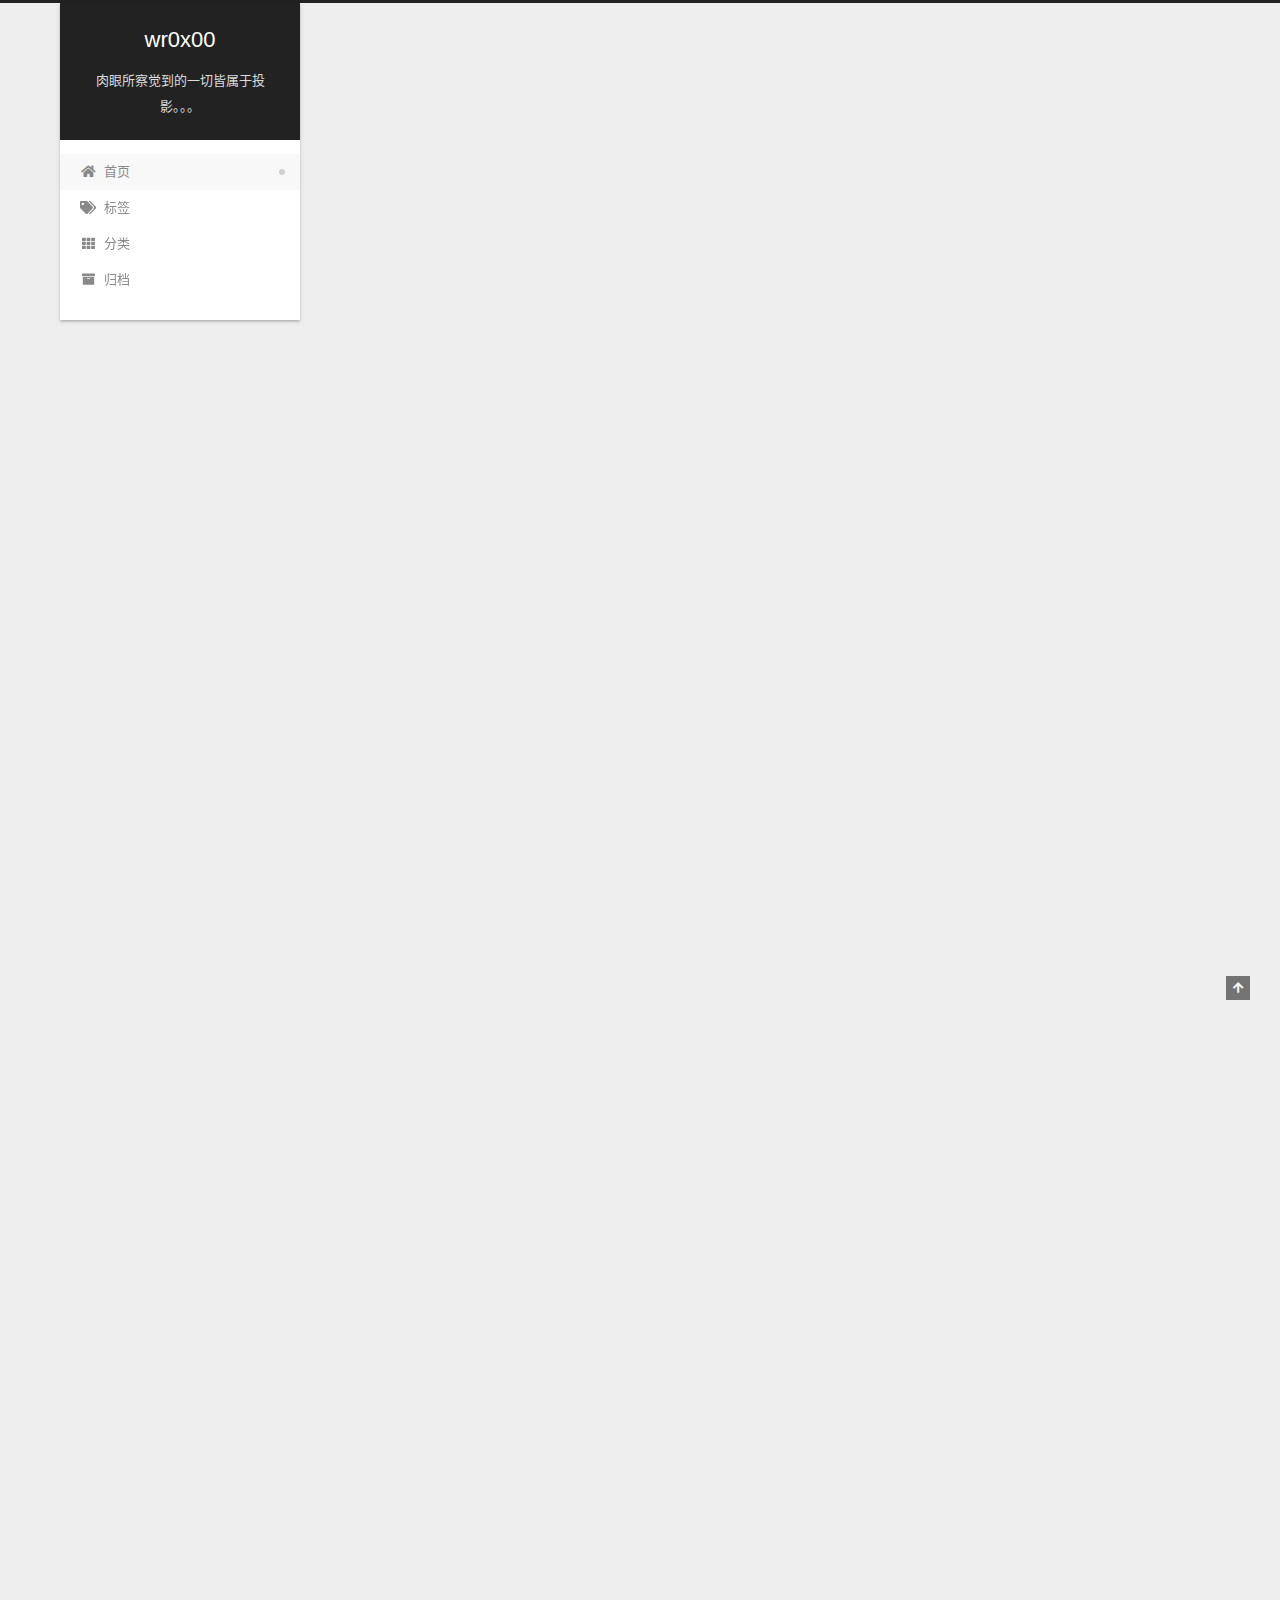
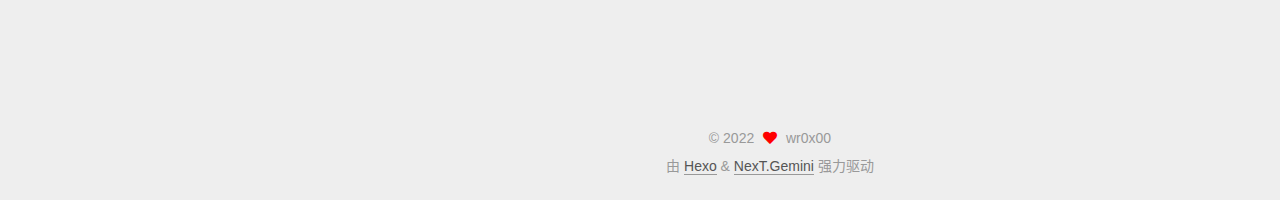
<file: index.html>
<!DOCTYPE html>
<html lang="zh-CN">
<head>
  <meta charset="UTF-8">
<meta name="viewport" content="width=device-width, initial-scale=1, maximum-scale=2">
<meta name="theme-color" content="#222">
<meta name="generator" content="Hexo 5.4.2">
  <link rel="apple-touch-icon" sizes="180x180" href="/images/apple-touch-icon-next.png">
  <link rel="icon" type="image/png" sizes="32x32" href="/images/favicon-32x32-next.png">
  <link rel="icon" type="image/png" sizes="16x16" href="/images/favicon-16x16-next.png">
  <link rel="mask-icon" href="/images/logo.svg" color="#222">

<link rel="stylesheet" href="/css/main.css">


<link rel="stylesheet" href="/lib/font-awesome/css/all.min.css">

<script id="hexo-configurations">
    var NexT = window.NexT || {};
    var CONFIG = {"hostname":"example.com","root":"/","scheme":"Gemini","version":"7.8.0","exturl":false,"sidebar":{"position":"left","display":"post","padding":18,"offset":12,"onmobile":false},"copycode":{"enable":false,"show_result":false,"style":null},"back2top":{"enable":true,"sidebar":false,"scrollpercent":false},"bookmark":{"enable":false,"color":"#222","save":"auto"},"fancybox":false,"mediumzoom":false,"lazyload":false,"pangu":false,"comments":{"style":"tabs","active":null,"storage":true,"lazyload":false,"nav":null},"algolia":{"hits":{"per_page":10},"labels":{"input_placeholder":"Search for Posts","hits_empty":"We didn't find any results for the search: ${query}","hits_stats":"${hits} results found in ${time} ms"}},"localsearch":{"enable":false,"trigger":"auto","top_n_per_article":1,"unescape":false,"preload":false},"motion":{"enable":true,"async":false,"transition":{"post_block":"fadeIn","post_header":"slideDownIn","post_body":"slideDownIn","coll_header":"slideLeftIn","sidebar":"slideUpIn"}}};
  </script>

  <meta name="description" content="时间正在缩短，节奏正在加快。">
<meta property="og:type" content="website">
<meta property="og:title" content="wr0x00">
<meta property="og:url" content="http://example.com/index.html">
<meta property="og:site_name" content="wr0x00">
<meta property="og:description" content="时间正在缩短，节奏正在加快。">
<meta property="og:locale" content="zh_CN">
<meta property="article:author" content="wr0x00">
<meta name="twitter:card" content="summary">

<link rel="canonical" href="http://example.com/">


<script id="page-configurations">
  // https://hexo.io/docs/variables.html
  CONFIG.page = {
    sidebar: "",
    isHome : true,
    isPost : false,
    lang   : 'zh-CN'
  };
</script>

  <title>wr0x00</title>
  






  <noscript>
  <style>
  .use-motion .brand,
  .use-motion .menu-item,
  .sidebar-inner,
  .use-motion .post-block,
  .use-motion .pagination,
  .use-motion .comments,
  .use-motion .post-header,
  .use-motion .post-body,
  .use-motion .collection-header { opacity: initial; }

  .use-motion .site-title,
  .use-motion .site-subtitle {
    opacity: initial;
    top: initial;
  }

  .use-motion .logo-line-before i { left: initial; }
  .use-motion .logo-line-after i { right: initial; }
  </style>
</noscript>

</head>

<body itemscope itemtype="http://schema.org/WebPage">
  <div class="container use-motion">
    <div class="headband"></div>

    <header class="header" itemscope itemtype="http://schema.org/WPHeader">
      <div class="header-inner"><div class="site-brand-container">
  <div class="site-nav-toggle">
    <div class="toggle" aria-label="切换导航栏">
      <span class="toggle-line toggle-line-first"></span>
      <span class="toggle-line toggle-line-middle"></span>
      <span class="toggle-line toggle-line-last"></span>
    </div>
  </div>

  <div class="site-meta">

    <a href="/" class="brand" rel="start">
      <span class="logo-line-before"><i></i></span>
      <h1 class="site-title">wr0x00</h1>
      <span class="logo-line-after"><i></i></span>
    </a>
      <p class="site-subtitle" itemprop="description">肉眼所察觉到的一切皆属于投影。。。</p>
  </div>

  <div class="site-nav-right">
    <div class="toggle popup-trigger">
    </div>
  </div>
</div>




<nav class="site-nav">
  <ul id="menu" class="main-menu menu">
        <li class="menu-item menu-item-home">

    <a href="/" rel="section"><i class="fa fa-home fa-fw"></i>首页</a>

  </li>
        <li class="menu-item menu-item-tags">

    <a href="/tags/" rel="section"><i class="fa fa-tags fa-fw"></i>标签</a>

  </li>
        <li class="menu-item menu-item-categories">

    <a href="/categories/" rel="section"><i class="fa fa-th fa-fw"></i>分类</a>

  </li>
        <li class="menu-item menu-item-archives">

    <a href="/archives/" rel="section"><i class="fa fa-archive fa-fw"></i>归档</a>

  </li>
  </ul>
</nav>




</div>
    </header>

    
  <div class="back-to-top">
    <i class="fa fa-arrow-up"></i>
    <span>0%</span>
  </div>


    <main class="main">
      <div class="main-inner">
        <div class="content-wrap">
          

          <div class="content index posts-expand">
            
      
  
  
  <article itemscope itemtype="http://schema.org/Article" class="post-block" lang="zh-CN">
    <link itemprop="mainEntityOfPage" href="http://example.com/2022/12/01/normal0-0-1/">

    <span hidden itemprop="author" itemscope itemtype="http://schema.org/Person">
      <meta itemprop="image" content="/images/head.png">
      <meta itemprop="name" content="wr0x00">
      <meta itemprop="description" content="时间正在缩短，节奏正在加快。">
    </span>

    <span hidden itemprop="publisher" itemscope itemtype="http://schema.org/Organization">
      <meta itemprop="name" content="wr0x00">
    </span>
      <header class="post-header">
        <h2 class="post-title" itemprop="name headline">
          
            <a href="/2022/12/01/normal0-0-1/" class="post-title-link" itemprop="url">normal0.0.1</a>
        </h2>

        <div class="post-meta">
            <span class="post-meta-item">
              <span class="post-meta-item-icon">
                <i class="far fa-calendar"></i>
              </span>
              <span class="post-meta-item-text">发表于</span>
              

              <time title="创建时间：2022-12-01 14:45:50 / 修改时间：14:52:51" itemprop="dateCreated datePublished" datetime="2022-12-01T14:45:50+08:00">2022-12-01</time>
            </span>

          

        </div>
      </header>

    
    
    
    <div class="post-body" itemprop="articleBody">

      
          <p>人生中相遇的任何人都是有着对于生命的使命的，正如形态发生场中不同频率及能量相互碰撞，使命结束，那些人在己方视角将永不复存在。</p>

      
    </div>

    
    
    
      <footer class="post-footer">
        <div class="post-eof"></div>
      </footer>
  </article>
  
  
  

      
  
  
  <article itemscope itemtype="http://schema.org/Article" class="post-block" lang="zh-CN">
    <link itemprop="mainEntityOfPage" href="http://example.com/2022/10/28/%E5%85%89%E9%98%B4%E6%B5%81%E8%BD%AC%EF%BC%8C%E8%AE%B0%E5%BF%86%E5%B0%81%E5%AD%98/">

    <span hidden itemprop="author" itemscope itemtype="http://schema.org/Person">
      <meta itemprop="image" content="/images/head.png">
      <meta itemprop="name" content="wr0x00">
      <meta itemprop="description" content="时间正在缩短，节奏正在加快。">
    </span>

    <span hidden itemprop="publisher" itemscope itemtype="http://schema.org/Organization">
      <meta itemprop="name" content="wr0x00">
    </span>
      <header class="post-header">
        <h2 class="post-title" itemprop="name headline">
          
            <a href="/2022/10/28/%E5%85%89%E9%98%B4%E6%B5%81%E8%BD%AC%EF%BC%8C%E8%AE%B0%E5%BF%86%E5%B0%81%E5%AD%98/" class="post-title-link" itemprop="url">光阴流转，记忆封存</a>
        </h2>

        <div class="post-meta">
            <span class="post-meta-item">
              <span class="post-meta-item-icon">
                <i class="far fa-calendar"></i>
              </span>
              <span class="post-meta-item-text">发表于</span>
              

              <time title="创建时间：2022-10-28 17:16:35 / 修改时间：17:29:17" itemprop="dateCreated datePublished" datetime="2022-10-28T17:16:35+08:00">2022-10-28</time>
            </span>

          

        </div>
      </header>

    
    
    
    <div class="post-body" itemprop="articleBody">

      
          <p><img src="/2022/10/28/%E5%85%89%E9%98%B4%E6%B5%81%E8%BD%AC%EF%BC%8C%E8%AE%B0%E5%BF%86%E5%B0%81%E5%AD%98/1.jpg"><br><img src="/2022/10/28/%E5%85%89%E9%98%B4%E6%B5%81%E8%BD%AC%EF%BC%8C%E8%AE%B0%E5%BF%86%E5%B0%81%E5%AD%98/2.jpg"><br><img src="/2022/10/28/%E5%85%89%E9%98%B4%E6%B5%81%E8%BD%AC%EF%BC%8C%E8%AE%B0%E5%BF%86%E5%B0%81%E5%AD%98/3.jpg"></p>

      
    </div>

    
    
    
      <footer class="post-footer">
        <div class="post-eof"></div>
      </footer>
  </article>
  
  
  

      
  
  
  <article itemscope itemtype="http://schema.org/Article" class="post-block" lang="zh-CN">
    <link itemprop="mainEntityOfPage" href="http://example.com/2022/08/23/welcome/">

    <span hidden itemprop="author" itemscope itemtype="http://schema.org/Person">
      <meta itemprop="image" content="/images/head.png">
      <meta itemprop="name" content="wr0x00">
      <meta itemprop="description" content="时间正在缩短，节奏正在加快。">
    </span>

    <span hidden itemprop="publisher" itemscope itemtype="http://schema.org/Organization">
      <meta itemprop="name" content="wr0x00">
    </span>
      <header class="post-header">
        <h2 class="post-title" itemprop="name headline">
          
            <a href="/2022/08/23/welcome/" class="post-title-link" itemprop="url">日记</a>
        </h2>

        <div class="post-meta">
            <span class="post-meta-item">
              <span class="post-meta-item-icon">
                <i class="far fa-calendar"></i>
              </span>
              <span class="post-meta-item-text">发表于</span>

              <time title="创建时间：2022-08-23 16:29:19" itemprop="dateCreated datePublished" datetime="2022-08-23T16:29:19+08:00">2022-08-23</time>
            </span>
              <span class="post-meta-item">
                <span class="post-meta-item-icon">
                  <i class="far fa-calendar-check"></i>
                </span>
                <span class="post-meta-item-text">更新于</span>
                <time title="修改时间：2022-09-09 14:51:36" itemprop="dateModified" datetime="2022-09-09T14:51:36+08:00">2022-09-09</time>
              </span>

          

        </div>
      </header>

    
    
    
    <div class="post-body" itemprop="articleBody">

      
          <p>物质界的一切属性均是相对的，非物质界的属性可以是绝对的。（例：物质界黑对白，尖锐对粗钝；非物质界：例梦中可以将物体想象成极限的，无限的）</p>
<p>媒体是控制大众思想的主要渠道；若欲保持绝对清晰，则需断绝一切外在媒体，这就是古代一部分人隐居的原因。警惕身边的短视频软件，把握当下，充实每一天。</p>
<p>有：有载体，有被载物<br>空：有载体，无被载物<br>无：无载体，无被载物<br>（注：若某一被载物无需载体而可以存在，则这个被载物的载体就是它本身）</p>
<p>艺术即是空，即是缥缈</p>
<p>无暇沉浸在过去的辉煌，唯有勇对明日；不必刻意追求，做最好的自己。</p>

      
    </div>

    
    
    
      <footer class="post-footer">
        <div class="post-eof"></div>
      </footer>
  </article>
  
  
  

      
  
  
  <article itemscope itemtype="http://schema.org/Article" class="post-block" lang="zh-CN">
    <link itemprop="mainEntityOfPage" href="http://example.com/2020/11/08/2020/">

    <span hidden itemprop="author" itemscope itemtype="http://schema.org/Person">
      <meta itemprop="image" content="/images/head.png">
      <meta itemprop="name" content="wr0x00">
      <meta itemprop="description" content="时间正在缩短，节奏正在加快。">
    </span>

    <span hidden itemprop="publisher" itemscope itemtype="http://schema.org/Organization">
      <meta itemprop="name" content="wr0x00">
    </span>
      <header class="post-header">
        <h2 class="post-title" itemprop="name headline">
          
            <a href="/2020/11/08/2020/" class="post-title-link" itemprop="url">2020</a>
        </h2>

        <div class="post-meta">
            <span class="post-meta-item">
              <span class="post-meta-item-icon">
                <i class="far fa-calendar"></i>
              </span>
              <span class="post-meta-item-text">发表于</span>

              <time title="创建时间：2020-11-08 21:43:13" itemprop="dateCreated datePublished" datetime="2020-11-08T21:43:13+08:00">2020-11-08</time>
            </span>
              <span class="post-meta-item">
                <span class="post-meta-item-icon">
                  <i class="far fa-calendar-check"></i>
                </span>
                <span class="post-meta-item-text">更新于</span>
                <time title="修改时间：2022-09-04 17:34:17" itemprop="dateModified" datetime="2022-09-04T17:34:17+08:00">2022-09-04</time>
              </span>

          

        </div>
      </header>

    
    
    
    <div class="post-body" itemprop="articleBody">

      
          <p>干净天空碧空如洗，暖阳依旧耀眼。<br>大人们陪着孩子嬉戏，温暖、与快乐。<br>午后的风吹过泛黄的枝叶，飘落些许；<br>窗外的滴答声不停，阳光经过层层反射，映在大理石的桌面上，泛起黄光；<br>梨汤的香味热腾扑鼻，一切都是安逸、静谧，还是开始的样子。</p>
<p>自从那个72小时之后，<br>终于领悟，<br>那些都成了封存的记忆；<br>一切都在，<br>巴尔干半岛的烛光里，<br>化为永恒…</p>

      
    </div>

    
    
    
      <footer class="post-footer">
        <div class="post-eof"></div>
      </footer>
  </article>
  
  
  


  



          </div>
          

<script>
  window.addEventListener('tabs:register', () => {
    let { activeClass } = CONFIG.comments;
    if (CONFIG.comments.storage) {
      activeClass = localStorage.getItem('comments_active') || activeClass;
    }
    if (activeClass) {
      let activeTab = document.querySelector(`a[href="#comment-${activeClass}"]`);
      if (activeTab) {
        activeTab.click();
      }
    }
  });
  if (CONFIG.comments.storage) {
    window.addEventListener('tabs:click', event => {
      if (!event.target.matches('.tabs-comment .tab-content .tab-pane')) return;
      let commentClass = event.target.classList[1];
      localStorage.setItem('comments_active', commentClass);
    });
  }
</script>

        </div>
          
  
  <div class="toggle sidebar-toggle">
    <span class="toggle-line toggle-line-first"></span>
    <span class="toggle-line toggle-line-middle"></span>
    <span class="toggle-line toggle-line-last"></span>
  </div>

  <aside class="sidebar">
    <div class="sidebar-inner">

      <ul class="sidebar-nav motion-element">
        <li class="sidebar-nav-toc">
          文章目录
        </li>
        <li class="sidebar-nav-overview">
          站点概览
        </li>
      </ul>

      <!--noindex-->
      <div class="post-toc-wrap sidebar-panel">
      </div>
      <!--/noindex-->

      <div class="site-overview-wrap sidebar-panel">
        <div class="site-author motion-element" itemprop="author" itemscope itemtype="http://schema.org/Person">
    <img class="site-author-image" itemprop="image" alt="wr0x00"
      src="/images/head.png">
  <p class="site-author-name" itemprop="name">wr0x00</p>
  <div class="site-description" itemprop="description">时间正在缩短，节奏正在加快。</div>
</div>
<div class="site-state-wrap motion-element">
  <nav class="site-state">
      <div class="site-state-item site-state-posts">
          <a href="/archives/">
        
          <span class="site-state-item-count">4</span>
          <span class="site-state-item-name">日志</span>
        </a>
      </div>
  </nav>
</div>



      </div>

    </div>
  </aside>
  <div id="sidebar-dimmer"></div>


      </div>
    </main>

    <footer class="footer">
      <div class="footer-inner">
        

        

<div class="copyright">
  
  &copy; 
  <span itemprop="copyrightYear">2022</span>
  <span class="with-love">
    <i class="fa fa-heart"></i>
  </span>
  <span class="author" itemprop="copyrightHolder">wr0x00</span>
</div>
  <div class="powered-by">由 <a href="https://hexo.io/" class="theme-link" rel="noopener" target="_blank">Hexo</a> & <a href="https://theme-next.org/" class="theme-link" rel="noopener" target="_blank">NexT.Gemini</a> 强力驱动
  </div>

        








      </div>
    </footer>
  </div>

  
  <script src="/lib/anime.min.js"></script>
  <script src="/lib/velocity/velocity.min.js"></script>
  <script src="/lib/velocity/velocity.ui.min.js"></script>

<script src="/js/utils.js"></script>

<script src="/js/motion.js"></script>


<script src="/js/schemes/pisces.js"></script>


<script src="/js/next-boot.js"></script>




  















  

  

</body>
</html>
</file>
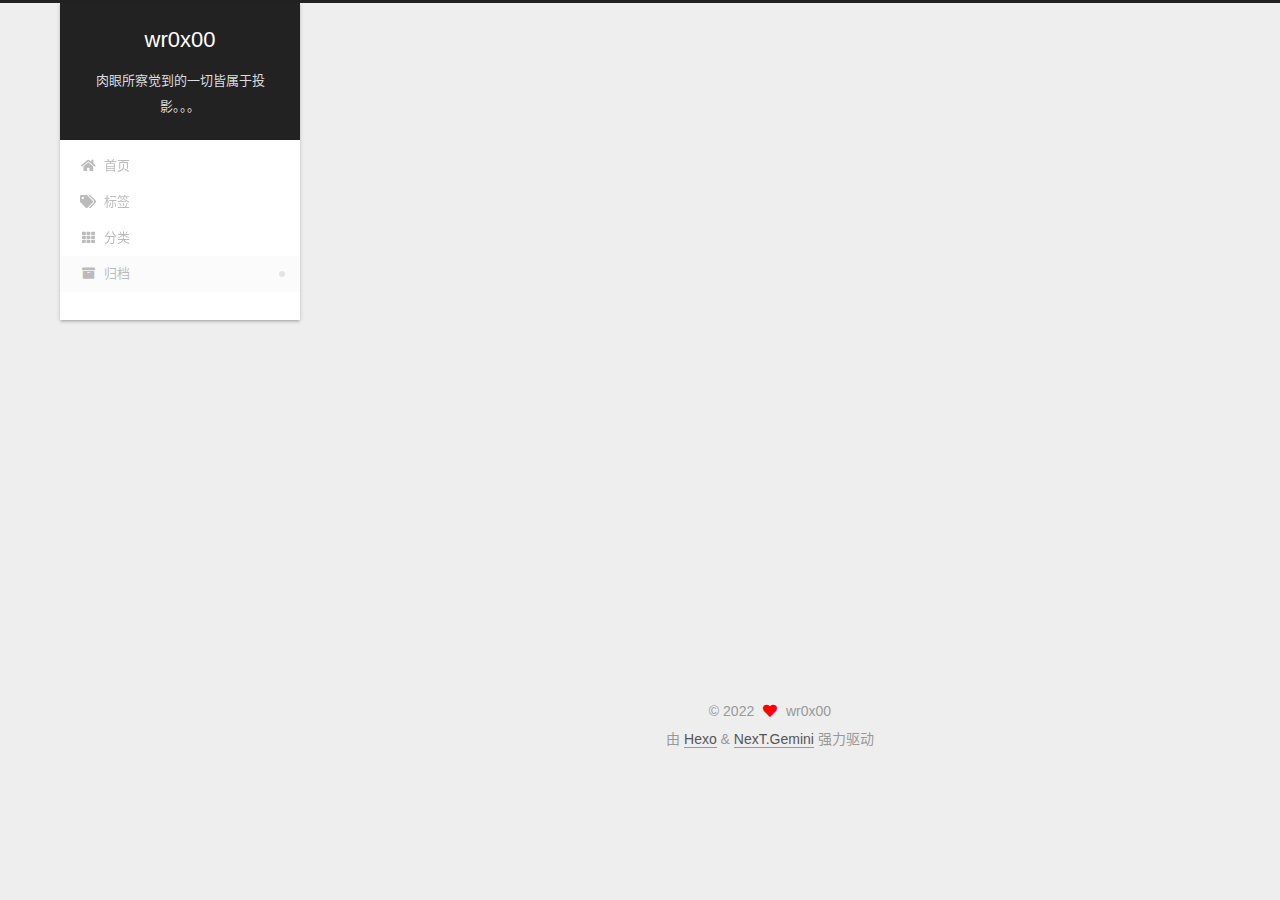
<file: archives/index.html>
<!DOCTYPE html>
<html lang="zh-CN">
<head>
  <meta charset="UTF-8">
<meta name="viewport" content="width=device-width, initial-scale=1, maximum-scale=2">
<meta name="theme-color" content="#222">
<meta name="generator" content="Hexo 5.4.2">
  <link rel="apple-touch-icon" sizes="180x180" href="/images/apple-touch-icon-next.png">
  <link rel="icon" type="image/png" sizes="32x32" href="/images/favicon-32x32-next.png">
  <link rel="icon" type="image/png" sizes="16x16" href="/images/favicon-16x16-next.png">
  <link rel="mask-icon" href="/images/logo.svg" color="#222">

<link rel="stylesheet" href="/css/main.css">


<link rel="stylesheet" href="/lib/font-awesome/css/all.min.css">

<script id="hexo-configurations">
    var NexT = window.NexT || {};
    var CONFIG = {"hostname":"example.com","root":"/","scheme":"Gemini","version":"7.8.0","exturl":false,"sidebar":{"position":"left","display":"post","padding":18,"offset":12,"onmobile":false},"copycode":{"enable":false,"show_result":false,"style":null},"back2top":{"enable":true,"sidebar":false,"scrollpercent":false},"bookmark":{"enable":false,"color":"#222","save":"auto"},"fancybox":false,"mediumzoom":false,"lazyload":false,"pangu":false,"comments":{"style":"tabs","active":null,"storage":true,"lazyload":false,"nav":null},"algolia":{"hits":{"per_page":10},"labels":{"input_placeholder":"Search for Posts","hits_empty":"We didn't find any results for the search: ${query}","hits_stats":"${hits} results found in ${time} ms"}},"localsearch":{"enable":false,"trigger":"auto","top_n_per_article":1,"unescape":false,"preload":false},"motion":{"enable":true,"async":false,"transition":{"post_block":"fadeIn","post_header":"slideDownIn","post_body":"slideDownIn","coll_header":"slideLeftIn","sidebar":"slideUpIn"}}};
  </script>

  <meta name="description" content="时间正在缩短，节奏正在加快。">
<meta property="og:type" content="website">
<meta property="og:title" content="wr0x00">
<meta property="og:url" content="http://example.com/archives/index.html">
<meta property="og:site_name" content="wr0x00">
<meta property="og:description" content="时间正在缩短，节奏正在加快。">
<meta property="og:locale" content="zh_CN">
<meta property="article:author" content="wr0x00">
<meta name="twitter:card" content="summary">

<link rel="canonical" href="http://example.com/archives/">


<script id="page-configurations">
  // https://hexo.io/docs/variables.html
  CONFIG.page = {
    sidebar: "",
    isHome : false,
    isPost : false,
    lang   : 'zh-CN'
  };
</script>

  <title>归档 | wr0x00</title>
  






  <noscript>
  <style>
  .use-motion .brand,
  .use-motion .menu-item,
  .sidebar-inner,
  .use-motion .post-block,
  .use-motion .pagination,
  .use-motion .comments,
  .use-motion .post-header,
  .use-motion .post-body,
  .use-motion .collection-header { opacity: initial; }

  .use-motion .site-title,
  .use-motion .site-subtitle {
    opacity: initial;
    top: initial;
  }

  .use-motion .logo-line-before i { left: initial; }
  .use-motion .logo-line-after i { right: initial; }
  </style>
</noscript>

</head>

<body itemscope itemtype="http://schema.org/WebPage">
  <div class="container use-motion">
    <div class="headband"></div>

    <header class="header" itemscope itemtype="http://schema.org/WPHeader">
      <div class="header-inner"><div class="site-brand-container">
  <div class="site-nav-toggle">
    <div class="toggle" aria-label="切换导航栏">
      <span class="toggle-line toggle-line-first"></span>
      <span class="toggle-line toggle-line-middle"></span>
      <span class="toggle-line toggle-line-last"></span>
    </div>
  </div>

  <div class="site-meta">

    <a href="/" class="brand" rel="start">
      <span class="logo-line-before"><i></i></span>
      <h1 class="site-title">wr0x00</h1>
      <span class="logo-line-after"><i></i></span>
    </a>
      <p class="site-subtitle" itemprop="description">肉眼所察觉到的一切皆属于投影。。。</p>
  </div>

  <div class="site-nav-right">
    <div class="toggle popup-trigger">
    </div>
  </div>
</div>




<nav class="site-nav">
  <ul id="menu" class="main-menu menu">
        <li class="menu-item menu-item-home">

    <a href="/" rel="section"><i class="fa fa-home fa-fw"></i>首页</a>

  </li>
        <li class="menu-item menu-item-tags">

    <a href="/tags/" rel="section"><i class="fa fa-tags fa-fw"></i>标签</a>

  </li>
        <li class="menu-item menu-item-categories">

    <a href="/categories/" rel="section"><i class="fa fa-th fa-fw"></i>分类</a>

  </li>
        <li class="menu-item menu-item-archives">

    <a href="/archives/" rel="section"><i class="fa fa-archive fa-fw"></i>归档</a>

  </li>
  </ul>
</nav>




</div>
    </header>

    
  <div class="back-to-top">
    <i class="fa fa-arrow-up"></i>
    <span>0%</span>
  </div>


    <main class="main">
      <div class="main-inner">
        <div class="content-wrap">
          

          <div class="content archive">
            

  
  
  
  <div class="post-block">
    <div class="posts-collapse">
      <div class="collection-title">
        <span class="collection-header">嗯..! 目前共计 4 篇日志。 继续努力。</span>
      </div>

      
    <div class="collection-year">
      <span class="collection-header">2022</span>
    </div>

  <article itemscope itemtype="http://schema.org/Article">
    <header class="post-header">

      <div class="post-meta">
        <time itemprop="dateCreated"
              datetime="2022-12-01T14:45:50+08:00"
              content="2022-12-01">
          12-01
        </time>
      </div>

      <div class="post-title">
          <a class="post-title-link" href="/2022/12/01/normal0-0-1/" itemprop="url">
            <span itemprop="name">normal0.0.1</span>
          </a>
      </div>

    </header>
  </article>

  <article itemscope itemtype="http://schema.org/Article">
    <header class="post-header">

      <div class="post-meta">
        <time itemprop="dateCreated"
              datetime="2022-10-28T17:16:35+08:00"
              content="2022-10-28">
          10-28
        </time>
      </div>

      <div class="post-title">
          <a class="post-title-link" href="/2022/10/28/%E5%85%89%E9%98%B4%E6%B5%81%E8%BD%AC%EF%BC%8C%E8%AE%B0%E5%BF%86%E5%B0%81%E5%AD%98/" itemprop="url">
            <span itemprop="name">光阴流转，记忆封存</span>
          </a>
      </div>

    </header>
  </article>

  <article itemscope itemtype="http://schema.org/Article">
    <header class="post-header">

      <div class="post-meta">
        <time itemprop="dateCreated"
              datetime="2022-08-23T16:29:19+08:00"
              content="2022-08-23">
          08-23
        </time>
      </div>

      <div class="post-title">
          <a class="post-title-link" href="/2022/08/23/welcome/" itemprop="url">
            <span itemprop="name">日记</span>
          </a>
      </div>

    </header>
  </article>
    <div class="collection-year">
      <span class="collection-header">2020</span>
    </div>

  <article itemscope itemtype="http://schema.org/Article">
    <header class="post-header">

      <div class="post-meta">
        <time itemprop="dateCreated"
              datetime="2020-11-08T21:43:13+08:00"
              content="2020-11-08">
          11-08
        </time>
      </div>

      <div class="post-title">
          <a class="post-title-link" href="/2020/11/08/2020/" itemprop="url">
            <span itemprop="name">2020</span>
          </a>
      </div>

    </header>
  </article>


    </div>
  </div>
  
  
  

  



          </div>
          

<script>
  window.addEventListener('tabs:register', () => {
    let { activeClass } = CONFIG.comments;
    if (CONFIG.comments.storage) {
      activeClass = localStorage.getItem('comments_active') || activeClass;
    }
    if (activeClass) {
      let activeTab = document.querySelector(`a[href="#comment-${activeClass}"]`);
      if (activeTab) {
        activeTab.click();
      }
    }
  });
  if (CONFIG.comments.storage) {
    window.addEventListener('tabs:click', event => {
      if (!event.target.matches('.tabs-comment .tab-content .tab-pane')) return;
      let commentClass = event.target.classList[1];
      localStorage.setItem('comments_active', commentClass);
    });
  }
</script>

        </div>
          
  
  <div class="toggle sidebar-toggle">
    <span class="toggle-line toggle-line-first"></span>
    <span class="toggle-line toggle-line-middle"></span>
    <span class="toggle-line toggle-line-last"></span>
  </div>

  <aside class="sidebar">
    <div class="sidebar-inner">

      <ul class="sidebar-nav motion-element">
        <li class="sidebar-nav-toc">
          文章目录
        </li>
        <li class="sidebar-nav-overview">
          站点概览
        </li>
      </ul>

      <!--noindex-->
      <div class="post-toc-wrap sidebar-panel">
      </div>
      <!--/noindex-->

      <div class="site-overview-wrap sidebar-panel">
        <div class="site-author motion-element" itemprop="author" itemscope itemtype="http://schema.org/Person">
    <img class="site-author-image" itemprop="image" alt="wr0x00"
      src="/images/head.png">
  <p class="site-author-name" itemprop="name">wr0x00</p>
  <div class="site-description" itemprop="description">时间正在缩短，节奏正在加快。</div>
</div>
<div class="site-state-wrap motion-element">
  <nav class="site-state">
      <div class="site-state-item site-state-posts">
          <a href="/archives/">
        
          <span class="site-state-item-count">4</span>
          <span class="site-state-item-name">日志</span>
        </a>
      </div>
  </nav>
</div>



      </div>

    </div>
  </aside>
  <div id="sidebar-dimmer"></div>


      </div>
    </main>

    <footer class="footer">
      <div class="footer-inner">
        

        

<div class="copyright">
  
  &copy; 
  <span itemprop="copyrightYear">2022</span>
  <span class="with-love">
    <i class="fa fa-heart"></i>
  </span>
  <span class="author" itemprop="copyrightHolder">wr0x00</span>
</div>
  <div class="powered-by">由 <a href="https://hexo.io/" class="theme-link" rel="noopener" target="_blank">Hexo</a> & <a href="https://theme-next.org/" class="theme-link" rel="noopener" target="_blank">NexT.Gemini</a> 强力驱动
  </div>

        








      </div>
    </footer>
  </div>

  
  <script src="/lib/anime.min.js"></script>
  <script src="/lib/velocity/velocity.min.js"></script>
  <script src="/lib/velocity/velocity.ui.min.js"></script>

<script src="/js/utils.js"></script>

<script src="/js/motion.js"></script>


<script src="/js/schemes/pisces.js"></script>


<script src="/js/next-boot.js"></script>




  















  

  

</body>
</html>
</file>
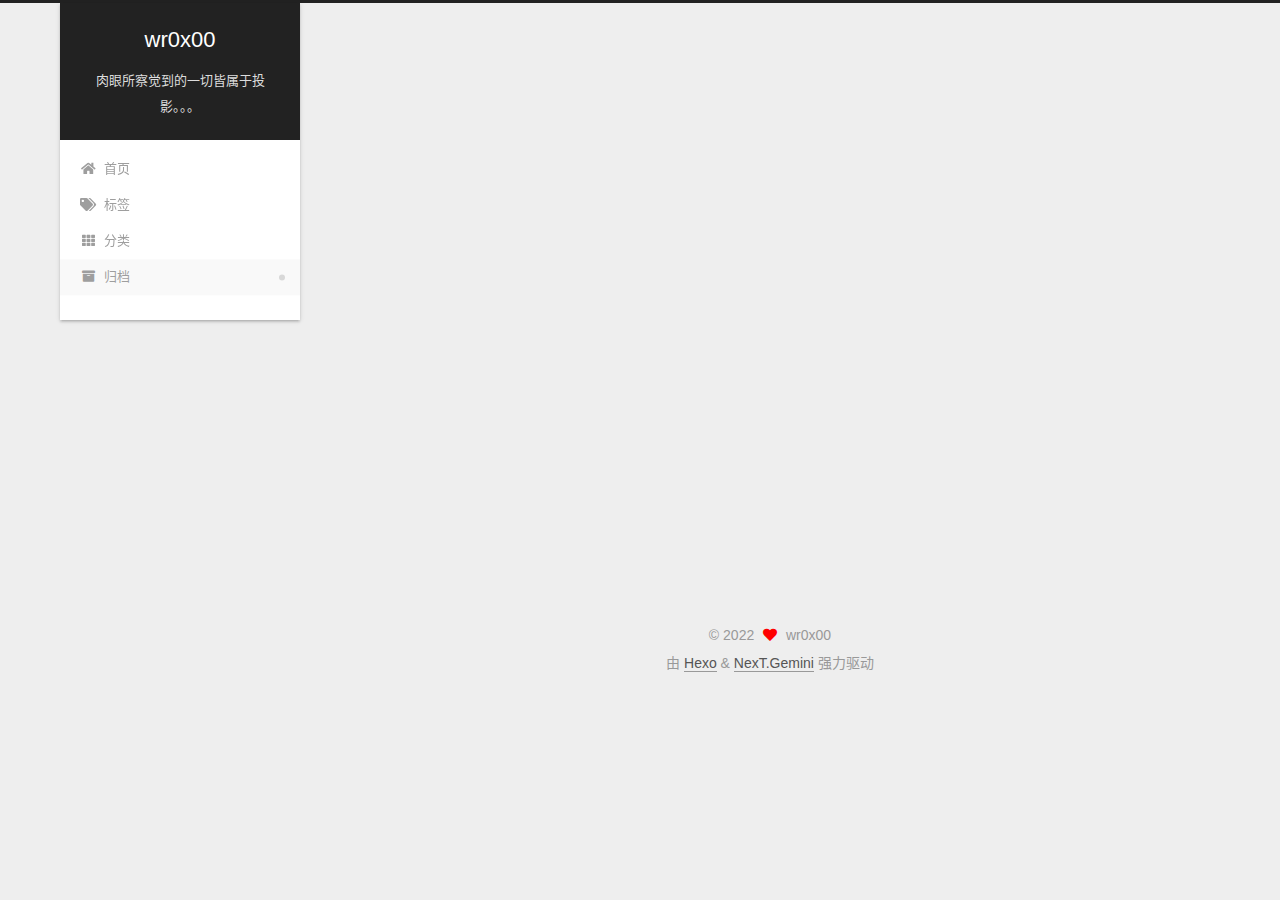
<file: archives/2020/index.html>
<!DOCTYPE html>
<html lang="zh-CN">
<head>
  <meta charset="UTF-8">
<meta name="viewport" content="width=device-width, initial-scale=1, maximum-scale=2">
<meta name="theme-color" content="#222">
<meta name="generator" content="Hexo 5.4.2">
  <link rel="apple-touch-icon" sizes="180x180" href="/images/apple-touch-icon-next.png">
  <link rel="icon" type="image/png" sizes="32x32" href="/images/favicon-32x32-next.png">
  <link rel="icon" type="image/png" sizes="16x16" href="/images/favicon-16x16-next.png">
  <link rel="mask-icon" href="/images/logo.svg" color="#222">

<link rel="stylesheet" href="/css/main.css">


<link rel="stylesheet" href="/lib/font-awesome/css/all.min.css">

<script id="hexo-configurations">
    var NexT = window.NexT || {};
    var CONFIG = {"hostname":"example.com","root":"/","scheme":"Gemini","version":"7.8.0","exturl":false,"sidebar":{"position":"left","display":"post","padding":18,"offset":12,"onmobile":false},"copycode":{"enable":false,"show_result":false,"style":null},"back2top":{"enable":true,"sidebar":false,"scrollpercent":false},"bookmark":{"enable":false,"color":"#222","save":"auto"},"fancybox":false,"mediumzoom":false,"lazyload":false,"pangu":false,"comments":{"style":"tabs","active":null,"storage":true,"lazyload":false,"nav":null},"algolia":{"hits":{"per_page":10},"labels":{"input_placeholder":"Search for Posts","hits_empty":"We didn't find any results for the search: ${query}","hits_stats":"${hits} results found in ${time} ms"}},"localsearch":{"enable":false,"trigger":"auto","top_n_per_article":1,"unescape":false,"preload":false},"motion":{"enable":true,"async":false,"transition":{"post_block":"fadeIn","post_header":"slideDownIn","post_body":"slideDownIn","coll_header":"slideLeftIn","sidebar":"slideUpIn"}}};
  </script>

  <meta name="description" content="时间正在缩短，节奏正在加快。">
<meta property="og:type" content="website">
<meta property="og:title" content="wr0x00">
<meta property="og:url" content="http://example.com/archives/2020/index.html">
<meta property="og:site_name" content="wr0x00">
<meta property="og:description" content="时间正在缩短，节奏正在加快。">
<meta property="og:locale" content="zh_CN">
<meta property="article:author" content="wr0x00">
<meta name="twitter:card" content="summary">

<link rel="canonical" href="http://example.com/archives/2020/">


<script id="page-configurations">
  // https://hexo.io/docs/variables.html
  CONFIG.page = {
    sidebar: "",
    isHome : false,
    isPost : false,
    lang   : 'zh-CN'
  };
</script>

  <title>归档 | wr0x00</title>
  






  <noscript>
  <style>
  .use-motion .brand,
  .use-motion .menu-item,
  .sidebar-inner,
  .use-motion .post-block,
  .use-motion .pagination,
  .use-motion .comments,
  .use-motion .post-header,
  .use-motion .post-body,
  .use-motion .collection-header { opacity: initial; }

  .use-motion .site-title,
  .use-motion .site-subtitle {
    opacity: initial;
    top: initial;
  }

  .use-motion .logo-line-before i { left: initial; }
  .use-motion .logo-line-after i { right: initial; }
  </style>
</noscript>

</head>

<body itemscope itemtype="http://schema.org/WebPage">
  <div class="container use-motion">
    <div class="headband"></div>

    <header class="header" itemscope itemtype="http://schema.org/WPHeader">
      <div class="header-inner"><div class="site-brand-container">
  <div class="site-nav-toggle">
    <div class="toggle" aria-label="切换导航栏">
      <span class="toggle-line toggle-line-first"></span>
      <span class="toggle-line toggle-line-middle"></span>
      <span class="toggle-line toggle-line-last"></span>
    </div>
  </div>

  <div class="site-meta">

    <a href="/" class="brand" rel="start">
      <span class="logo-line-before"><i></i></span>
      <h1 class="site-title">wr0x00</h1>
      <span class="logo-line-after"><i></i></span>
    </a>
      <p class="site-subtitle" itemprop="description">肉眼所察觉到的一切皆属于投影。。。</p>
  </div>

  <div class="site-nav-right">
    <div class="toggle popup-trigger">
    </div>
  </div>
</div>




<nav class="site-nav">
  <ul id="menu" class="main-menu menu">
        <li class="menu-item menu-item-home">

    <a href="/" rel="section"><i class="fa fa-home fa-fw"></i>首页</a>

  </li>
        <li class="menu-item menu-item-tags">

    <a href="/tags/" rel="section"><i class="fa fa-tags fa-fw"></i>标签</a>

  </li>
        <li class="menu-item menu-item-categories">

    <a href="/categories/" rel="section"><i class="fa fa-th fa-fw"></i>分类</a>

  </li>
        <li class="menu-item menu-item-archives">

    <a href="/archives/" rel="section"><i class="fa fa-archive fa-fw"></i>归档</a>

  </li>
  </ul>
</nav>




</div>
    </header>

    
  <div class="back-to-top">
    <i class="fa fa-arrow-up"></i>
    <span>0%</span>
  </div>


    <main class="main">
      <div class="main-inner">
        <div class="content-wrap">
          

          <div class="content archive">
            

  
  
  
  <div class="post-block">
    <div class="posts-collapse">
      <div class="collection-title">
        <span class="collection-header">嗯..! 目前共计 4 篇日志。 继续努力。</span>
      </div>

      
    <div class="collection-year">
      <span class="collection-header">2020</span>
    </div>

  <article itemscope itemtype="http://schema.org/Article">
    <header class="post-header">

      <div class="post-meta">
        <time itemprop="dateCreated"
              datetime="2020-11-08T21:43:13+08:00"
              content="2020-11-08">
          11-08
        </time>
      </div>

      <div class="post-title">
          <a class="post-title-link" href="/2020/11/08/2020/" itemprop="url">
            <span itemprop="name">2020</span>
          </a>
      </div>

    </header>
  </article>


    </div>
  </div>
  
  
  

  



          </div>
          

<script>
  window.addEventListener('tabs:register', () => {
    let { activeClass } = CONFIG.comments;
    if (CONFIG.comments.storage) {
      activeClass = localStorage.getItem('comments_active') || activeClass;
    }
    if (activeClass) {
      let activeTab = document.querySelector(`a[href="#comment-${activeClass}"]`);
      if (activeTab) {
        activeTab.click();
      }
    }
  });
  if (CONFIG.comments.storage) {
    window.addEventListener('tabs:click', event => {
      if (!event.target.matches('.tabs-comment .tab-content .tab-pane')) return;
      let commentClass = event.target.classList[1];
      localStorage.setItem('comments_active', commentClass);
    });
  }
</script>

        </div>
          
  
  <div class="toggle sidebar-toggle">
    <span class="toggle-line toggle-line-first"></span>
    <span class="toggle-line toggle-line-middle"></span>
    <span class="toggle-line toggle-line-last"></span>
  </div>

  <aside class="sidebar">
    <div class="sidebar-inner">

      <ul class="sidebar-nav motion-element">
        <li class="sidebar-nav-toc">
          文章目录
        </li>
        <li class="sidebar-nav-overview">
          站点概览
        </li>
      </ul>

      <!--noindex-->
      <div class="post-toc-wrap sidebar-panel">
      </div>
      <!--/noindex-->

      <div class="site-overview-wrap sidebar-panel">
        <div class="site-author motion-element" itemprop="author" itemscope itemtype="http://schema.org/Person">
    <img class="site-author-image" itemprop="image" alt="wr0x00"
      src="/images/head.png">
  <p class="site-author-name" itemprop="name">wr0x00</p>
  <div class="site-description" itemprop="description">时间正在缩短，节奏正在加快。</div>
</div>
<div class="site-state-wrap motion-element">
  <nav class="site-state">
      <div class="site-state-item site-state-posts">
          <a href="/archives/">
        
          <span class="site-state-item-count">4</span>
          <span class="site-state-item-name">日志</span>
        </a>
      </div>
  </nav>
</div>



      </div>

    </div>
  </aside>
  <div id="sidebar-dimmer"></div>


      </div>
    </main>

    <footer class="footer">
      <div class="footer-inner">
        

        

<div class="copyright">
  
  &copy; 
  <span itemprop="copyrightYear">2022</span>
  <span class="with-love">
    <i class="fa fa-heart"></i>
  </span>
  <span class="author" itemprop="copyrightHolder">wr0x00</span>
</div>
  <div class="powered-by">由 <a href="https://hexo.io/" class="theme-link" rel="noopener" target="_blank">Hexo</a> & <a href="https://theme-next.org/" class="theme-link" rel="noopener" target="_blank">NexT.Gemini</a> 强力驱动
  </div>

        








      </div>
    </footer>
  </div>

  
  <script src="/lib/anime.min.js"></script>
  <script src="/lib/velocity/velocity.min.js"></script>
  <script src="/lib/velocity/velocity.ui.min.js"></script>

<script src="/js/utils.js"></script>

<script src="/js/motion.js"></script>


<script src="/js/schemes/pisces.js"></script>


<script src="/js/next-boot.js"></script>




  















  

  

</body>
</html>
</file>
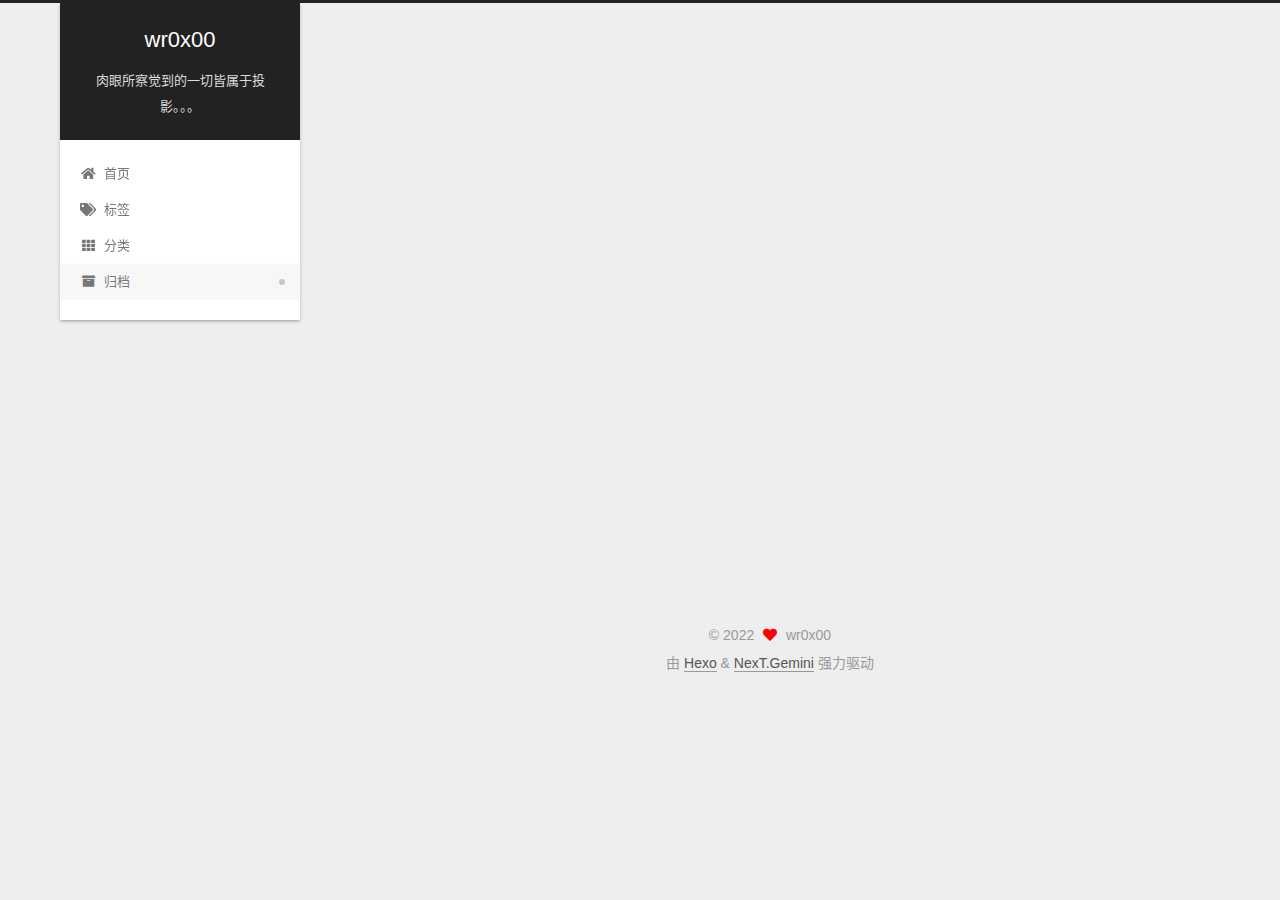
<file: archives/2022/index.html>
<!DOCTYPE html>
<html lang="zh-CN">
<head>
  <meta charset="UTF-8">
<meta name="viewport" content="width=device-width, initial-scale=1, maximum-scale=2">
<meta name="theme-color" content="#222">
<meta name="generator" content="Hexo 5.4.2">
  <link rel="apple-touch-icon" sizes="180x180" href="/images/apple-touch-icon-next.png">
  <link rel="icon" type="image/png" sizes="32x32" href="/images/favicon-32x32-next.png">
  <link rel="icon" type="image/png" sizes="16x16" href="/images/favicon-16x16-next.png">
  <link rel="mask-icon" href="/images/logo.svg" color="#222">

<link rel="stylesheet" href="/css/main.css">


<link rel="stylesheet" href="/lib/font-awesome/css/all.min.css">

<script id="hexo-configurations">
    var NexT = window.NexT || {};
    var CONFIG = {"hostname":"example.com","root":"/","scheme":"Gemini","version":"7.8.0","exturl":false,"sidebar":{"position":"left","display":"post","padding":18,"offset":12,"onmobile":false},"copycode":{"enable":false,"show_result":false,"style":null},"back2top":{"enable":true,"sidebar":false,"scrollpercent":false},"bookmark":{"enable":false,"color":"#222","save":"auto"},"fancybox":false,"mediumzoom":false,"lazyload":false,"pangu":false,"comments":{"style":"tabs","active":null,"storage":true,"lazyload":false,"nav":null},"algolia":{"hits":{"per_page":10},"labels":{"input_placeholder":"Search for Posts","hits_empty":"We didn't find any results for the search: ${query}","hits_stats":"${hits} results found in ${time} ms"}},"localsearch":{"enable":false,"trigger":"auto","top_n_per_article":1,"unescape":false,"preload":false},"motion":{"enable":true,"async":false,"transition":{"post_block":"fadeIn","post_header":"slideDownIn","post_body":"slideDownIn","coll_header":"slideLeftIn","sidebar":"slideUpIn"}}};
  </script>

  <meta name="description" content="时间正在缩短，节奏正在加快。">
<meta property="og:type" content="website">
<meta property="og:title" content="wr0x00">
<meta property="og:url" content="http://example.com/archives/2022/index.html">
<meta property="og:site_name" content="wr0x00">
<meta property="og:description" content="时间正在缩短，节奏正在加快。">
<meta property="og:locale" content="zh_CN">
<meta property="article:author" content="wr0x00">
<meta name="twitter:card" content="summary">

<link rel="canonical" href="http://example.com/archives/2022/">


<script id="page-configurations">
  // https://hexo.io/docs/variables.html
  CONFIG.page = {
    sidebar: "",
    isHome : false,
    isPost : false,
    lang   : 'zh-CN'
  };
</script>

  <title>归档 | wr0x00</title>
  






  <noscript>
  <style>
  .use-motion .brand,
  .use-motion .menu-item,
  .sidebar-inner,
  .use-motion .post-block,
  .use-motion .pagination,
  .use-motion .comments,
  .use-motion .post-header,
  .use-motion .post-body,
  .use-motion .collection-header { opacity: initial; }

  .use-motion .site-title,
  .use-motion .site-subtitle {
    opacity: initial;
    top: initial;
  }

  .use-motion .logo-line-before i { left: initial; }
  .use-motion .logo-line-after i { right: initial; }
  </style>
</noscript>

</head>

<body itemscope itemtype="http://schema.org/WebPage">
  <div class="container use-motion">
    <div class="headband"></div>

    <header class="header" itemscope itemtype="http://schema.org/WPHeader">
      <div class="header-inner"><div class="site-brand-container">
  <div class="site-nav-toggle">
    <div class="toggle" aria-label="切换导航栏">
      <span class="toggle-line toggle-line-first"></span>
      <span class="toggle-line toggle-line-middle"></span>
      <span class="toggle-line toggle-line-last"></span>
    </div>
  </div>

  <div class="site-meta">

    <a href="/" class="brand" rel="start">
      <span class="logo-line-before"><i></i></span>
      <h1 class="site-title">wr0x00</h1>
      <span class="logo-line-after"><i></i></span>
    </a>
      <p class="site-subtitle" itemprop="description">肉眼所察觉到的一切皆属于投影。。。</p>
  </div>

  <div class="site-nav-right">
    <div class="toggle popup-trigger">
    </div>
  </div>
</div>




<nav class="site-nav">
  <ul id="menu" class="main-menu menu">
        <li class="menu-item menu-item-home">

    <a href="/" rel="section"><i class="fa fa-home fa-fw"></i>首页</a>

  </li>
        <li class="menu-item menu-item-tags">

    <a href="/tags/" rel="section"><i class="fa fa-tags fa-fw"></i>标签</a>

  </li>
        <li class="menu-item menu-item-categories">

    <a href="/categories/" rel="section"><i class="fa fa-th fa-fw"></i>分类</a>

  </li>
        <li class="menu-item menu-item-archives">

    <a href="/archives/" rel="section"><i class="fa fa-archive fa-fw"></i>归档</a>

  </li>
  </ul>
</nav>




</div>
    </header>

    
  <div class="back-to-top">
    <i class="fa fa-arrow-up"></i>
    <span>0%</span>
  </div>


    <main class="main">
      <div class="main-inner">
        <div class="content-wrap">
          

          <div class="content archive">
            

  
  
  
  <div class="post-block">
    <div class="posts-collapse">
      <div class="collection-title">
        <span class="collection-header">嗯..! 目前共计 4 篇日志。 继续努力。</span>
      </div>

      
    <div class="collection-year">
      <span class="collection-header">2022</span>
    </div>

  <article itemscope itemtype="http://schema.org/Article">
    <header class="post-header">

      <div class="post-meta">
        <time itemprop="dateCreated"
              datetime="2022-12-01T14:45:50+08:00"
              content="2022-12-01">
          12-01
        </time>
      </div>

      <div class="post-title">
          <a class="post-title-link" href="/2022/12/01/normal0-0-1/" itemprop="url">
            <span itemprop="name">normal0.0.1</span>
          </a>
      </div>

    </header>
  </article>

  <article itemscope itemtype="http://schema.org/Article">
    <header class="post-header">

      <div class="post-meta">
        <time itemprop="dateCreated"
              datetime="2022-10-28T17:16:35+08:00"
              content="2022-10-28">
          10-28
        </time>
      </div>

      <div class="post-title">
          <a class="post-title-link" href="/2022/10/28/%E5%85%89%E9%98%B4%E6%B5%81%E8%BD%AC%EF%BC%8C%E8%AE%B0%E5%BF%86%E5%B0%81%E5%AD%98/" itemprop="url">
            <span itemprop="name">光阴流转，记忆封存</span>
          </a>
      </div>

    </header>
  </article>

  <article itemscope itemtype="http://schema.org/Article">
    <header class="post-header">

      <div class="post-meta">
        <time itemprop="dateCreated"
              datetime="2022-08-23T16:29:19+08:00"
              content="2022-08-23">
          08-23
        </time>
      </div>

      <div class="post-title">
          <a class="post-title-link" href="/2022/08/23/welcome/" itemprop="url">
            <span itemprop="name">日记</span>
          </a>
      </div>

    </header>
  </article>


    </div>
  </div>
  
  
  

  



          </div>
          

<script>
  window.addEventListener('tabs:register', () => {
    let { activeClass } = CONFIG.comments;
    if (CONFIG.comments.storage) {
      activeClass = localStorage.getItem('comments_active') || activeClass;
    }
    if (activeClass) {
      let activeTab = document.querySelector(`a[href="#comment-${activeClass}"]`);
      if (activeTab) {
        activeTab.click();
      }
    }
  });
  if (CONFIG.comments.storage) {
    window.addEventListener('tabs:click', event => {
      if (!event.target.matches('.tabs-comment .tab-content .tab-pane')) return;
      let commentClass = event.target.classList[1];
      localStorage.setItem('comments_active', commentClass);
    });
  }
</script>

        </div>
          
  
  <div class="toggle sidebar-toggle">
    <span class="toggle-line toggle-line-first"></span>
    <span class="toggle-line toggle-line-middle"></span>
    <span class="toggle-line toggle-line-last"></span>
  </div>

  <aside class="sidebar">
    <div class="sidebar-inner">

      <ul class="sidebar-nav motion-element">
        <li class="sidebar-nav-toc">
          文章目录
        </li>
        <li class="sidebar-nav-overview">
          站点概览
        </li>
      </ul>

      <!--noindex-->
      <div class="post-toc-wrap sidebar-panel">
      </div>
      <!--/noindex-->

      <div class="site-overview-wrap sidebar-panel">
        <div class="site-author motion-element" itemprop="author" itemscope itemtype="http://schema.org/Person">
    <img class="site-author-image" itemprop="image" alt="wr0x00"
      src="/images/head.png">
  <p class="site-author-name" itemprop="name">wr0x00</p>
  <div class="site-description" itemprop="description">时间正在缩短，节奏正在加快。</div>
</div>
<div class="site-state-wrap motion-element">
  <nav class="site-state">
      <div class="site-state-item site-state-posts">
          <a href="/archives/">
        
          <span class="site-state-item-count">4</span>
          <span class="site-state-item-name">日志</span>
        </a>
      </div>
  </nav>
</div>



      </div>

    </div>
  </aside>
  <div id="sidebar-dimmer"></div>


      </div>
    </main>

    <footer class="footer">
      <div class="footer-inner">
        

        

<div class="copyright">
  
  &copy; 
  <span itemprop="copyrightYear">2022</span>
  <span class="with-love">
    <i class="fa fa-heart"></i>
  </span>
  <span class="author" itemprop="copyrightHolder">wr0x00</span>
</div>
  <div class="powered-by">由 <a href="https://hexo.io/" class="theme-link" rel="noopener" target="_blank">Hexo</a> & <a href="https://theme-next.org/" class="theme-link" rel="noopener" target="_blank">NexT.Gemini</a> 强力驱动
  </div>

        








      </div>
    </footer>
  </div>

  
  <script src="/lib/anime.min.js"></script>
  <script src="/lib/velocity/velocity.min.js"></script>
  <script src="/lib/velocity/velocity.ui.min.js"></script>

<script src="/js/utils.js"></script>

<script src="/js/motion.js"></script>


<script src="/js/schemes/pisces.js"></script>


<script src="/js/next-boot.js"></script>




  















  

  

</body>
</html>
</file>
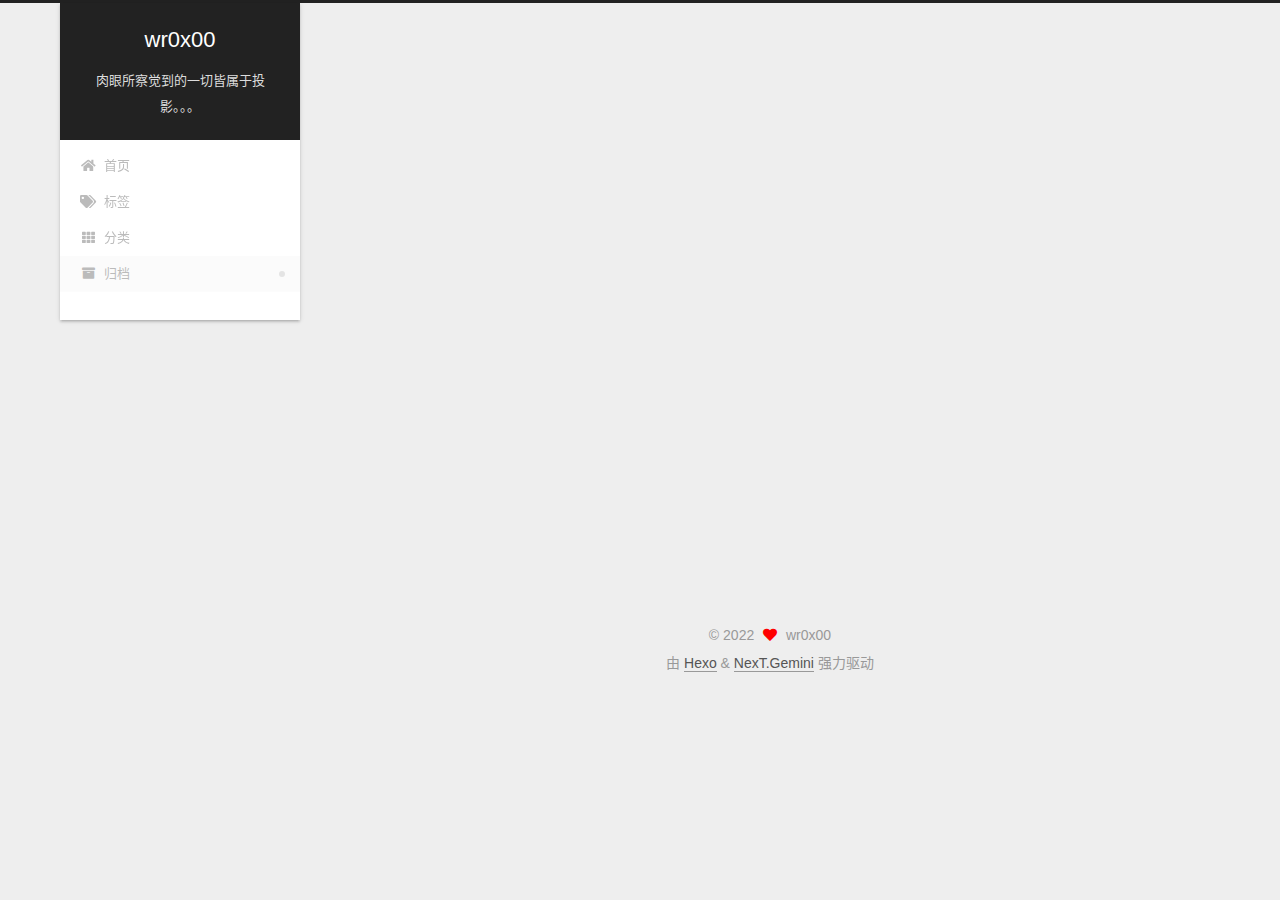
<file: archives/2020/11/index.html>
<!DOCTYPE html>
<html lang="zh-CN">
<head>
  <meta charset="UTF-8">
<meta name="viewport" content="width=device-width, initial-scale=1, maximum-scale=2">
<meta name="theme-color" content="#222">
<meta name="generator" content="Hexo 5.4.2">
  <link rel="apple-touch-icon" sizes="180x180" href="/images/apple-touch-icon-next.png">
  <link rel="icon" type="image/png" sizes="32x32" href="/images/favicon-32x32-next.png">
  <link rel="icon" type="image/png" sizes="16x16" href="/images/favicon-16x16-next.png">
  <link rel="mask-icon" href="/images/logo.svg" color="#222">

<link rel="stylesheet" href="/css/main.css">


<link rel="stylesheet" href="/lib/font-awesome/css/all.min.css">

<script id="hexo-configurations">
    var NexT = window.NexT || {};
    var CONFIG = {"hostname":"example.com","root":"/","scheme":"Gemini","version":"7.8.0","exturl":false,"sidebar":{"position":"left","display":"post","padding":18,"offset":12,"onmobile":false},"copycode":{"enable":false,"show_result":false,"style":null},"back2top":{"enable":true,"sidebar":false,"scrollpercent":false},"bookmark":{"enable":false,"color":"#222","save":"auto"},"fancybox":false,"mediumzoom":false,"lazyload":false,"pangu":false,"comments":{"style":"tabs","active":null,"storage":true,"lazyload":false,"nav":null},"algolia":{"hits":{"per_page":10},"labels":{"input_placeholder":"Search for Posts","hits_empty":"We didn't find any results for the search: ${query}","hits_stats":"${hits} results found in ${time} ms"}},"localsearch":{"enable":false,"trigger":"auto","top_n_per_article":1,"unescape":false,"preload":false},"motion":{"enable":true,"async":false,"transition":{"post_block":"fadeIn","post_header":"slideDownIn","post_body":"slideDownIn","coll_header":"slideLeftIn","sidebar":"slideUpIn"}}};
  </script>

  <meta name="description" content="时间正在缩短，节奏正在加快。">
<meta property="og:type" content="website">
<meta property="og:title" content="wr0x00">
<meta property="og:url" content="http://example.com/archives/2020/11/index.html">
<meta property="og:site_name" content="wr0x00">
<meta property="og:description" content="时间正在缩短，节奏正在加快。">
<meta property="og:locale" content="zh_CN">
<meta property="article:author" content="wr0x00">
<meta name="twitter:card" content="summary">

<link rel="canonical" href="http://example.com/archives/2020/11/">


<script id="page-configurations">
  // https://hexo.io/docs/variables.html
  CONFIG.page = {
    sidebar: "",
    isHome : false,
    isPost : false,
    lang   : 'zh-CN'
  };
</script>

  <title>归档 | wr0x00</title>
  






  <noscript>
  <style>
  .use-motion .brand,
  .use-motion .menu-item,
  .sidebar-inner,
  .use-motion .post-block,
  .use-motion .pagination,
  .use-motion .comments,
  .use-motion .post-header,
  .use-motion .post-body,
  .use-motion .collection-header { opacity: initial; }

  .use-motion .site-title,
  .use-motion .site-subtitle {
    opacity: initial;
    top: initial;
  }

  .use-motion .logo-line-before i { left: initial; }
  .use-motion .logo-line-after i { right: initial; }
  </style>
</noscript>

</head>

<body itemscope itemtype="http://schema.org/WebPage">
  <div class="container use-motion">
    <div class="headband"></div>

    <header class="header" itemscope itemtype="http://schema.org/WPHeader">
      <div class="header-inner"><div class="site-brand-container">
  <div class="site-nav-toggle">
    <div class="toggle" aria-label="切换导航栏">
      <span class="toggle-line toggle-line-first"></span>
      <span class="toggle-line toggle-line-middle"></span>
      <span class="toggle-line toggle-line-last"></span>
    </div>
  </div>

  <div class="site-meta">

    <a href="/" class="brand" rel="start">
      <span class="logo-line-before"><i></i></span>
      <h1 class="site-title">wr0x00</h1>
      <span class="logo-line-after"><i></i></span>
    </a>
      <p class="site-subtitle" itemprop="description">肉眼所察觉到的一切皆属于投影。。。</p>
  </div>

  <div class="site-nav-right">
    <div class="toggle popup-trigger">
    </div>
  </div>
</div>




<nav class="site-nav">
  <ul id="menu" class="main-menu menu">
        <li class="menu-item menu-item-home">

    <a href="/" rel="section"><i class="fa fa-home fa-fw"></i>首页</a>

  </li>
        <li class="menu-item menu-item-tags">

    <a href="/tags/" rel="section"><i class="fa fa-tags fa-fw"></i>标签</a>

  </li>
        <li class="menu-item menu-item-categories">

    <a href="/categories/" rel="section"><i class="fa fa-th fa-fw"></i>分类</a>

  </li>
        <li class="menu-item menu-item-archives">

    <a href="/archives/" rel="section"><i class="fa fa-archive fa-fw"></i>归档</a>

  </li>
  </ul>
</nav>




</div>
    </header>

    
  <div class="back-to-top">
    <i class="fa fa-arrow-up"></i>
    <span>0%</span>
  </div>


    <main class="main">
      <div class="main-inner">
        <div class="content-wrap">
          

          <div class="content archive">
            

  
  
  
  <div class="post-block">
    <div class="posts-collapse">
      <div class="collection-title">
        <span class="collection-header">嗯..! 目前共计 4 篇日志。 继续努力。</span>
      </div>

      
    <div class="collection-year">
      <span class="collection-header">2020</span>
    </div>

  <article itemscope itemtype="http://schema.org/Article">
    <header class="post-header">

      <div class="post-meta">
        <time itemprop="dateCreated"
              datetime="2020-11-08T21:43:13+08:00"
              content="2020-11-08">
          11-08
        </time>
      </div>

      <div class="post-title">
          <a class="post-title-link" href="/2020/11/08/2020/" itemprop="url">
            <span itemprop="name">2020</span>
          </a>
      </div>

    </header>
  </article>


    </div>
  </div>
  
  
  

  



          </div>
          

<script>
  window.addEventListener('tabs:register', () => {
    let { activeClass } = CONFIG.comments;
    if (CONFIG.comments.storage) {
      activeClass = localStorage.getItem('comments_active') || activeClass;
    }
    if (activeClass) {
      let activeTab = document.querySelector(`a[href="#comment-${activeClass}"]`);
      if (activeTab) {
        activeTab.click();
      }
    }
  });
  if (CONFIG.comments.storage) {
    window.addEventListener('tabs:click', event => {
      if (!event.target.matches('.tabs-comment .tab-content .tab-pane')) return;
      let commentClass = event.target.classList[1];
      localStorage.setItem('comments_active', commentClass);
    });
  }
</script>

        </div>
          
  
  <div class="toggle sidebar-toggle">
    <span class="toggle-line toggle-line-first"></span>
    <span class="toggle-line toggle-line-middle"></span>
    <span class="toggle-line toggle-line-last"></span>
  </div>

  <aside class="sidebar">
    <div class="sidebar-inner">

      <ul class="sidebar-nav motion-element">
        <li class="sidebar-nav-toc">
          文章目录
        </li>
        <li class="sidebar-nav-overview">
          站点概览
        </li>
      </ul>

      <!--noindex-->
      <div class="post-toc-wrap sidebar-panel">
      </div>
      <!--/noindex-->

      <div class="site-overview-wrap sidebar-panel">
        <div class="site-author motion-element" itemprop="author" itemscope itemtype="http://schema.org/Person">
    <img class="site-author-image" itemprop="image" alt="wr0x00"
      src="/images/head.png">
  <p class="site-author-name" itemprop="name">wr0x00</p>
  <div class="site-description" itemprop="description">时间正在缩短，节奏正在加快。</div>
</div>
<div class="site-state-wrap motion-element">
  <nav class="site-state">
      <div class="site-state-item site-state-posts">
          <a href="/archives/">
        
          <span class="site-state-item-count">4</span>
          <span class="site-state-item-name">日志</span>
        </a>
      </div>
  </nav>
</div>



      </div>

    </div>
  </aside>
  <div id="sidebar-dimmer"></div>


      </div>
    </main>

    <footer class="footer">
      <div class="footer-inner">
        

        

<div class="copyright">
  
  &copy; 
  <span itemprop="copyrightYear">2022</span>
  <span class="with-love">
    <i class="fa fa-heart"></i>
  </span>
  <span class="author" itemprop="copyrightHolder">wr0x00</span>
</div>
  <div class="powered-by">由 <a href="https://hexo.io/" class="theme-link" rel="noopener" target="_blank">Hexo</a> & <a href="https://theme-next.org/" class="theme-link" rel="noopener" target="_blank">NexT.Gemini</a> 强力驱动
  </div>

        








      </div>
    </footer>
  </div>

  
  <script src="/lib/anime.min.js"></script>
  <script src="/lib/velocity/velocity.min.js"></script>
  <script src="/lib/velocity/velocity.ui.min.js"></script>

<script src="/js/utils.js"></script>

<script src="/js/motion.js"></script>


<script src="/js/schemes/pisces.js"></script>


<script src="/js/next-boot.js"></script>




  















  

  

</body>
</html>
</file>
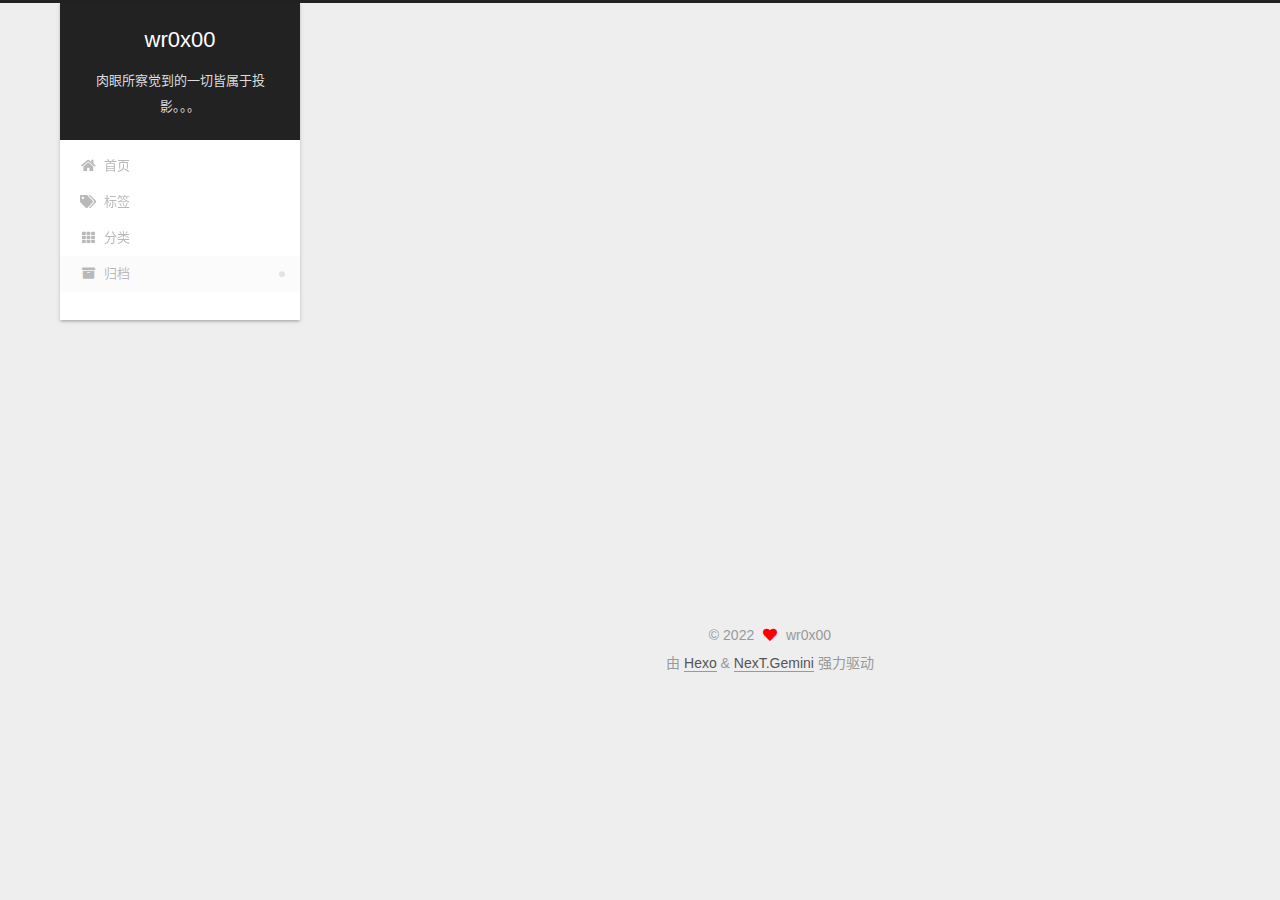
<file: archives/2022/08/index.html>
<!DOCTYPE html>
<html lang="zh-CN">
<head>
  <meta charset="UTF-8">
<meta name="viewport" content="width=device-width, initial-scale=1, maximum-scale=2">
<meta name="theme-color" content="#222">
<meta name="generator" content="Hexo 5.4.2">
  <link rel="apple-touch-icon" sizes="180x180" href="/images/apple-touch-icon-next.png">
  <link rel="icon" type="image/png" sizes="32x32" href="/images/favicon-32x32-next.png">
  <link rel="icon" type="image/png" sizes="16x16" href="/images/favicon-16x16-next.png">
  <link rel="mask-icon" href="/images/logo.svg" color="#222">

<link rel="stylesheet" href="/css/main.css">


<link rel="stylesheet" href="/lib/font-awesome/css/all.min.css">

<script id="hexo-configurations">
    var NexT = window.NexT || {};
    var CONFIG = {"hostname":"example.com","root":"/","scheme":"Gemini","version":"7.8.0","exturl":false,"sidebar":{"position":"left","display":"post","padding":18,"offset":12,"onmobile":false},"copycode":{"enable":false,"show_result":false,"style":null},"back2top":{"enable":true,"sidebar":false,"scrollpercent":false},"bookmark":{"enable":false,"color":"#222","save":"auto"},"fancybox":false,"mediumzoom":false,"lazyload":false,"pangu":false,"comments":{"style":"tabs","active":null,"storage":true,"lazyload":false,"nav":null},"algolia":{"hits":{"per_page":10},"labels":{"input_placeholder":"Search for Posts","hits_empty":"We didn't find any results for the search: ${query}","hits_stats":"${hits} results found in ${time} ms"}},"localsearch":{"enable":false,"trigger":"auto","top_n_per_article":1,"unescape":false,"preload":false},"motion":{"enable":true,"async":false,"transition":{"post_block":"fadeIn","post_header":"slideDownIn","post_body":"slideDownIn","coll_header":"slideLeftIn","sidebar":"slideUpIn"}}};
  </script>

  <meta name="description" content="时间正在缩短，节奏正在加快。">
<meta property="og:type" content="website">
<meta property="og:title" content="wr0x00">
<meta property="og:url" content="http://example.com/archives/2022/08/index.html">
<meta property="og:site_name" content="wr0x00">
<meta property="og:description" content="时间正在缩短，节奏正在加快。">
<meta property="og:locale" content="zh_CN">
<meta property="article:author" content="wr0x00">
<meta name="twitter:card" content="summary">

<link rel="canonical" href="http://example.com/archives/2022/08/">


<script id="page-configurations">
  // https://hexo.io/docs/variables.html
  CONFIG.page = {
    sidebar: "",
    isHome : false,
    isPost : false,
    lang   : 'zh-CN'
  };
</script>

  <title>归档 | wr0x00</title>
  






  <noscript>
  <style>
  .use-motion .brand,
  .use-motion .menu-item,
  .sidebar-inner,
  .use-motion .post-block,
  .use-motion .pagination,
  .use-motion .comments,
  .use-motion .post-header,
  .use-motion .post-body,
  .use-motion .collection-header { opacity: initial; }

  .use-motion .site-title,
  .use-motion .site-subtitle {
    opacity: initial;
    top: initial;
  }

  .use-motion .logo-line-before i { left: initial; }
  .use-motion .logo-line-after i { right: initial; }
  </style>
</noscript>

</head>

<body itemscope itemtype="http://schema.org/WebPage">
  <div class="container use-motion">
    <div class="headband"></div>

    <header class="header" itemscope itemtype="http://schema.org/WPHeader">
      <div class="header-inner"><div class="site-brand-container">
  <div class="site-nav-toggle">
    <div class="toggle" aria-label="切换导航栏">
      <span class="toggle-line toggle-line-first"></span>
      <span class="toggle-line toggle-line-middle"></span>
      <span class="toggle-line toggle-line-last"></span>
    </div>
  </div>

  <div class="site-meta">

    <a href="/" class="brand" rel="start">
      <span class="logo-line-before"><i></i></span>
      <h1 class="site-title">wr0x00</h1>
      <span class="logo-line-after"><i></i></span>
    </a>
      <p class="site-subtitle" itemprop="description">肉眼所察觉到的一切皆属于投影。。。</p>
  </div>

  <div class="site-nav-right">
    <div class="toggle popup-trigger">
    </div>
  </div>
</div>




<nav class="site-nav">
  <ul id="menu" class="main-menu menu">
        <li class="menu-item menu-item-home">

    <a href="/" rel="section"><i class="fa fa-home fa-fw"></i>首页</a>

  </li>
        <li class="menu-item menu-item-tags">

    <a href="/tags/" rel="section"><i class="fa fa-tags fa-fw"></i>标签</a>

  </li>
        <li class="menu-item menu-item-categories">

    <a href="/categories/" rel="section"><i class="fa fa-th fa-fw"></i>分类</a>

  </li>
        <li class="menu-item menu-item-archives">

    <a href="/archives/" rel="section"><i class="fa fa-archive fa-fw"></i>归档</a>

  </li>
  </ul>
</nav>




</div>
    </header>

    
  <div class="back-to-top">
    <i class="fa fa-arrow-up"></i>
    <span>0%</span>
  </div>


    <main class="main">
      <div class="main-inner">
        <div class="content-wrap">
          

          <div class="content archive">
            

  
  
  
  <div class="post-block">
    <div class="posts-collapse">
      <div class="collection-title">
        <span class="collection-header">嗯..! 目前共计 4 篇日志。 继续努力。</span>
      </div>

      
    <div class="collection-year">
      <span class="collection-header">2022</span>
    </div>

  <article itemscope itemtype="http://schema.org/Article">
    <header class="post-header">

      <div class="post-meta">
        <time itemprop="dateCreated"
              datetime="2022-08-23T16:29:19+08:00"
              content="2022-08-23">
          08-23
        </time>
      </div>

      <div class="post-title">
          <a class="post-title-link" href="/2022/08/23/welcome/" itemprop="url">
            <span itemprop="name">日记</span>
          </a>
      </div>

    </header>
  </article>


    </div>
  </div>
  
  
  

  



          </div>
          

<script>
  window.addEventListener('tabs:register', () => {
    let { activeClass } = CONFIG.comments;
    if (CONFIG.comments.storage) {
      activeClass = localStorage.getItem('comments_active') || activeClass;
    }
    if (activeClass) {
      let activeTab = document.querySelector(`a[href="#comment-${activeClass}"]`);
      if (activeTab) {
        activeTab.click();
      }
    }
  });
  if (CONFIG.comments.storage) {
    window.addEventListener('tabs:click', event => {
      if (!event.target.matches('.tabs-comment .tab-content .tab-pane')) return;
      let commentClass = event.target.classList[1];
      localStorage.setItem('comments_active', commentClass);
    });
  }
</script>

        </div>
          
  
  <div class="toggle sidebar-toggle">
    <span class="toggle-line toggle-line-first"></span>
    <span class="toggle-line toggle-line-middle"></span>
    <span class="toggle-line toggle-line-last"></span>
  </div>

  <aside class="sidebar">
    <div class="sidebar-inner">

      <ul class="sidebar-nav motion-element">
        <li class="sidebar-nav-toc">
          文章目录
        </li>
        <li class="sidebar-nav-overview">
          站点概览
        </li>
      </ul>

      <!--noindex-->
      <div class="post-toc-wrap sidebar-panel">
      </div>
      <!--/noindex-->

      <div class="site-overview-wrap sidebar-panel">
        <div class="site-author motion-element" itemprop="author" itemscope itemtype="http://schema.org/Person">
    <img class="site-author-image" itemprop="image" alt="wr0x00"
      src="/images/head.png">
  <p class="site-author-name" itemprop="name">wr0x00</p>
  <div class="site-description" itemprop="description">时间正在缩短，节奏正在加快。</div>
</div>
<div class="site-state-wrap motion-element">
  <nav class="site-state">
      <div class="site-state-item site-state-posts">
          <a href="/archives/">
        
          <span class="site-state-item-count">4</span>
          <span class="site-state-item-name">日志</span>
        </a>
      </div>
  </nav>
</div>



      </div>

    </div>
  </aside>
  <div id="sidebar-dimmer"></div>


      </div>
    </main>

    <footer class="footer">
      <div class="footer-inner">
        

        

<div class="copyright">
  
  &copy; 
  <span itemprop="copyrightYear">2022</span>
  <span class="with-love">
    <i class="fa fa-heart"></i>
  </span>
  <span class="author" itemprop="copyrightHolder">wr0x00</span>
</div>
  <div class="powered-by">由 <a href="https://hexo.io/" class="theme-link" rel="noopener" target="_blank">Hexo</a> & <a href="https://theme-next.org/" class="theme-link" rel="noopener" target="_blank">NexT.Gemini</a> 强力驱动
  </div>

        








      </div>
    </footer>
  </div>

  
  <script src="/lib/anime.min.js"></script>
  <script src="/lib/velocity/velocity.min.js"></script>
  <script src="/lib/velocity/velocity.ui.min.js"></script>

<script src="/js/utils.js"></script>

<script src="/js/motion.js"></script>


<script src="/js/schemes/pisces.js"></script>


<script src="/js/next-boot.js"></script>




  















  

  

</body>
</html>
</file>
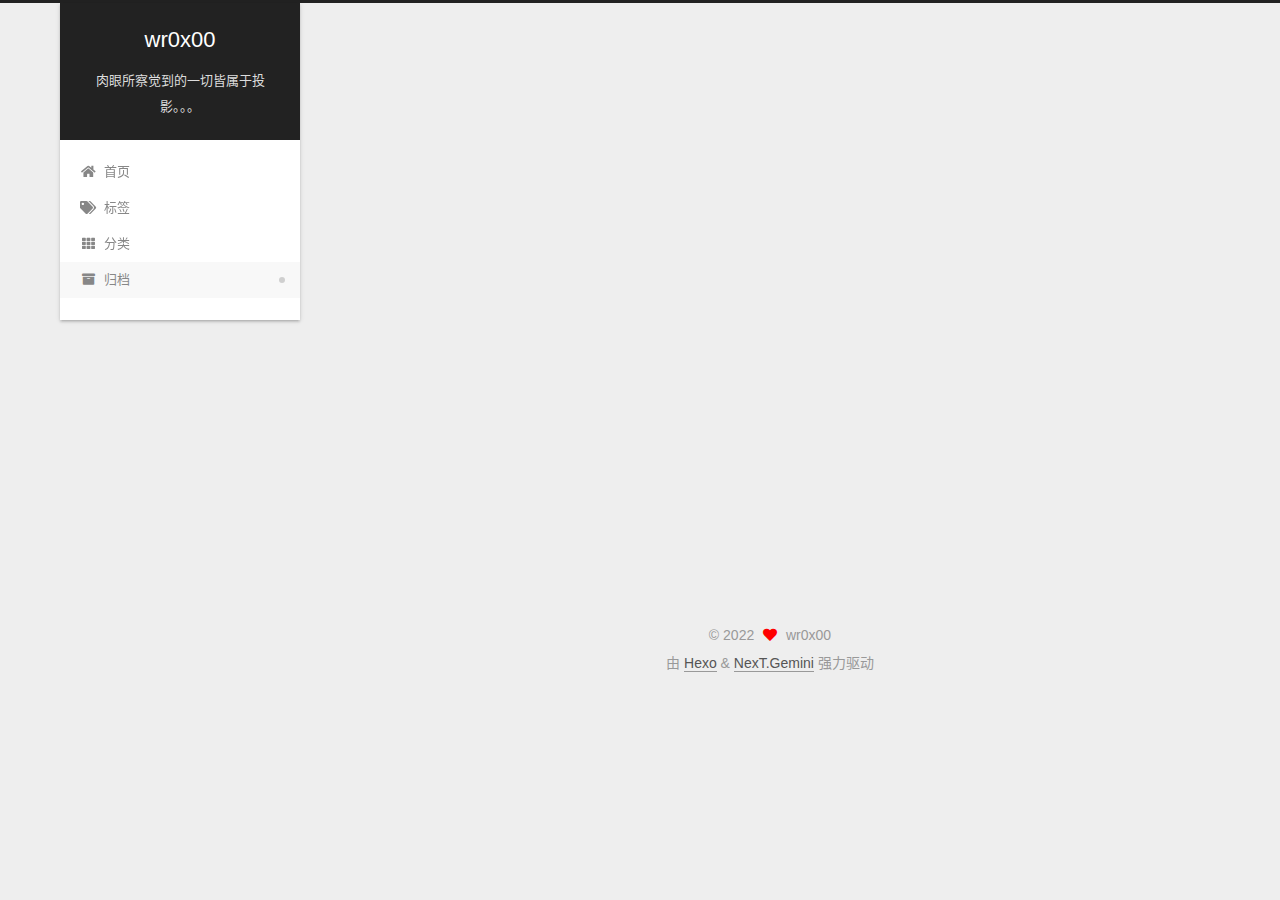
<file: archives/2022/10/index.html>
<!DOCTYPE html>
<html lang="zh-CN">
<head>
  <meta charset="UTF-8">
<meta name="viewport" content="width=device-width, initial-scale=1, maximum-scale=2">
<meta name="theme-color" content="#222">
<meta name="generator" content="Hexo 5.4.2">
  <link rel="apple-touch-icon" sizes="180x180" href="/images/apple-touch-icon-next.png">
  <link rel="icon" type="image/png" sizes="32x32" href="/images/favicon-32x32-next.png">
  <link rel="icon" type="image/png" sizes="16x16" href="/images/favicon-16x16-next.png">
  <link rel="mask-icon" href="/images/logo.svg" color="#222">

<link rel="stylesheet" href="/css/main.css">


<link rel="stylesheet" href="/lib/font-awesome/css/all.min.css">

<script id="hexo-configurations">
    var NexT = window.NexT || {};
    var CONFIG = {"hostname":"example.com","root":"/","scheme":"Gemini","version":"7.8.0","exturl":false,"sidebar":{"position":"left","display":"post","padding":18,"offset":12,"onmobile":false},"copycode":{"enable":false,"show_result":false,"style":null},"back2top":{"enable":true,"sidebar":false,"scrollpercent":false},"bookmark":{"enable":false,"color":"#222","save":"auto"},"fancybox":false,"mediumzoom":false,"lazyload":false,"pangu":false,"comments":{"style":"tabs","active":null,"storage":true,"lazyload":false,"nav":null},"algolia":{"hits":{"per_page":10},"labels":{"input_placeholder":"Search for Posts","hits_empty":"We didn't find any results for the search: ${query}","hits_stats":"${hits} results found in ${time} ms"}},"localsearch":{"enable":false,"trigger":"auto","top_n_per_article":1,"unescape":false,"preload":false},"motion":{"enable":true,"async":false,"transition":{"post_block":"fadeIn","post_header":"slideDownIn","post_body":"slideDownIn","coll_header":"slideLeftIn","sidebar":"slideUpIn"}}};
  </script>

  <meta name="description" content="时间正在缩短，节奏正在加快。">
<meta property="og:type" content="website">
<meta property="og:title" content="wr0x00">
<meta property="og:url" content="http://example.com/archives/2022/10/index.html">
<meta property="og:site_name" content="wr0x00">
<meta property="og:description" content="时间正在缩短，节奏正在加快。">
<meta property="og:locale" content="zh_CN">
<meta property="article:author" content="wr0x00">
<meta name="twitter:card" content="summary">

<link rel="canonical" href="http://example.com/archives/2022/10/">


<script id="page-configurations">
  // https://hexo.io/docs/variables.html
  CONFIG.page = {
    sidebar: "",
    isHome : false,
    isPost : false,
    lang   : 'zh-CN'
  };
</script>

  <title>归档 | wr0x00</title>
  






  <noscript>
  <style>
  .use-motion .brand,
  .use-motion .menu-item,
  .sidebar-inner,
  .use-motion .post-block,
  .use-motion .pagination,
  .use-motion .comments,
  .use-motion .post-header,
  .use-motion .post-body,
  .use-motion .collection-header { opacity: initial; }

  .use-motion .site-title,
  .use-motion .site-subtitle {
    opacity: initial;
    top: initial;
  }

  .use-motion .logo-line-before i { left: initial; }
  .use-motion .logo-line-after i { right: initial; }
  </style>
</noscript>

</head>

<body itemscope itemtype="http://schema.org/WebPage">
  <div class="container use-motion">
    <div class="headband"></div>

    <header class="header" itemscope itemtype="http://schema.org/WPHeader">
      <div class="header-inner"><div class="site-brand-container">
  <div class="site-nav-toggle">
    <div class="toggle" aria-label="切换导航栏">
      <span class="toggle-line toggle-line-first"></span>
      <span class="toggle-line toggle-line-middle"></span>
      <span class="toggle-line toggle-line-last"></span>
    </div>
  </div>

  <div class="site-meta">

    <a href="/" class="brand" rel="start">
      <span class="logo-line-before"><i></i></span>
      <h1 class="site-title">wr0x00</h1>
      <span class="logo-line-after"><i></i></span>
    </a>
      <p class="site-subtitle" itemprop="description">肉眼所察觉到的一切皆属于投影。。。</p>
  </div>

  <div class="site-nav-right">
    <div class="toggle popup-trigger">
    </div>
  </div>
</div>




<nav class="site-nav">
  <ul id="menu" class="main-menu menu">
        <li class="menu-item menu-item-home">

    <a href="/" rel="section"><i class="fa fa-home fa-fw"></i>首页</a>

  </li>
        <li class="menu-item menu-item-tags">

    <a href="/tags/" rel="section"><i class="fa fa-tags fa-fw"></i>标签</a>

  </li>
        <li class="menu-item menu-item-categories">

    <a href="/categories/" rel="section"><i class="fa fa-th fa-fw"></i>分类</a>

  </li>
        <li class="menu-item menu-item-archives">

    <a href="/archives/" rel="section"><i class="fa fa-archive fa-fw"></i>归档</a>

  </li>
  </ul>
</nav>




</div>
    </header>

    
  <div class="back-to-top">
    <i class="fa fa-arrow-up"></i>
    <span>0%</span>
  </div>


    <main class="main">
      <div class="main-inner">
        <div class="content-wrap">
          

          <div class="content archive">
            

  
  
  
  <div class="post-block">
    <div class="posts-collapse">
      <div class="collection-title">
        <span class="collection-header">嗯..! 目前共计 3 篇日志。 继续努力。</span>
      </div>

      
    <div class="collection-year">
      <span class="collection-header">2022</span>
    </div>

  <article itemscope itemtype="http://schema.org/Article">
    <header class="post-header">

      <div class="post-meta">
        <time itemprop="dateCreated"
              datetime="2022-10-28T17:16:35+08:00"
              content="2022-10-28">
          10-28
        </time>
      </div>

      <div class="post-title">
          <a class="post-title-link" href="/2022/10/28/%E5%85%89%E9%98%B4%E6%B5%81%E8%BD%AC%EF%BC%8C%E8%AE%B0%E5%BF%86%E5%B0%81%E5%AD%98/" itemprop="url">
            <span itemprop="name">光阴流转，记忆封存</span>
          </a>
      </div>

    </header>
  </article>


    </div>
  </div>
  
  
  

  



          </div>
          

<script>
  window.addEventListener('tabs:register', () => {
    let { activeClass } = CONFIG.comments;
    if (CONFIG.comments.storage) {
      activeClass = localStorage.getItem('comments_active') || activeClass;
    }
    if (activeClass) {
      let activeTab = document.querySelector(`a[href="#comment-${activeClass}"]`);
      if (activeTab) {
        activeTab.click();
      }
    }
  });
  if (CONFIG.comments.storage) {
    window.addEventListener('tabs:click', event => {
      if (!event.target.matches('.tabs-comment .tab-content .tab-pane')) return;
      let commentClass = event.target.classList[1];
      localStorage.setItem('comments_active', commentClass);
    });
  }
</script>

        </div>
          
  
  <div class="toggle sidebar-toggle">
    <span class="toggle-line toggle-line-first"></span>
    <span class="toggle-line toggle-line-middle"></span>
    <span class="toggle-line toggle-line-last"></span>
  </div>

  <aside class="sidebar">
    <div class="sidebar-inner">

      <ul class="sidebar-nav motion-element">
        <li class="sidebar-nav-toc">
          文章目录
        </li>
        <li class="sidebar-nav-overview">
          站点概览
        </li>
      </ul>

      <!--noindex-->
      <div class="post-toc-wrap sidebar-panel">
      </div>
      <!--/noindex-->

      <div class="site-overview-wrap sidebar-panel">
        <div class="site-author motion-element" itemprop="author" itemscope itemtype="http://schema.org/Person">
    <img class="site-author-image" itemprop="image" alt="wr0x00"
      src="/images/head.png">
  <p class="site-author-name" itemprop="name">wr0x00</p>
  <div class="site-description" itemprop="description">时间正在缩短，节奏正在加快。</div>
</div>
<div class="site-state-wrap motion-element">
  <nav class="site-state">
      <div class="site-state-item site-state-posts">
          <a href="/archives/">
        
          <span class="site-state-item-count">3</span>
          <span class="site-state-item-name">日志</span>
        </a>
      </div>
  </nav>
</div>



      </div>

    </div>
  </aside>
  <div id="sidebar-dimmer"></div>


      </div>
    </main>

    <footer class="footer">
      <div class="footer-inner">
        

        

<div class="copyright">
  
  &copy; 
  <span itemprop="copyrightYear">2022</span>
  <span class="with-love">
    <i class="fa fa-heart"></i>
  </span>
  <span class="author" itemprop="copyrightHolder">wr0x00</span>
</div>
  <div class="powered-by">由 <a href="https://hexo.io/" class="theme-link" rel="noopener" target="_blank">Hexo</a> & <a href="https://theme-next.org/" class="theme-link" rel="noopener" target="_blank">NexT.Gemini</a> 强力驱动
  </div>

        








      </div>
    </footer>
  </div>

  
  <script src="/lib/anime.min.js"></script>
  <script src="/lib/velocity/velocity.min.js"></script>
  <script src="/lib/velocity/velocity.ui.min.js"></script>

<script src="/js/utils.js"></script>

<script src="/js/motion.js"></script>


<script src="/js/schemes/pisces.js"></script>


<script src="/js/next-boot.js"></script>




  















  

  

</body>
</html>
</file>
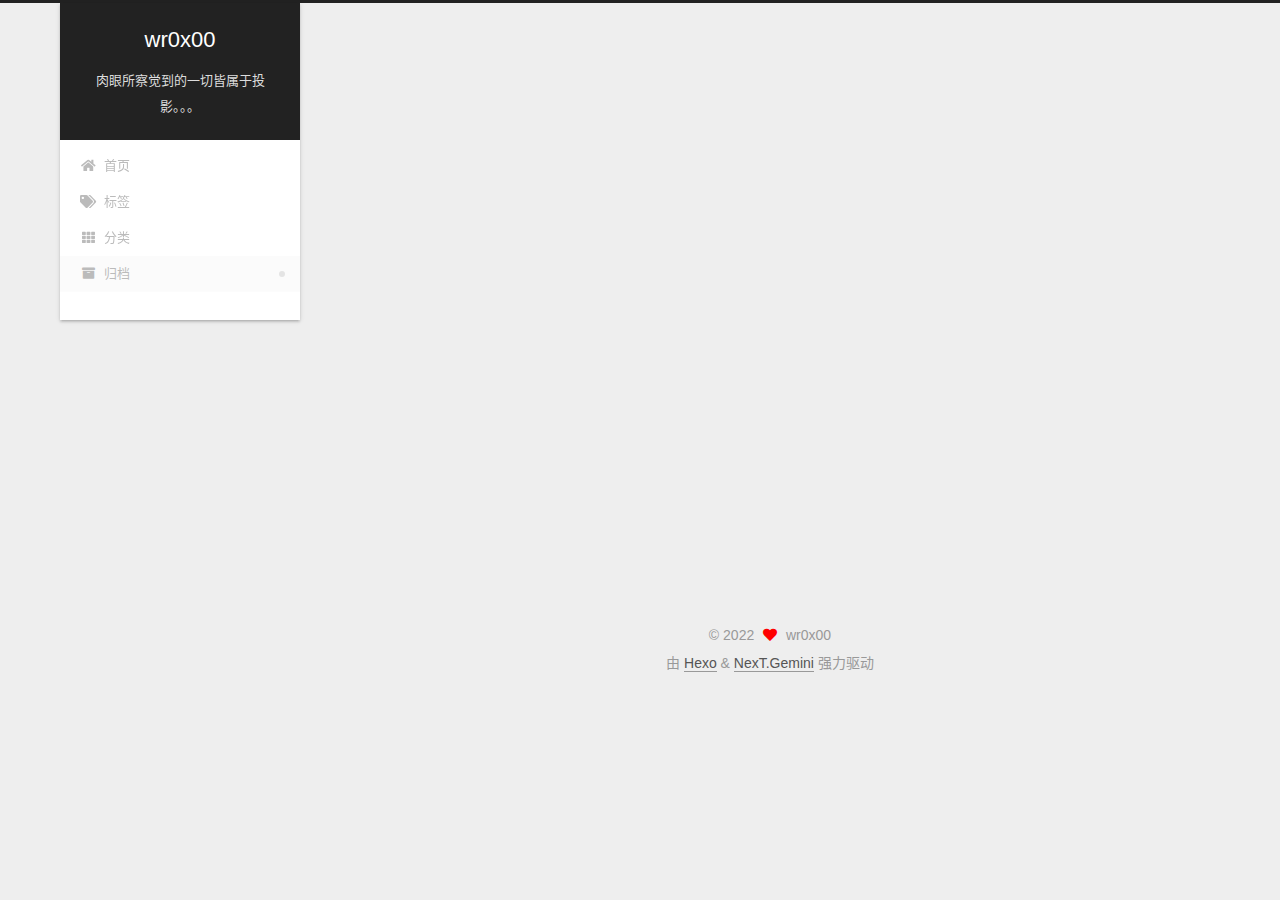
<file: archives/2022/12/index.html>
<!DOCTYPE html>
<html lang="zh-CN">
<head>
  <meta charset="UTF-8">
<meta name="viewport" content="width=device-width, initial-scale=1, maximum-scale=2">
<meta name="theme-color" content="#222">
<meta name="generator" content="Hexo 5.4.2">
  <link rel="apple-touch-icon" sizes="180x180" href="/images/apple-touch-icon-next.png">
  <link rel="icon" type="image/png" sizes="32x32" href="/images/favicon-32x32-next.png">
  <link rel="icon" type="image/png" sizes="16x16" href="/images/favicon-16x16-next.png">
  <link rel="mask-icon" href="/images/logo.svg" color="#222">

<link rel="stylesheet" href="/css/main.css">


<link rel="stylesheet" href="/lib/font-awesome/css/all.min.css">

<script id="hexo-configurations">
    var NexT = window.NexT || {};
    var CONFIG = {"hostname":"example.com","root":"/","scheme":"Gemini","version":"7.8.0","exturl":false,"sidebar":{"position":"left","display":"post","padding":18,"offset":12,"onmobile":false},"copycode":{"enable":false,"show_result":false,"style":null},"back2top":{"enable":true,"sidebar":false,"scrollpercent":false},"bookmark":{"enable":false,"color":"#222","save":"auto"},"fancybox":false,"mediumzoom":false,"lazyload":false,"pangu":false,"comments":{"style":"tabs","active":null,"storage":true,"lazyload":false,"nav":null},"algolia":{"hits":{"per_page":10},"labels":{"input_placeholder":"Search for Posts","hits_empty":"We didn't find any results for the search: ${query}","hits_stats":"${hits} results found in ${time} ms"}},"localsearch":{"enable":false,"trigger":"auto","top_n_per_article":1,"unescape":false,"preload":false},"motion":{"enable":true,"async":false,"transition":{"post_block":"fadeIn","post_header":"slideDownIn","post_body":"slideDownIn","coll_header":"slideLeftIn","sidebar":"slideUpIn"}}};
  </script>

  <meta name="description" content="时间正在缩短，节奏正在加快。">
<meta property="og:type" content="website">
<meta property="og:title" content="wr0x00">
<meta property="og:url" content="http://example.com/archives/2022/12/index.html">
<meta property="og:site_name" content="wr0x00">
<meta property="og:description" content="时间正在缩短，节奏正在加快。">
<meta property="og:locale" content="zh_CN">
<meta property="article:author" content="wr0x00">
<meta name="twitter:card" content="summary">

<link rel="canonical" href="http://example.com/archives/2022/12/">


<script id="page-configurations">
  // https://hexo.io/docs/variables.html
  CONFIG.page = {
    sidebar: "",
    isHome : false,
    isPost : false,
    lang   : 'zh-CN'
  };
</script>

  <title>归档 | wr0x00</title>
  






  <noscript>
  <style>
  .use-motion .brand,
  .use-motion .menu-item,
  .sidebar-inner,
  .use-motion .post-block,
  .use-motion .pagination,
  .use-motion .comments,
  .use-motion .post-header,
  .use-motion .post-body,
  .use-motion .collection-header { opacity: initial; }

  .use-motion .site-title,
  .use-motion .site-subtitle {
    opacity: initial;
    top: initial;
  }

  .use-motion .logo-line-before i { left: initial; }
  .use-motion .logo-line-after i { right: initial; }
  </style>
</noscript>

</head>

<body itemscope itemtype="http://schema.org/WebPage">
  <div class="container use-motion">
    <div class="headband"></div>

    <header class="header" itemscope itemtype="http://schema.org/WPHeader">
      <div class="header-inner"><div class="site-brand-container">
  <div class="site-nav-toggle">
    <div class="toggle" aria-label="切换导航栏">
      <span class="toggle-line toggle-line-first"></span>
      <span class="toggle-line toggle-line-middle"></span>
      <span class="toggle-line toggle-line-last"></span>
    </div>
  </div>

  <div class="site-meta">

    <a href="/" class="brand" rel="start">
      <span class="logo-line-before"><i></i></span>
      <h1 class="site-title">wr0x00</h1>
      <span class="logo-line-after"><i></i></span>
    </a>
      <p class="site-subtitle" itemprop="description">肉眼所察觉到的一切皆属于投影。。。</p>
  </div>

  <div class="site-nav-right">
    <div class="toggle popup-trigger">
    </div>
  </div>
</div>




<nav class="site-nav">
  <ul id="menu" class="main-menu menu">
        <li class="menu-item menu-item-home">

    <a href="/" rel="section"><i class="fa fa-home fa-fw"></i>首页</a>

  </li>
        <li class="menu-item menu-item-tags">

    <a href="/tags/" rel="section"><i class="fa fa-tags fa-fw"></i>标签</a>

  </li>
        <li class="menu-item menu-item-categories">

    <a href="/categories/" rel="section"><i class="fa fa-th fa-fw"></i>分类</a>

  </li>
        <li class="menu-item menu-item-archives">

    <a href="/archives/" rel="section"><i class="fa fa-archive fa-fw"></i>归档</a>

  </li>
  </ul>
</nav>




</div>
    </header>

    
  <div class="back-to-top">
    <i class="fa fa-arrow-up"></i>
    <span>0%</span>
  </div>


    <main class="main">
      <div class="main-inner">
        <div class="content-wrap">
          

          <div class="content archive">
            

  
  
  
  <div class="post-block">
    <div class="posts-collapse">
      <div class="collection-title">
        <span class="collection-header">嗯..! 目前共计 4 篇日志。 继续努力。</span>
      </div>

      
    <div class="collection-year">
      <span class="collection-header">2022</span>
    </div>

  <article itemscope itemtype="http://schema.org/Article">
    <header class="post-header">

      <div class="post-meta">
        <time itemprop="dateCreated"
              datetime="2022-12-01T14:45:50+08:00"
              content="2022-12-01">
          12-01
        </time>
      </div>

      <div class="post-title">
          <a class="post-title-link" href="/2022/12/01/normal0-0-1/" itemprop="url">
            <span itemprop="name">normal0.0.1</span>
          </a>
      </div>

    </header>
  </article>


    </div>
  </div>
  
  
  

  



          </div>
          

<script>
  window.addEventListener('tabs:register', () => {
    let { activeClass } = CONFIG.comments;
    if (CONFIG.comments.storage) {
      activeClass = localStorage.getItem('comments_active') || activeClass;
    }
    if (activeClass) {
      let activeTab = document.querySelector(`a[href="#comment-${activeClass}"]`);
      if (activeTab) {
        activeTab.click();
      }
    }
  });
  if (CONFIG.comments.storage) {
    window.addEventListener('tabs:click', event => {
      if (!event.target.matches('.tabs-comment .tab-content .tab-pane')) return;
      let commentClass = event.target.classList[1];
      localStorage.setItem('comments_active', commentClass);
    });
  }
</script>

        </div>
          
  
  <div class="toggle sidebar-toggle">
    <span class="toggle-line toggle-line-first"></span>
    <span class="toggle-line toggle-line-middle"></span>
    <span class="toggle-line toggle-line-last"></span>
  </div>

  <aside class="sidebar">
    <div class="sidebar-inner">

      <ul class="sidebar-nav motion-element">
        <li class="sidebar-nav-toc">
          文章目录
        </li>
        <li class="sidebar-nav-overview">
          站点概览
        </li>
      </ul>

      <!--noindex-->
      <div class="post-toc-wrap sidebar-panel">
      </div>
      <!--/noindex-->

      <div class="site-overview-wrap sidebar-panel">
        <div class="site-author motion-element" itemprop="author" itemscope itemtype="http://schema.org/Person">
    <img class="site-author-image" itemprop="image" alt="wr0x00"
      src="/images/head.png">
  <p class="site-author-name" itemprop="name">wr0x00</p>
  <div class="site-description" itemprop="description">时间正在缩短，节奏正在加快。</div>
</div>
<div class="site-state-wrap motion-element">
  <nav class="site-state">
      <div class="site-state-item site-state-posts">
          <a href="/archives/">
        
          <span class="site-state-item-count">4</span>
          <span class="site-state-item-name">日志</span>
        </a>
      </div>
  </nav>
</div>



      </div>

    </div>
  </aside>
  <div id="sidebar-dimmer"></div>


      </div>
    </main>

    <footer class="footer">
      <div class="footer-inner">
        

        

<div class="copyright">
  
  &copy; 
  <span itemprop="copyrightYear">2022</span>
  <span class="with-love">
    <i class="fa fa-heart"></i>
  </span>
  <span class="author" itemprop="copyrightHolder">wr0x00</span>
</div>
  <div class="powered-by">由 <a href="https://hexo.io/" class="theme-link" rel="noopener" target="_blank">Hexo</a> & <a href="https://theme-next.org/" class="theme-link" rel="noopener" target="_blank">NexT.Gemini</a> 强力驱动
  </div>

        








      </div>
    </footer>
  </div>

  
  <script src="/lib/anime.min.js"></script>
  <script src="/lib/velocity/velocity.min.js"></script>
  <script src="/lib/velocity/velocity.ui.min.js"></script>

<script src="/js/utils.js"></script>

<script src="/js/motion.js"></script>


<script src="/js/schemes/pisces.js"></script>


<script src="/js/next-boot.js"></script>




  















  

  

</body>
</html>
</file>
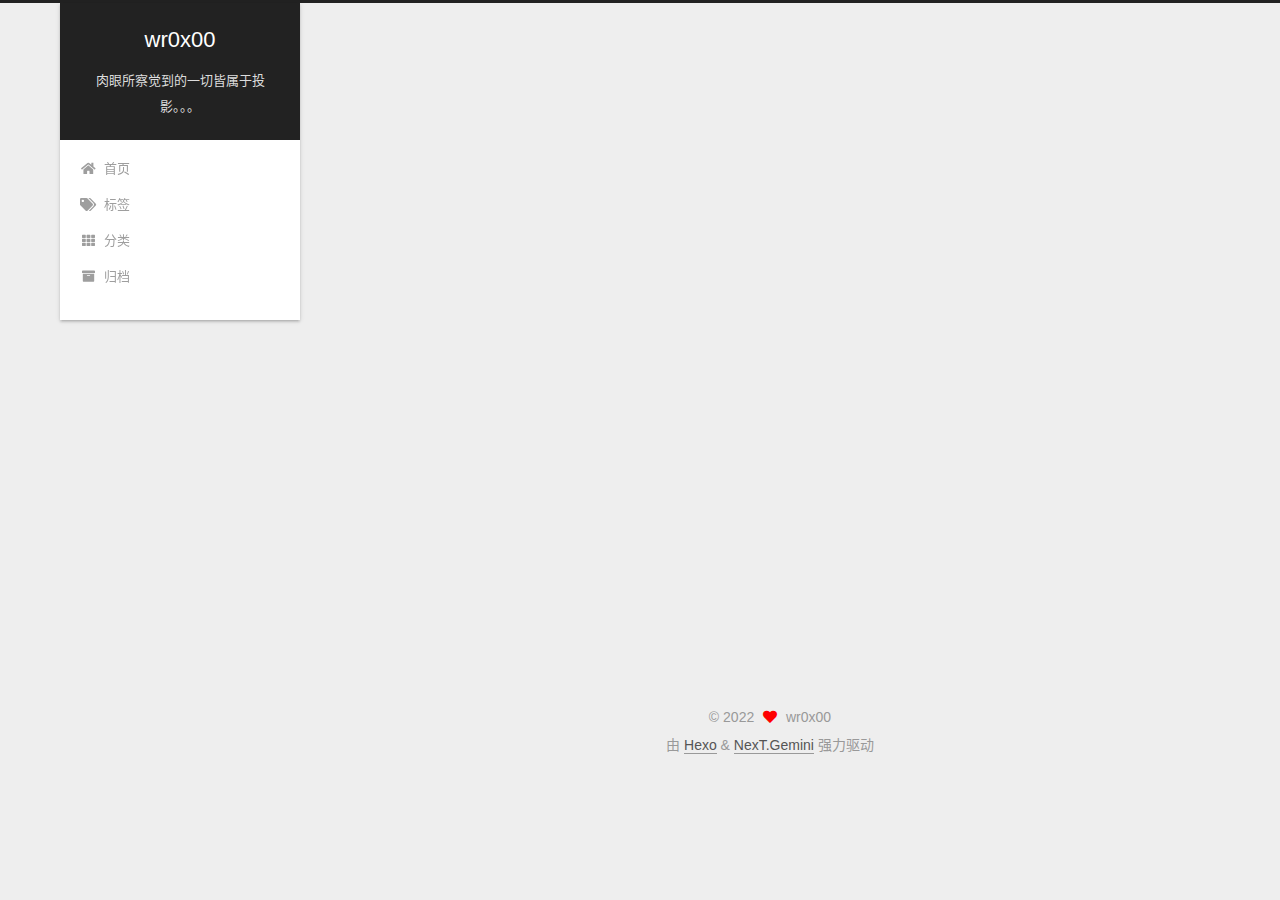
<file: 2020/11/08/2020/index.html>
<!DOCTYPE html>
<html lang="zh-CN">
<head>
  <meta charset="UTF-8">
<meta name="viewport" content="width=device-width, initial-scale=1, maximum-scale=2">
<meta name="theme-color" content="#222">
<meta name="generator" content="Hexo 5.4.2">
  <link rel="apple-touch-icon" sizes="180x180" href="/images/apple-touch-icon-next.png">
  <link rel="icon" type="image/png" sizes="32x32" href="/images/favicon-32x32-next.png">
  <link rel="icon" type="image/png" sizes="16x16" href="/images/favicon-16x16-next.png">
  <link rel="mask-icon" href="/images/logo.svg" color="#222">

<link rel="stylesheet" href="/css/main.css">


<link rel="stylesheet" href="/lib/font-awesome/css/all.min.css">

<script id="hexo-configurations">
    var NexT = window.NexT || {};
    var CONFIG = {"hostname":"example.com","root":"/","scheme":"Gemini","version":"7.8.0","exturl":false,"sidebar":{"position":"left","display":"post","padding":18,"offset":12,"onmobile":false},"copycode":{"enable":false,"show_result":false,"style":null},"back2top":{"enable":true,"sidebar":false,"scrollpercent":false},"bookmark":{"enable":false,"color":"#222","save":"auto"},"fancybox":false,"mediumzoom":false,"lazyload":false,"pangu":false,"comments":{"style":"tabs","active":null,"storage":true,"lazyload":false,"nav":null},"algolia":{"hits":{"per_page":10},"labels":{"input_placeholder":"Search for Posts","hits_empty":"We didn't find any results for the search: ${query}","hits_stats":"${hits} results found in ${time} ms"}},"localsearch":{"enable":false,"trigger":"auto","top_n_per_article":1,"unescape":false,"preload":false},"motion":{"enable":true,"async":false,"transition":{"post_block":"fadeIn","post_header":"slideDownIn","post_body":"slideDownIn","coll_header":"slideLeftIn","sidebar":"slideUpIn"}}};
  </script>

  <meta name="description" content="干净天空碧空如洗，暖阳依旧耀眼。大人们陪着孩子嬉戏，温暖、与快乐。午后的风吹过泛黄的枝叶，飘落些许；窗外的滴答声不停，阳光经过层层反射，映在大理石的桌面上，泛起黄光；梨汤的香味热腾扑鼻，一切都是安逸、静谧，还是开始的样子。 自从那个72小时之后，终于领悟，那些都成了封存的记忆；一切都在，巴尔干半岛的烛光里，化为永恒…">
<meta property="og:type" content="article">
<meta property="og:title" content="2020">
<meta property="og:url" content="http://example.com/2020/11/08/2020/index.html">
<meta property="og:site_name" content="wr0x00">
<meta property="og:description" content="干净天空碧空如洗，暖阳依旧耀眼。大人们陪着孩子嬉戏，温暖、与快乐。午后的风吹过泛黄的枝叶，飘落些许；窗外的滴答声不停，阳光经过层层反射，映在大理石的桌面上，泛起黄光；梨汤的香味热腾扑鼻，一切都是安逸、静谧，还是开始的样子。 自从那个72小时之后，终于领悟，那些都成了封存的记忆；一切都在，巴尔干半岛的烛光里，化为永恒…">
<meta property="og:locale" content="zh_CN">
<meta property="article:published_time" content="2020-11-08T13:43:13.000Z">
<meta property="article:modified_time" content="2022-09-04T09:34:17.143Z">
<meta property="article:author" content="wr0x00">
<meta name="twitter:card" content="summary">

<link rel="canonical" href="http://example.com/2020/11/08/2020/">


<script id="page-configurations">
  // https://hexo.io/docs/variables.html
  CONFIG.page = {
    sidebar: "",
    isHome : false,
    isPost : true,
    lang   : 'zh-CN'
  };
</script>

  <title>2020 | wr0x00</title>
  






  <noscript>
  <style>
  .use-motion .brand,
  .use-motion .menu-item,
  .sidebar-inner,
  .use-motion .post-block,
  .use-motion .pagination,
  .use-motion .comments,
  .use-motion .post-header,
  .use-motion .post-body,
  .use-motion .collection-header { opacity: initial; }

  .use-motion .site-title,
  .use-motion .site-subtitle {
    opacity: initial;
    top: initial;
  }

  .use-motion .logo-line-before i { left: initial; }
  .use-motion .logo-line-after i { right: initial; }
  </style>
</noscript>

</head>

<body itemscope itemtype="http://schema.org/WebPage">
  <div class="container use-motion">
    <div class="headband"></div>

    <header class="header" itemscope itemtype="http://schema.org/WPHeader">
      <div class="header-inner"><div class="site-brand-container">
  <div class="site-nav-toggle">
    <div class="toggle" aria-label="切换导航栏">
      <span class="toggle-line toggle-line-first"></span>
      <span class="toggle-line toggle-line-middle"></span>
      <span class="toggle-line toggle-line-last"></span>
    </div>
  </div>

  <div class="site-meta">

    <a href="/" class="brand" rel="start">
      <span class="logo-line-before"><i></i></span>
      <h1 class="site-title">wr0x00</h1>
      <span class="logo-line-after"><i></i></span>
    </a>
      <p class="site-subtitle" itemprop="description">肉眼所察觉到的一切皆属于投影。。。</p>
  </div>

  <div class="site-nav-right">
    <div class="toggle popup-trigger">
    </div>
  </div>
</div>




<nav class="site-nav">
  <ul id="menu" class="main-menu menu">
        <li class="menu-item menu-item-home">

    <a href="/" rel="section"><i class="fa fa-home fa-fw"></i>首页</a>

  </li>
        <li class="menu-item menu-item-tags">

    <a href="/tags/" rel="section"><i class="fa fa-tags fa-fw"></i>标签</a>

  </li>
        <li class="menu-item menu-item-categories">

    <a href="/categories/" rel="section"><i class="fa fa-th fa-fw"></i>分类</a>

  </li>
        <li class="menu-item menu-item-archives">

    <a href="/archives/" rel="section"><i class="fa fa-archive fa-fw"></i>归档</a>

  </li>
  </ul>
</nav>




</div>
    </header>

    
  <div class="back-to-top">
    <i class="fa fa-arrow-up"></i>
    <span>0%</span>
  </div>


    <main class="main">
      <div class="main-inner">
        <div class="content-wrap">
          

          <div class="content post posts-expand">
            

    
  
  
  <article itemscope itemtype="http://schema.org/Article" class="post-block" lang="zh-CN">
    <link itemprop="mainEntityOfPage" href="http://example.com/2020/11/08/2020/">

    <span hidden itemprop="author" itemscope itemtype="http://schema.org/Person">
      <meta itemprop="image" content="/images/head.png">
      <meta itemprop="name" content="wr0x00">
      <meta itemprop="description" content="时间正在缩短，节奏正在加快。">
    </span>

    <span hidden itemprop="publisher" itemscope itemtype="http://schema.org/Organization">
      <meta itemprop="name" content="wr0x00">
    </span>
      <header class="post-header">
        <h1 class="post-title" itemprop="name headline">
          2020
        </h1>

        <div class="post-meta">
            <span class="post-meta-item">
              <span class="post-meta-item-icon">
                <i class="far fa-calendar"></i>
              </span>
              <span class="post-meta-item-text">发表于</span>

              <time title="创建时间：2020-11-08 21:43:13" itemprop="dateCreated datePublished" datetime="2020-11-08T21:43:13+08:00">2020-11-08</time>
            </span>
              <span class="post-meta-item">
                <span class="post-meta-item-icon">
                  <i class="far fa-calendar-check"></i>
                </span>
                <span class="post-meta-item-text">更新于</span>
                <time title="修改时间：2022-09-04 17:34:17" itemprop="dateModified" datetime="2022-09-04T17:34:17+08:00">2022-09-04</time>
              </span>

          

        </div>
      </header>

    
    
    
    <div class="post-body" itemprop="articleBody">

      
        <p>干净天空碧空如洗，暖阳依旧耀眼。<br>大人们陪着孩子嬉戏，温暖、与快乐。<br>午后的风吹过泛黄的枝叶，飘落些许；<br>窗外的滴答声不停，阳光经过层层反射，映在大理石的桌面上，泛起黄光；<br>梨汤的香味热腾扑鼻，一切都是安逸、静谧，还是开始的样子。</p>
<p>自从那个72小时之后，<br>终于领悟，<br>那些都成了封存的记忆；<br>一切都在，<br>巴尔干半岛的烛光里，<br>化为永恒…</p>

    </div>

    
    
    

      <footer class="post-footer">

        


        
    <div class="post-nav">
      <div class="post-nav-item"></div>
      <div class="post-nav-item">
    <a href="/2022/08/23/welcome/" rel="next" title="日记">
      日记 <i class="fa fa-chevron-right"></i>
    </a></div>
    </div>
      </footer>
    
  </article>
  
  
  



          </div>
          

<script>
  window.addEventListener('tabs:register', () => {
    let { activeClass } = CONFIG.comments;
    if (CONFIG.comments.storage) {
      activeClass = localStorage.getItem('comments_active') || activeClass;
    }
    if (activeClass) {
      let activeTab = document.querySelector(`a[href="#comment-${activeClass}"]`);
      if (activeTab) {
        activeTab.click();
      }
    }
  });
  if (CONFIG.comments.storage) {
    window.addEventListener('tabs:click', event => {
      if (!event.target.matches('.tabs-comment .tab-content .tab-pane')) return;
      let commentClass = event.target.classList[1];
      localStorage.setItem('comments_active', commentClass);
    });
  }
</script>

        </div>
          
  
  <div class="toggle sidebar-toggle">
    <span class="toggle-line toggle-line-first"></span>
    <span class="toggle-line toggle-line-middle"></span>
    <span class="toggle-line toggle-line-last"></span>
  </div>

  <aside class="sidebar">
    <div class="sidebar-inner">

      <ul class="sidebar-nav motion-element">
        <li class="sidebar-nav-toc">
          文章目录
        </li>
        <li class="sidebar-nav-overview">
          站点概览
        </li>
      </ul>

      <!--noindex-->
      <div class="post-toc-wrap sidebar-panel">
      </div>
      <!--/noindex-->

      <div class="site-overview-wrap sidebar-panel">
        <div class="site-author motion-element" itemprop="author" itemscope itemtype="http://schema.org/Person">
    <img class="site-author-image" itemprop="image" alt="wr0x00"
      src="/images/head.png">
  <p class="site-author-name" itemprop="name">wr0x00</p>
  <div class="site-description" itemprop="description">时间正在缩短，节奏正在加快。</div>
</div>
<div class="site-state-wrap motion-element">
  <nav class="site-state">
      <div class="site-state-item site-state-posts">
          <a href="/archives/">
        
          <span class="site-state-item-count">4</span>
          <span class="site-state-item-name">日志</span>
        </a>
      </div>
  </nav>
</div>



      </div>

    </div>
  </aside>
  <div id="sidebar-dimmer"></div>


      </div>
    </main>

    <footer class="footer">
      <div class="footer-inner">
        

        

<div class="copyright">
  
  &copy; 
  <span itemprop="copyrightYear">2022</span>
  <span class="with-love">
    <i class="fa fa-heart"></i>
  </span>
  <span class="author" itemprop="copyrightHolder">wr0x00</span>
</div>
  <div class="powered-by">由 <a href="https://hexo.io/" class="theme-link" rel="noopener" target="_blank">Hexo</a> & <a href="https://theme-next.org/" class="theme-link" rel="noopener" target="_blank">NexT.Gemini</a> 强力驱动
  </div>

        








      </div>
    </footer>
  </div>

  
  <script src="/lib/anime.min.js"></script>
  <script src="/lib/velocity/velocity.min.js"></script>
  <script src="/lib/velocity/velocity.ui.min.js"></script>

<script src="/js/utils.js"></script>

<script src="/js/motion.js"></script>


<script src="/js/schemes/pisces.js"></script>


<script src="/js/next-boot.js"></script>




  















  

  

</body>
</html>
</file>
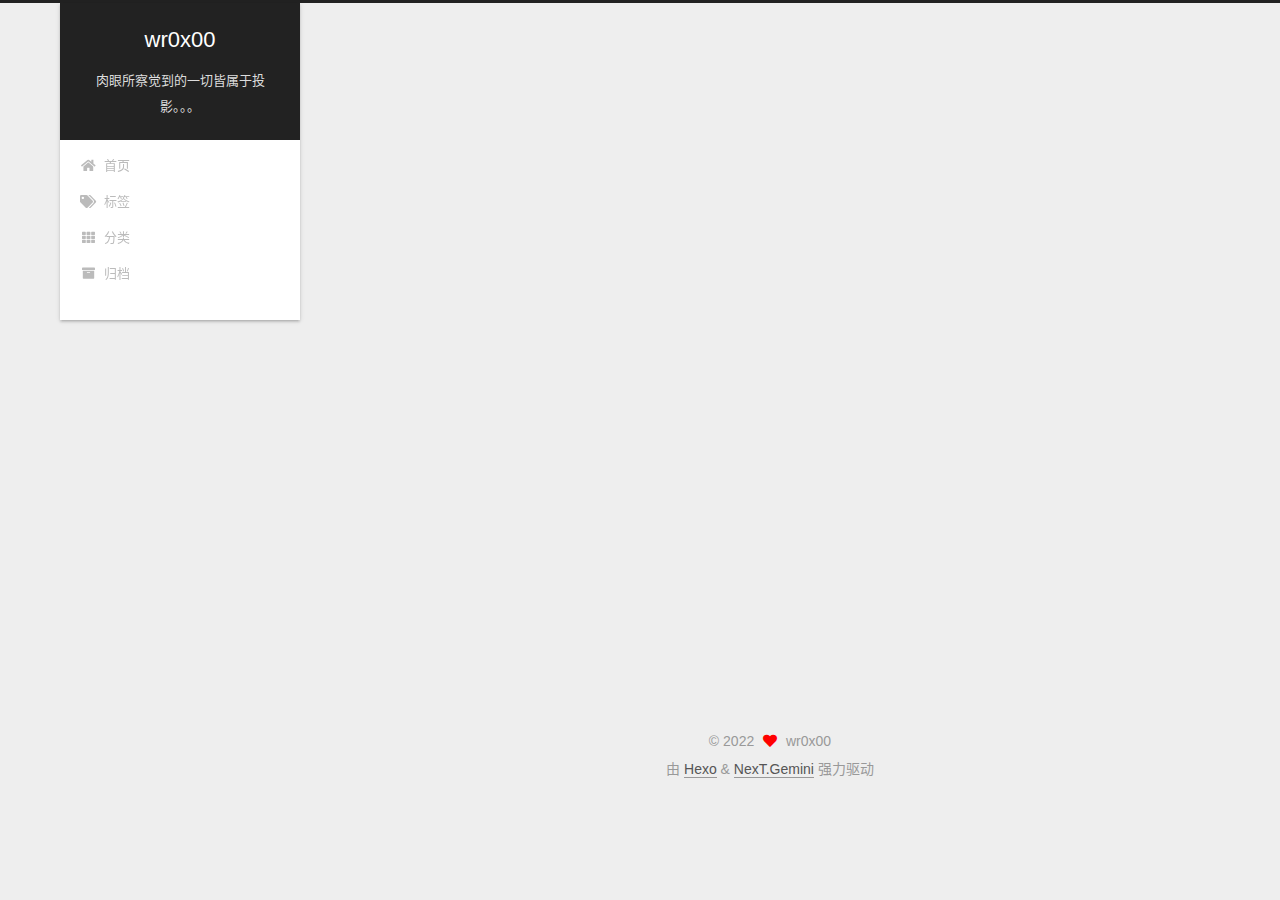
<file: 2022/08/23/welcome/index.html>
<!DOCTYPE html>
<html lang="zh-CN">
<head>
  <meta charset="UTF-8">
<meta name="viewport" content="width=device-width, initial-scale=1, maximum-scale=2">
<meta name="theme-color" content="#222">
<meta name="generator" content="Hexo 5.4.2">
  <link rel="apple-touch-icon" sizes="180x180" href="/images/apple-touch-icon-next.png">
  <link rel="icon" type="image/png" sizes="32x32" href="/images/favicon-32x32-next.png">
  <link rel="icon" type="image/png" sizes="16x16" href="/images/favicon-16x16-next.png">
  <link rel="mask-icon" href="/images/logo.svg" color="#222">

<link rel="stylesheet" href="/css/main.css">


<link rel="stylesheet" href="/lib/font-awesome/css/all.min.css">

<script id="hexo-configurations">
    var NexT = window.NexT || {};
    var CONFIG = {"hostname":"example.com","root":"/","scheme":"Gemini","version":"7.8.0","exturl":false,"sidebar":{"position":"left","display":"post","padding":18,"offset":12,"onmobile":false},"copycode":{"enable":false,"show_result":false,"style":null},"back2top":{"enable":true,"sidebar":false,"scrollpercent":false},"bookmark":{"enable":false,"color":"#222","save":"auto"},"fancybox":false,"mediumzoom":false,"lazyload":false,"pangu":false,"comments":{"style":"tabs","active":null,"storage":true,"lazyload":false,"nav":null},"algolia":{"hits":{"per_page":10},"labels":{"input_placeholder":"Search for Posts","hits_empty":"We didn't find any results for the search: ${query}","hits_stats":"${hits} results found in ${time} ms"}},"localsearch":{"enable":false,"trigger":"auto","top_n_per_article":1,"unescape":false,"preload":false},"motion":{"enable":true,"async":false,"transition":{"post_block":"fadeIn","post_header":"slideDownIn","post_body":"slideDownIn","coll_header":"slideLeftIn","sidebar":"slideUpIn"}}};
  </script>

  <meta name="description" content="物质界的一切属性均是相对的，非物质界的属性可以是绝对的。（例：物质界黑对白，尖锐对粗钝；非物质界：例梦中可以将物体想象成极限的，无限的） 媒体是控制大众思想的主要渠道；若欲保持绝对清晰，则需断绝一切外在媒体，这就是古代一部分人隐居的原因。警惕身边的短视频软件，把握当下，充实每一天。 有：有载体，有被载物空：有载体，无被载物无：无载体，无被载物（注：若某一被载物无需载体而可以存在，则这个被载物的载体">
<meta property="og:type" content="article">
<meta property="og:title" content="日记">
<meta property="og:url" content="http://example.com/2022/08/23/welcome/index.html">
<meta property="og:site_name" content="wr0x00">
<meta property="og:description" content="物质界的一切属性均是相对的，非物质界的属性可以是绝对的。（例：物质界黑对白，尖锐对粗钝；非物质界：例梦中可以将物体想象成极限的，无限的） 媒体是控制大众思想的主要渠道；若欲保持绝对清晰，则需断绝一切外在媒体，这就是古代一部分人隐居的原因。警惕身边的短视频软件，把握当下，充实每一天。 有：有载体，有被载物空：有载体，无被载物无：无载体，无被载物（注：若某一被载物无需载体而可以存在，则这个被载物的载体">
<meta property="og:locale" content="zh_CN">
<meta property="article:published_time" content="2022-08-23T08:29:19.000Z">
<meta property="article:modified_time" content="2022-09-09T06:51:36.020Z">
<meta property="article:author" content="wr0x00">
<meta name="twitter:card" content="summary">

<link rel="canonical" href="http://example.com/2022/08/23/welcome/">


<script id="page-configurations">
  // https://hexo.io/docs/variables.html
  CONFIG.page = {
    sidebar: "",
    isHome : false,
    isPost : true,
    lang   : 'zh-CN'
  };
</script>

  <title>日记 | wr0x00</title>
  






  <noscript>
  <style>
  .use-motion .brand,
  .use-motion .menu-item,
  .sidebar-inner,
  .use-motion .post-block,
  .use-motion .pagination,
  .use-motion .comments,
  .use-motion .post-header,
  .use-motion .post-body,
  .use-motion .collection-header { opacity: initial; }

  .use-motion .site-title,
  .use-motion .site-subtitle {
    opacity: initial;
    top: initial;
  }

  .use-motion .logo-line-before i { left: initial; }
  .use-motion .logo-line-after i { right: initial; }
  </style>
</noscript>

</head>

<body itemscope itemtype="http://schema.org/WebPage">
  <div class="container use-motion">
    <div class="headband"></div>

    <header class="header" itemscope itemtype="http://schema.org/WPHeader">
      <div class="header-inner"><div class="site-brand-container">
  <div class="site-nav-toggle">
    <div class="toggle" aria-label="切换导航栏">
      <span class="toggle-line toggle-line-first"></span>
      <span class="toggle-line toggle-line-middle"></span>
      <span class="toggle-line toggle-line-last"></span>
    </div>
  </div>

  <div class="site-meta">

    <a href="/" class="brand" rel="start">
      <span class="logo-line-before"><i></i></span>
      <h1 class="site-title">wr0x00</h1>
      <span class="logo-line-after"><i></i></span>
    </a>
      <p class="site-subtitle" itemprop="description">肉眼所察觉到的一切皆属于投影。。。</p>
  </div>

  <div class="site-nav-right">
    <div class="toggle popup-trigger">
    </div>
  </div>
</div>




<nav class="site-nav">
  <ul id="menu" class="main-menu menu">
        <li class="menu-item menu-item-home">

    <a href="/" rel="section"><i class="fa fa-home fa-fw"></i>首页</a>

  </li>
        <li class="menu-item menu-item-tags">

    <a href="/tags/" rel="section"><i class="fa fa-tags fa-fw"></i>标签</a>

  </li>
        <li class="menu-item menu-item-categories">

    <a href="/categories/" rel="section"><i class="fa fa-th fa-fw"></i>分类</a>

  </li>
        <li class="menu-item menu-item-archives">

    <a href="/archives/" rel="section"><i class="fa fa-archive fa-fw"></i>归档</a>

  </li>
  </ul>
</nav>




</div>
    </header>

    
  <div class="back-to-top">
    <i class="fa fa-arrow-up"></i>
    <span>0%</span>
  </div>


    <main class="main">
      <div class="main-inner">
        <div class="content-wrap">
          

          <div class="content post posts-expand">
            

    
  
  
  <article itemscope itemtype="http://schema.org/Article" class="post-block" lang="zh-CN">
    <link itemprop="mainEntityOfPage" href="http://example.com/2022/08/23/welcome/">

    <span hidden itemprop="author" itemscope itemtype="http://schema.org/Person">
      <meta itemprop="image" content="/images/head.png">
      <meta itemprop="name" content="wr0x00">
      <meta itemprop="description" content="时间正在缩短，节奏正在加快。">
    </span>

    <span hidden itemprop="publisher" itemscope itemtype="http://schema.org/Organization">
      <meta itemprop="name" content="wr0x00">
    </span>
      <header class="post-header">
        <h1 class="post-title" itemprop="name headline">
          日记
        </h1>

        <div class="post-meta">
            <span class="post-meta-item">
              <span class="post-meta-item-icon">
                <i class="far fa-calendar"></i>
              </span>
              <span class="post-meta-item-text">发表于</span>

              <time title="创建时间：2022-08-23 16:29:19" itemprop="dateCreated datePublished" datetime="2022-08-23T16:29:19+08:00">2022-08-23</time>
            </span>
              <span class="post-meta-item">
                <span class="post-meta-item-icon">
                  <i class="far fa-calendar-check"></i>
                </span>
                <span class="post-meta-item-text">更新于</span>
                <time title="修改时间：2022-09-09 14:51:36" itemprop="dateModified" datetime="2022-09-09T14:51:36+08:00">2022-09-09</time>
              </span>

          

        </div>
      </header>

    
    
    
    <div class="post-body" itemprop="articleBody">

      
        <p>物质界的一切属性均是相对的，非物质界的属性可以是绝对的。（例：物质界黑对白，尖锐对粗钝；非物质界：例梦中可以将物体想象成极限的，无限的）</p>
<p>媒体是控制大众思想的主要渠道；若欲保持绝对清晰，则需断绝一切外在媒体，这就是古代一部分人隐居的原因。警惕身边的短视频软件，把握当下，充实每一天。</p>
<p>有：有载体，有被载物<br>空：有载体，无被载物<br>无：无载体，无被载物<br>（注：若某一被载物无需载体而可以存在，则这个被载物的载体就是它本身）</p>
<p>艺术即是空，即是缥缈</p>
<p>无暇沉浸在过去的辉煌，唯有勇对明日；不必刻意追求，做最好的自己。</p>

    </div>

    
    
    

      <footer class="post-footer">

        


        
    <div class="post-nav">
      <div class="post-nav-item">
    <a href="/2020/11/08/2020/" rel="prev" title="2020">
      <i class="fa fa-chevron-left"></i> 2020
    </a></div>
      <div class="post-nav-item">
    <a href="/2022/10/28/%E5%85%89%E9%98%B4%E6%B5%81%E8%BD%AC%EF%BC%8C%E8%AE%B0%E5%BF%86%E5%B0%81%E5%AD%98/" rel="next" title="光阴流转，记忆封存">
      光阴流转，记忆封存 <i class="fa fa-chevron-right"></i>
    </a></div>
    </div>
      </footer>
    
  </article>
  
  
  



          </div>
          

<script>
  window.addEventListener('tabs:register', () => {
    let { activeClass } = CONFIG.comments;
    if (CONFIG.comments.storage) {
      activeClass = localStorage.getItem('comments_active') || activeClass;
    }
    if (activeClass) {
      let activeTab = document.querySelector(`a[href="#comment-${activeClass}"]`);
      if (activeTab) {
        activeTab.click();
      }
    }
  });
  if (CONFIG.comments.storage) {
    window.addEventListener('tabs:click', event => {
      if (!event.target.matches('.tabs-comment .tab-content .tab-pane')) return;
      let commentClass = event.target.classList[1];
      localStorage.setItem('comments_active', commentClass);
    });
  }
</script>

        </div>
          
  
  <div class="toggle sidebar-toggle">
    <span class="toggle-line toggle-line-first"></span>
    <span class="toggle-line toggle-line-middle"></span>
    <span class="toggle-line toggle-line-last"></span>
  </div>

  <aside class="sidebar">
    <div class="sidebar-inner">

      <ul class="sidebar-nav motion-element">
        <li class="sidebar-nav-toc">
          文章目录
        </li>
        <li class="sidebar-nav-overview">
          站点概览
        </li>
      </ul>

      <!--noindex-->
      <div class="post-toc-wrap sidebar-panel">
      </div>
      <!--/noindex-->

      <div class="site-overview-wrap sidebar-panel">
        <div class="site-author motion-element" itemprop="author" itemscope itemtype="http://schema.org/Person">
    <img class="site-author-image" itemprop="image" alt="wr0x00"
      src="/images/head.png">
  <p class="site-author-name" itemprop="name">wr0x00</p>
  <div class="site-description" itemprop="description">时间正在缩短，节奏正在加快。</div>
</div>
<div class="site-state-wrap motion-element">
  <nav class="site-state">
      <div class="site-state-item site-state-posts">
          <a href="/archives/">
        
          <span class="site-state-item-count">4</span>
          <span class="site-state-item-name">日志</span>
        </a>
      </div>
  </nav>
</div>



      </div>

    </div>
  </aside>
  <div id="sidebar-dimmer"></div>


      </div>
    </main>

    <footer class="footer">
      <div class="footer-inner">
        

        

<div class="copyright">
  
  &copy; 
  <span itemprop="copyrightYear">2022</span>
  <span class="with-love">
    <i class="fa fa-heart"></i>
  </span>
  <span class="author" itemprop="copyrightHolder">wr0x00</span>
</div>
  <div class="powered-by">由 <a href="https://hexo.io/" class="theme-link" rel="noopener" target="_blank">Hexo</a> & <a href="https://theme-next.org/" class="theme-link" rel="noopener" target="_blank">NexT.Gemini</a> 强力驱动
  </div>

        








      </div>
    </footer>
  </div>

  
  <script src="/lib/anime.min.js"></script>
  <script src="/lib/velocity/velocity.min.js"></script>
  <script src="/lib/velocity/velocity.ui.min.js"></script>

<script src="/js/utils.js"></script>

<script src="/js/motion.js"></script>


<script src="/js/schemes/pisces.js"></script>


<script src="/js/next-boot.js"></script>




  















  

  

</body>
</html>
</file>
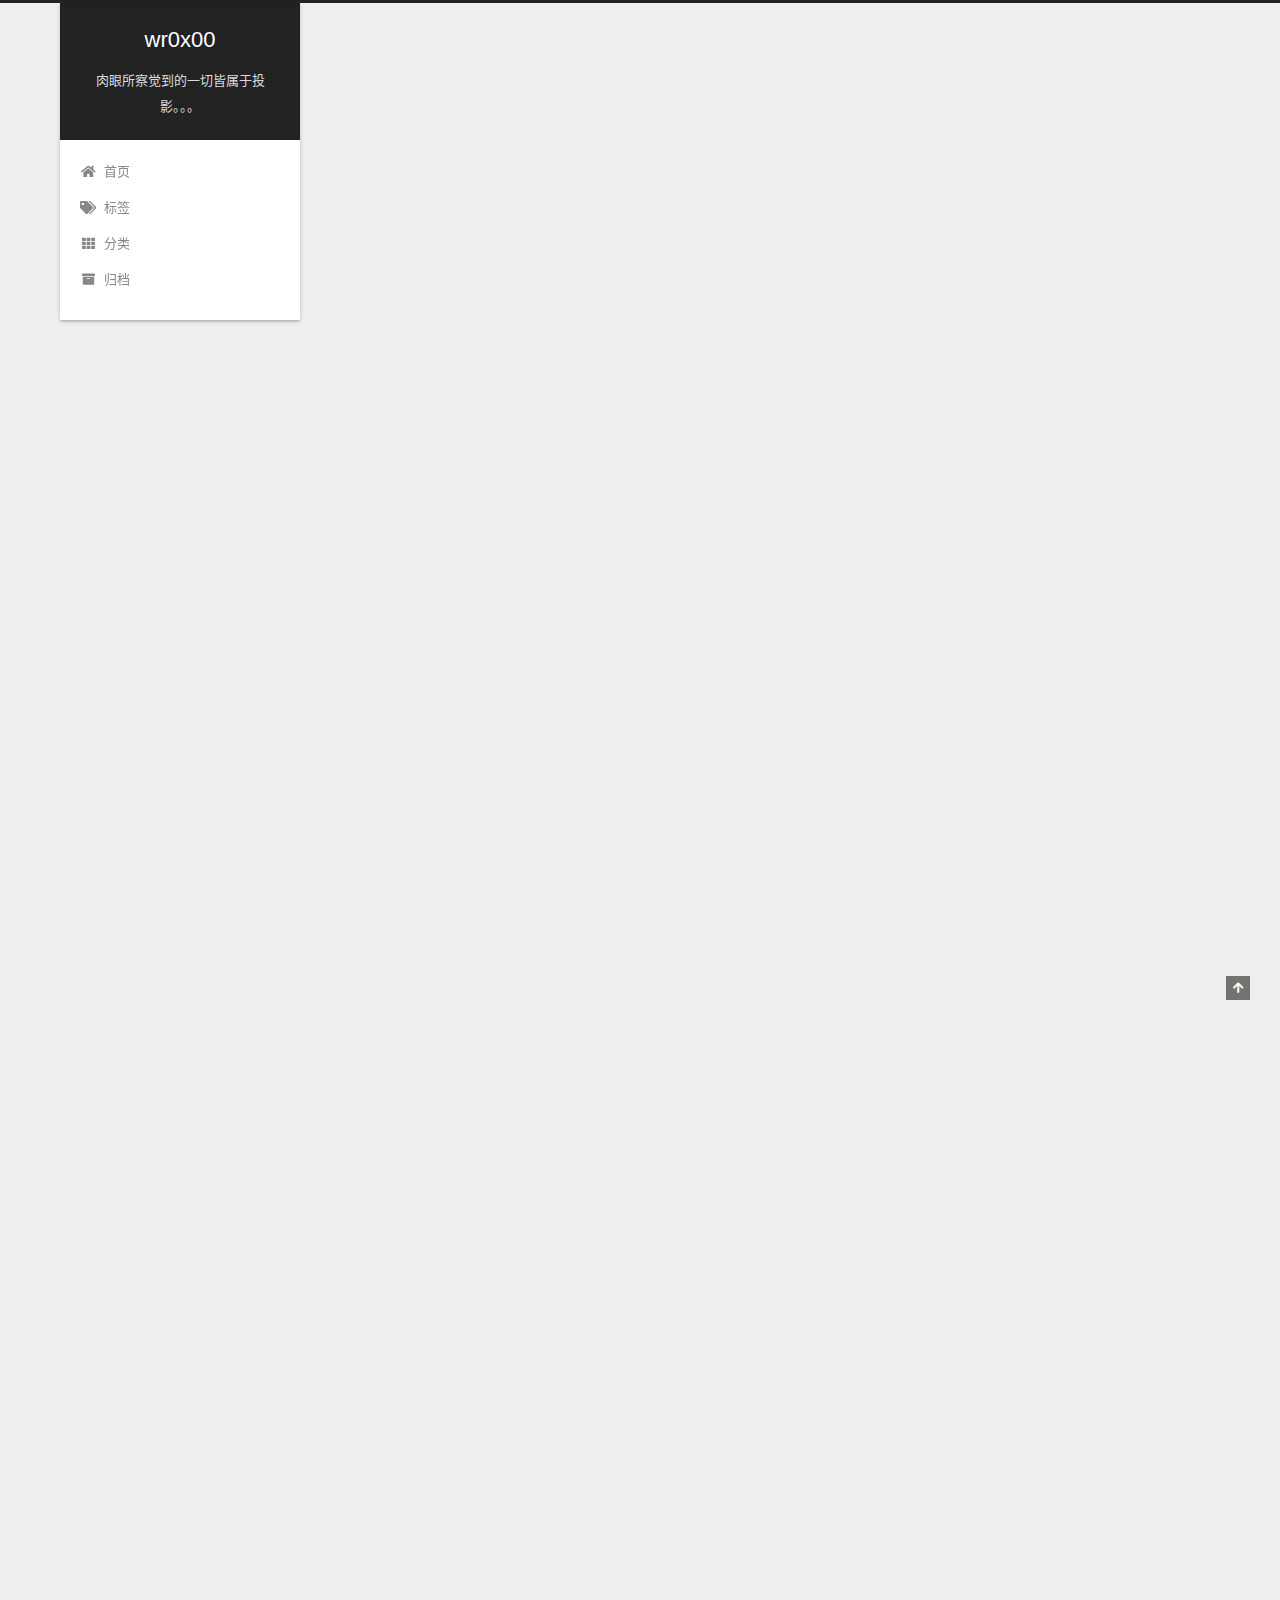
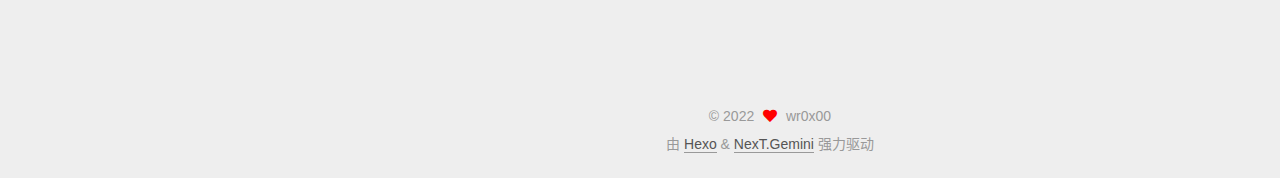
<file: 2022/10/28/光阴流转，记忆封存/index.html>
<!DOCTYPE html>
<html lang="zh-CN">
<head>
  <meta charset="UTF-8">
<meta name="viewport" content="width=device-width, initial-scale=1, maximum-scale=2">
<meta name="theme-color" content="#222">
<meta name="generator" content="Hexo 5.4.2">
  <link rel="apple-touch-icon" sizes="180x180" href="/images/apple-touch-icon-next.png">
  <link rel="icon" type="image/png" sizes="32x32" href="/images/favicon-32x32-next.png">
  <link rel="icon" type="image/png" sizes="16x16" href="/images/favicon-16x16-next.png">
  <link rel="mask-icon" href="/images/logo.svg" color="#222">

<link rel="stylesheet" href="/css/main.css">


<link rel="stylesheet" href="/lib/font-awesome/css/all.min.css">

<script id="hexo-configurations">
    var NexT = window.NexT || {};
    var CONFIG = {"hostname":"example.com","root":"/","scheme":"Gemini","version":"7.8.0","exturl":false,"sidebar":{"position":"left","display":"post","padding":18,"offset":12,"onmobile":false},"copycode":{"enable":false,"show_result":false,"style":null},"back2top":{"enable":true,"sidebar":false,"scrollpercent":false},"bookmark":{"enable":false,"color":"#222","save":"auto"},"fancybox":false,"mediumzoom":false,"lazyload":false,"pangu":false,"comments":{"style":"tabs","active":null,"storage":true,"lazyload":false,"nav":null},"algolia":{"hits":{"per_page":10},"labels":{"input_placeholder":"Search for Posts","hits_empty":"We didn't find any results for the search: ${query}","hits_stats":"${hits} results found in ${time} ms"}},"localsearch":{"enable":false,"trigger":"auto","top_n_per_article":1,"unescape":false,"preload":false},"motion":{"enable":true,"async":false,"transition":{"post_block":"fadeIn","post_header":"slideDownIn","post_body":"slideDownIn","coll_header":"slideLeftIn","sidebar":"slideUpIn"}}};
  </script>

  <meta property="og:type" content="article">
<meta property="og:title" content="光阴流转，记忆封存">
<meta property="og:url" content="http://example.com/2022/10/28/%E5%85%89%E9%98%B4%E6%B5%81%E8%BD%AC%EF%BC%8C%E8%AE%B0%E5%BF%86%E5%B0%81%E5%AD%98/index.html">
<meta property="og:site_name" content="wr0x00">
<meta property="og:locale" content="zh_CN">
<meta property="og:image" content="http://example.com/2022/10/28/%E5%85%89%E9%98%B4%E6%B5%81%E8%BD%AC%EF%BC%8C%E8%AE%B0%E5%BF%86%E5%B0%81%E5%AD%98/1.jpg">
<meta property="og:image" content="http://example.com/2022/10/28/%E5%85%89%E9%98%B4%E6%B5%81%E8%BD%AC%EF%BC%8C%E8%AE%B0%E5%BF%86%E5%B0%81%E5%AD%98/2.jpg">
<meta property="og:image" content="http://example.com/2022/10/28/%E5%85%89%E9%98%B4%E6%B5%81%E8%BD%AC%EF%BC%8C%E8%AE%B0%E5%BF%86%E5%B0%81%E5%AD%98/3.jpg">
<meta property="article:published_time" content="2022-10-28T09:16:35.000Z">
<meta property="article:modified_time" content="2022-10-28T09:29:17.611Z">
<meta property="article:author" content="wr0x00">
<meta name="twitter:card" content="summary">
<meta name="twitter:image" content="http://example.com/2022/10/28/%E5%85%89%E9%98%B4%E6%B5%81%E8%BD%AC%EF%BC%8C%E8%AE%B0%E5%BF%86%E5%B0%81%E5%AD%98/1.jpg">

<link rel="canonical" href="http://example.com/2022/10/28/%E5%85%89%E9%98%B4%E6%B5%81%E8%BD%AC%EF%BC%8C%E8%AE%B0%E5%BF%86%E5%B0%81%E5%AD%98/">


<script id="page-configurations">
  // https://hexo.io/docs/variables.html
  CONFIG.page = {
    sidebar: "",
    isHome : false,
    isPost : true,
    lang   : 'zh-CN'
  };
</script>

  <title>光阴流转，记忆封存 | wr0x00</title>
  






  <noscript>
  <style>
  .use-motion .brand,
  .use-motion .menu-item,
  .sidebar-inner,
  .use-motion .post-block,
  .use-motion .pagination,
  .use-motion .comments,
  .use-motion .post-header,
  .use-motion .post-body,
  .use-motion .collection-header { opacity: initial; }

  .use-motion .site-title,
  .use-motion .site-subtitle {
    opacity: initial;
    top: initial;
  }

  .use-motion .logo-line-before i { left: initial; }
  .use-motion .logo-line-after i { right: initial; }
  </style>
</noscript>

</head>

<body itemscope itemtype="http://schema.org/WebPage">
  <div class="container use-motion">
    <div class="headband"></div>

    <header class="header" itemscope itemtype="http://schema.org/WPHeader">
      <div class="header-inner"><div class="site-brand-container">
  <div class="site-nav-toggle">
    <div class="toggle" aria-label="切换导航栏">
      <span class="toggle-line toggle-line-first"></span>
      <span class="toggle-line toggle-line-middle"></span>
      <span class="toggle-line toggle-line-last"></span>
    </div>
  </div>

  <div class="site-meta">

    <a href="/" class="brand" rel="start">
      <span class="logo-line-before"><i></i></span>
      <h1 class="site-title">wr0x00</h1>
      <span class="logo-line-after"><i></i></span>
    </a>
      <p class="site-subtitle" itemprop="description">肉眼所察觉到的一切皆属于投影。。。</p>
  </div>

  <div class="site-nav-right">
    <div class="toggle popup-trigger">
    </div>
  </div>
</div>




<nav class="site-nav">
  <ul id="menu" class="main-menu menu">
        <li class="menu-item menu-item-home">

    <a href="/" rel="section"><i class="fa fa-home fa-fw"></i>首页</a>

  </li>
        <li class="menu-item menu-item-tags">

    <a href="/tags/" rel="section"><i class="fa fa-tags fa-fw"></i>标签</a>

  </li>
        <li class="menu-item menu-item-categories">

    <a href="/categories/" rel="section"><i class="fa fa-th fa-fw"></i>分类</a>

  </li>
        <li class="menu-item menu-item-archives">

    <a href="/archives/" rel="section"><i class="fa fa-archive fa-fw"></i>归档</a>

  </li>
  </ul>
</nav>




</div>
    </header>

    
  <div class="back-to-top">
    <i class="fa fa-arrow-up"></i>
    <span>0%</span>
  </div>


    <main class="main">
      <div class="main-inner">
        <div class="content-wrap">
          

          <div class="content post posts-expand">
            

    
  
  
  <article itemscope itemtype="http://schema.org/Article" class="post-block" lang="zh-CN">
    <link itemprop="mainEntityOfPage" href="http://example.com/2022/10/28/%E5%85%89%E9%98%B4%E6%B5%81%E8%BD%AC%EF%BC%8C%E8%AE%B0%E5%BF%86%E5%B0%81%E5%AD%98/">

    <span hidden itemprop="author" itemscope itemtype="http://schema.org/Person">
      <meta itemprop="image" content="/images/head.png">
      <meta itemprop="name" content="wr0x00">
      <meta itemprop="description" content="时间正在缩短，节奏正在加快。">
    </span>

    <span hidden itemprop="publisher" itemscope itemtype="http://schema.org/Organization">
      <meta itemprop="name" content="wr0x00">
    </span>
      <header class="post-header">
        <h1 class="post-title" itemprop="name headline">
          光阴流转，记忆封存
        </h1>

        <div class="post-meta">
            <span class="post-meta-item">
              <span class="post-meta-item-icon">
                <i class="far fa-calendar"></i>
              </span>
              <span class="post-meta-item-text">发表于</span>
              

              <time title="创建时间：2022-10-28 17:16:35 / 修改时间：17:29:17" itemprop="dateCreated datePublished" datetime="2022-10-28T17:16:35+08:00">2022-10-28</time>
            </span>

          

        </div>
      </header>

    
    
    
    <div class="post-body" itemprop="articleBody">

      
        <p><img src="/2022/10/28/%E5%85%89%E9%98%B4%E6%B5%81%E8%BD%AC%EF%BC%8C%E8%AE%B0%E5%BF%86%E5%B0%81%E5%AD%98/1.jpg"><br><img src="/2022/10/28/%E5%85%89%E9%98%B4%E6%B5%81%E8%BD%AC%EF%BC%8C%E8%AE%B0%E5%BF%86%E5%B0%81%E5%AD%98/2.jpg"><br><img src="/2022/10/28/%E5%85%89%E9%98%B4%E6%B5%81%E8%BD%AC%EF%BC%8C%E8%AE%B0%E5%BF%86%E5%B0%81%E5%AD%98/3.jpg"></p>

    </div>

    
    
    

      <footer class="post-footer">

        


        
    <div class="post-nav">
      <div class="post-nav-item">
    <a href="/2022/08/23/welcome/" rel="prev" title="日记">
      <i class="fa fa-chevron-left"></i> 日记
    </a></div>
      <div class="post-nav-item">
    <a href="/2022/12/01/normal0-0-1/" rel="next" title="normal0.0.1">
      normal0.0.1 <i class="fa fa-chevron-right"></i>
    </a></div>
    </div>
      </footer>
    
  </article>
  
  
  



          </div>
          

<script>
  window.addEventListener('tabs:register', () => {
    let { activeClass } = CONFIG.comments;
    if (CONFIG.comments.storage) {
      activeClass = localStorage.getItem('comments_active') || activeClass;
    }
    if (activeClass) {
      let activeTab = document.querySelector(`a[href="#comment-${activeClass}"]`);
      if (activeTab) {
        activeTab.click();
      }
    }
  });
  if (CONFIG.comments.storage) {
    window.addEventListener('tabs:click', event => {
      if (!event.target.matches('.tabs-comment .tab-content .tab-pane')) return;
      let commentClass = event.target.classList[1];
      localStorage.setItem('comments_active', commentClass);
    });
  }
</script>

        </div>
          
  
  <div class="toggle sidebar-toggle">
    <span class="toggle-line toggle-line-first"></span>
    <span class="toggle-line toggle-line-middle"></span>
    <span class="toggle-line toggle-line-last"></span>
  </div>

  <aside class="sidebar">
    <div class="sidebar-inner">

      <ul class="sidebar-nav motion-element">
        <li class="sidebar-nav-toc">
          文章目录
        </li>
        <li class="sidebar-nav-overview">
          站点概览
        </li>
      </ul>

      <!--noindex-->
      <div class="post-toc-wrap sidebar-panel">
      </div>
      <!--/noindex-->

      <div class="site-overview-wrap sidebar-panel">
        <div class="site-author motion-element" itemprop="author" itemscope itemtype="http://schema.org/Person">
    <img class="site-author-image" itemprop="image" alt="wr0x00"
      src="/images/head.png">
  <p class="site-author-name" itemprop="name">wr0x00</p>
  <div class="site-description" itemprop="description">时间正在缩短，节奏正在加快。</div>
</div>
<div class="site-state-wrap motion-element">
  <nav class="site-state">
      <div class="site-state-item site-state-posts">
          <a href="/archives/">
        
          <span class="site-state-item-count">4</span>
          <span class="site-state-item-name">日志</span>
        </a>
      </div>
  </nav>
</div>



      </div>

    </div>
  </aside>
  <div id="sidebar-dimmer"></div>


      </div>
    </main>

    <footer class="footer">
      <div class="footer-inner">
        

        

<div class="copyright">
  
  &copy; 
  <span itemprop="copyrightYear">2022</span>
  <span class="with-love">
    <i class="fa fa-heart"></i>
  </span>
  <span class="author" itemprop="copyrightHolder">wr0x00</span>
</div>
  <div class="powered-by">由 <a href="https://hexo.io/" class="theme-link" rel="noopener" target="_blank">Hexo</a> & <a href="https://theme-next.org/" class="theme-link" rel="noopener" target="_blank">NexT.Gemini</a> 强力驱动
  </div>

        








      </div>
    </footer>
  </div>

  
  <script src="/lib/anime.min.js"></script>
  <script src="/lib/velocity/velocity.min.js"></script>
  <script src="/lib/velocity/velocity.ui.min.js"></script>

<script src="/js/utils.js"></script>

<script src="/js/motion.js"></script>


<script src="/js/schemes/pisces.js"></script>


<script src="/js/next-boot.js"></script>




  















  

  

</body>
</html>
</file>
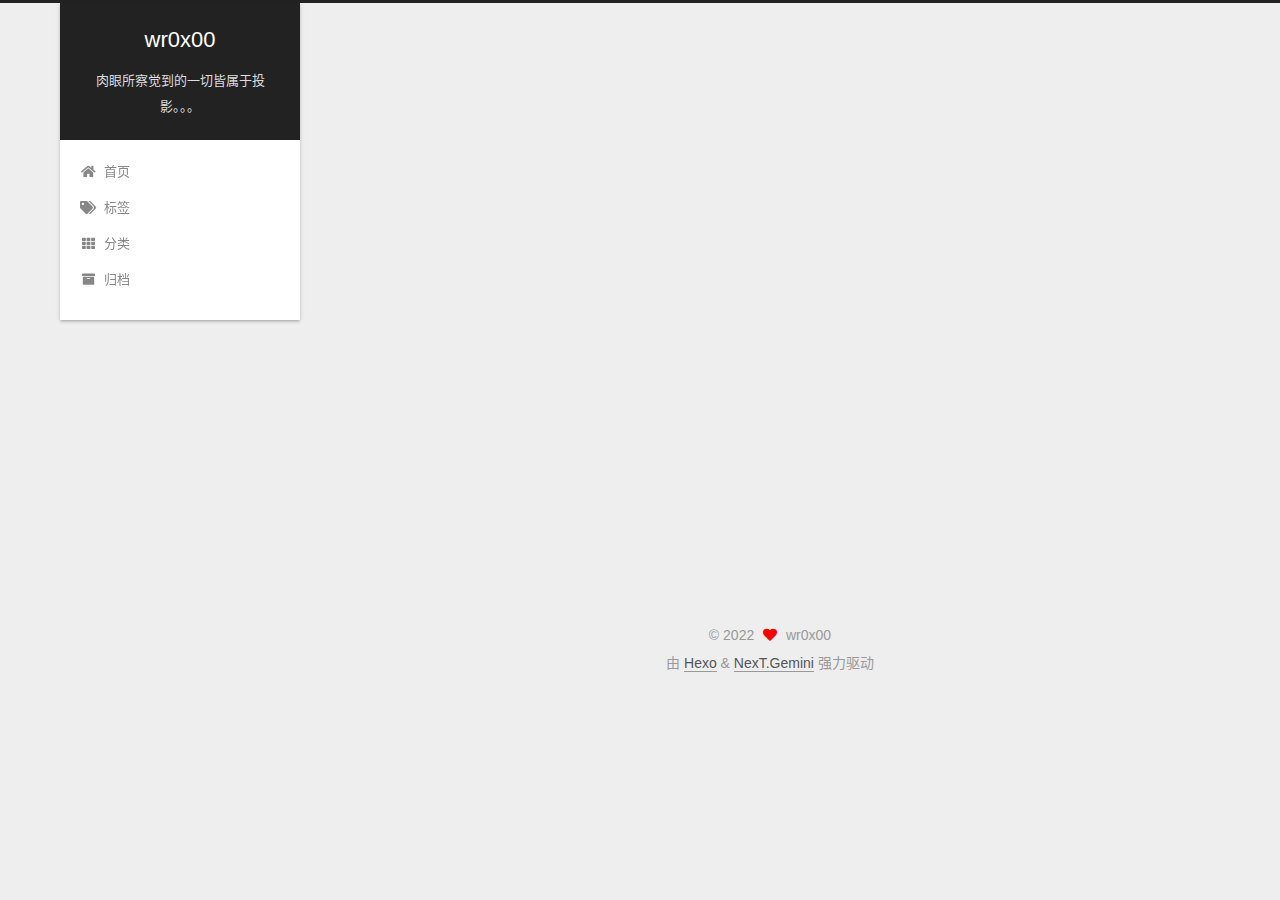
<file: 2022/12/01/normal0-0-1/index.html>
<!DOCTYPE html>
<html lang="zh-CN">
<head>
  <meta charset="UTF-8">
<meta name="viewport" content="width=device-width, initial-scale=1, maximum-scale=2">
<meta name="theme-color" content="#222">
<meta name="generator" content="Hexo 5.4.2">
  <link rel="apple-touch-icon" sizes="180x180" href="/images/apple-touch-icon-next.png">
  <link rel="icon" type="image/png" sizes="32x32" href="/images/favicon-32x32-next.png">
  <link rel="icon" type="image/png" sizes="16x16" href="/images/favicon-16x16-next.png">
  <link rel="mask-icon" href="/images/logo.svg" color="#222">

<link rel="stylesheet" href="/css/main.css">


<link rel="stylesheet" href="/lib/font-awesome/css/all.min.css">

<script id="hexo-configurations">
    var NexT = window.NexT || {};
    var CONFIG = {"hostname":"example.com","root":"/","scheme":"Gemini","version":"7.8.0","exturl":false,"sidebar":{"position":"left","display":"post","padding":18,"offset":12,"onmobile":false},"copycode":{"enable":false,"show_result":false,"style":null},"back2top":{"enable":true,"sidebar":false,"scrollpercent":false},"bookmark":{"enable":false,"color":"#222","save":"auto"},"fancybox":false,"mediumzoom":false,"lazyload":false,"pangu":false,"comments":{"style":"tabs","active":null,"storage":true,"lazyload":false,"nav":null},"algolia":{"hits":{"per_page":10},"labels":{"input_placeholder":"Search for Posts","hits_empty":"We didn't find any results for the search: ${query}","hits_stats":"${hits} results found in ${time} ms"}},"localsearch":{"enable":false,"trigger":"auto","top_n_per_article":1,"unescape":false,"preload":false},"motion":{"enable":true,"async":false,"transition":{"post_block":"fadeIn","post_header":"slideDownIn","post_body":"slideDownIn","coll_header":"slideLeftIn","sidebar":"slideUpIn"}}};
  </script>

  <meta name="description" content="人生中相遇的任何人都是有着对于生命的使命的，正如形态发生场中不同频率及能量相互碰撞，使命结束，那些人在己方视角将永不复存在。">
<meta property="og:type" content="article">
<meta property="og:title" content="normal0.0.1">
<meta property="og:url" content="http://example.com/2022/12/01/normal0-0-1/index.html">
<meta property="og:site_name" content="wr0x00">
<meta property="og:description" content="人生中相遇的任何人都是有着对于生命的使命的，正如形态发生场中不同频率及能量相互碰撞，使命结束，那些人在己方视角将永不复存在。">
<meta property="og:locale" content="zh_CN">
<meta property="article:published_time" content="2022-12-01T06:45:50.000Z">
<meta property="article:modified_time" content="2022-12-01T06:52:51.004Z">
<meta property="article:author" content="wr0x00">
<meta name="twitter:card" content="summary">

<link rel="canonical" href="http://example.com/2022/12/01/normal0-0-1/">


<script id="page-configurations">
  // https://hexo.io/docs/variables.html
  CONFIG.page = {
    sidebar: "",
    isHome : false,
    isPost : true,
    lang   : 'zh-CN'
  };
</script>

  <title>normal0.0.1 | wr0x00</title>
  






  <noscript>
  <style>
  .use-motion .brand,
  .use-motion .menu-item,
  .sidebar-inner,
  .use-motion .post-block,
  .use-motion .pagination,
  .use-motion .comments,
  .use-motion .post-header,
  .use-motion .post-body,
  .use-motion .collection-header { opacity: initial; }

  .use-motion .site-title,
  .use-motion .site-subtitle {
    opacity: initial;
    top: initial;
  }

  .use-motion .logo-line-before i { left: initial; }
  .use-motion .logo-line-after i { right: initial; }
  </style>
</noscript>

</head>

<body itemscope itemtype="http://schema.org/WebPage">
  <div class="container use-motion">
    <div class="headband"></div>

    <header class="header" itemscope itemtype="http://schema.org/WPHeader">
      <div class="header-inner"><div class="site-brand-container">
  <div class="site-nav-toggle">
    <div class="toggle" aria-label="切换导航栏">
      <span class="toggle-line toggle-line-first"></span>
      <span class="toggle-line toggle-line-middle"></span>
      <span class="toggle-line toggle-line-last"></span>
    </div>
  </div>

  <div class="site-meta">

    <a href="/" class="brand" rel="start">
      <span class="logo-line-before"><i></i></span>
      <h1 class="site-title">wr0x00</h1>
      <span class="logo-line-after"><i></i></span>
    </a>
      <p class="site-subtitle" itemprop="description">肉眼所察觉到的一切皆属于投影。。。</p>
  </div>

  <div class="site-nav-right">
    <div class="toggle popup-trigger">
    </div>
  </div>
</div>




<nav class="site-nav">
  <ul id="menu" class="main-menu menu">
        <li class="menu-item menu-item-home">

    <a href="/" rel="section"><i class="fa fa-home fa-fw"></i>首页</a>

  </li>
        <li class="menu-item menu-item-tags">

    <a href="/tags/" rel="section"><i class="fa fa-tags fa-fw"></i>标签</a>

  </li>
        <li class="menu-item menu-item-categories">

    <a href="/categories/" rel="section"><i class="fa fa-th fa-fw"></i>分类</a>

  </li>
        <li class="menu-item menu-item-archives">

    <a href="/archives/" rel="section"><i class="fa fa-archive fa-fw"></i>归档</a>

  </li>
  </ul>
</nav>




</div>
    </header>

    
  <div class="back-to-top">
    <i class="fa fa-arrow-up"></i>
    <span>0%</span>
  </div>


    <main class="main">
      <div class="main-inner">
        <div class="content-wrap">
          

          <div class="content post posts-expand">
            

    
  
  
  <article itemscope itemtype="http://schema.org/Article" class="post-block" lang="zh-CN">
    <link itemprop="mainEntityOfPage" href="http://example.com/2022/12/01/normal0-0-1/">

    <span hidden itemprop="author" itemscope itemtype="http://schema.org/Person">
      <meta itemprop="image" content="/images/head.png">
      <meta itemprop="name" content="wr0x00">
      <meta itemprop="description" content="时间正在缩短，节奏正在加快。">
    </span>

    <span hidden itemprop="publisher" itemscope itemtype="http://schema.org/Organization">
      <meta itemprop="name" content="wr0x00">
    </span>
      <header class="post-header">
        <h1 class="post-title" itemprop="name headline">
          normal0.0.1
        </h1>

        <div class="post-meta">
            <span class="post-meta-item">
              <span class="post-meta-item-icon">
                <i class="far fa-calendar"></i>
              </span>
              <span class="post-meta-item-text">发表于</span>
              

              <time title="创建时间：2022-12-01 14:45:50 / 修改时间：14:52:51" itemprop="dateCreated datePublished" datetime="2022-12-01T14:45:50+08:00">2022-12-01</time>
            </span>

          

        </div>
      </header>

    
    
    
    <div class="post-body" itemprop="articleBody">

      
        <p>人生中相遇的任何人都是有着对于生命的使命的，正如形态发生场中不同频率及能量相互碰撞，使命结束，那些人在己方视角将永不复存在。</p>

    </div>

    
    
    

      <footer class="post-footer">

        


        
    <div class="post-nav">
      <div class="post-nav-item">
    <a href="/2022/10/28/%E5%85%89%E9%98%B4%E6%B5%81%E8%BD%AC%EF%BC%8C%E8%AE%B0%E5%BF%86%E5%B0%81%E5%AD%98/" rel="prev" title="光阴流转，记忆封存">
      <i class="fa fa-chevron-left"></i> 光阴流转，记忆封存
    </a></div>
      <div class="post-nav-item"></div>
    </div>
      </footer>
    
  </article>
  
  
  



          </div>
          

<script>
  window.addEventListener('tabs:register', () => {
    let { activeClass } = CONFIG.comments;
    if (CONFIG.comments.storage) {
      activeClass = localStorage.getItem('comments_active') || activeClass;
    }
    if (activeClass) {
      let activeTab = document.querySelector(`a[href="#comment-${activeClass}"]`);
      if (activeTab) {
        activeTab.click();
      }
    }
  });
  if (CONFIG.comments.storage) {
    window.addEventListener('tabs:click', event => {
      if (!event.target.matches('.tabs-comment .tab-content .tab-pane')) return;
      let commentClass = event.target.classList[1];
      localStorage.setItem('comments_active', commentClass);
    });
  }
</script>

        </div>
          
  
  <div class="toggle sidebar-toggle">
    <span class="toggle-line toggle-line-first"></span>
    <span class="toggle-line toggle-line-middle"></span>
    <span class="toggle-line toggle-line-last"></span>
  </div>

  <aside class="sidebar">
    <div class="sidebar-inner">

      <ul class="sidebar-nav motion-element">
        <li class="sidebar-nav-toc">
          文章目录
        </li>
        <li class="sidebar-nav-overview">
          站点概览
        </li>
      </ul>

      <!--noindex-->
      <div class="post-toc-wrap sidebar-panel">
      </div>
      <!--/noindex-->

      <div class="site-overview-wrap sidebar-panel">
        <div class="site-author motion-element" itemprop="author" itemscope itemtype="http://schema.org/Person">
    <img class="site-author-image" itemprop="image" alt="wr0x00"
      src="/images/head.png">
  <p class="site-author-name" itemprop="name">wr0x00</p>
  <div class="site-description" itemprop="description">时间正在缩短，节奏正在加快。</div>
</div>
<div class="site-state-wrap motion-element">
  <nav class="site-state">
      <div class="site-state-item site-state-posts">
          <a href="/archives/">
        
          <span class="site-state-item-count">4</span>
          <span class="site-state-item-name">日志</span>
        </a>
      </div>
  </nav>
</div>



      </div>

    </div>
  </aside>
  <div id="sidebar-dimmer"></div>


      </div>
    </main>

    <footer class="footer">
      <div class="footer-inner">
        

        

<div class="copyright">
  
  &copy; 
  <span itemprop="copyrightYear">2022</span>
  <span class="with-love">
    <i class="fa fa-heart"></i>
  </span>
  <span class="author" itemprop="copyrightHolder">wr0x00</span>
</div>
  <div class="powered-by">由 <a href="https://hexo.io/" class="theme-link" rel="noopener" target="_blank">Hexo</a> & <a href="https://theme-next.org/" class="theme-link" rel="noopener" target="_blank">NexT.Gemini</a> 强力驱动
  </div>

        








      </div>
    </footer>
  </div>

  
  <script src="/lib/anime.min.js"></script>
  <script src="/lib/velocity/velocity.min.js"></script>
  <script src="/lib/velocity/velocity.ui.min.js"></script>

<script src="/js/utils.js"></script>

<script src="/js/motion.js"></script>


<script src="/js/schemes/pisces.js"></script>


<script src="/js/next-boot.js"></script>




  















  

  

</body>
</html>
</file>
<file: css/main.css>
:root {
  --body-bg-color: #eee;
  --content-bg-color: #fff;
  --card-bg-color: #f5f5f5;
  --text-color: #555;
  --blockquote-color: #666;
  --link-color: #555;
  --link-hover-color: #222;
  --brand-color: #fff;
  --brand-hover-color: #fff;
  --table-row-odd-bg-color: #f9f9f9;
  --table-row-hover-bg-color: #f5f5f5;
  --menu-item-bg-color: #f5f5f5;
  --btn-default-bg: #fff;
  --btn-default-color: #555;
  --btn-default-border-color: #555;
  --btn-default-hover-bg: #222;
  --btn-default-hover-color: #fff;
  --btn-default-hover-border-color: #222;
}
@media (prefers-color-scheme: dark) {
  :root {
    --body-bg-color: #282828;
    --content-bg-color: #333;
    --card-bg-color: #555;
    --text-color: #ccc;
    --blockquote-color: #bbb;
    --link-color: #ccc;
    --link-hover-color: #eee;
    --brand-color: #ddd;
    --brand-hover-color: #ddd;
    --table-row-odd-bg-color: #282828;
    --table-row-hover-bg-color: #363636;
    --menu-item-bg-color: #555;
    --btn-default-bg: #222;
    --btn-default-color: #ccc;
    --btn-default-border-color: #555;
    --btn-default-hover-bg: #666;
    --btn-default-hover-color: #ccc;
    --btn-default-hover-border-color: #666;
  }
  img {
    opacity: 0.75;
  }
  img:hover {
    opacity: 0.9;
  }
}
html {
  line-height: 1.15; /* 1 */
  -webkit-text-size-adjust: 100%; /* 2 */
}
body {
  margin: 0;
}
main {
  display: block;
}
h1 {
  font-size: 2em;
  margin: 0.67em 0;
}
hr {
  box-sizing: content-box; /* 1 */
  height: 0; /* 1 */
  overflow: visible; /* 2 */
}
pre {
  font-family: monospace, monospace; /* 1 */
  font-size: 1em; /* 2 */
}
a {
  background: transparent;
}
abbr[title] {
  border-bottom: none; /* 1 */
  text-decoration: underline; /* 2 */
  text-decoration: underline dotted; /* 2 */
}
b,
strong {
  font-weight: bolder;
}
code,
kbd,
samp {
  font-family: monospace, monospace; /* 1 */
  font-size: 1em; /* 2 */
}
small {
  font-size: 80%;
}
sub,
sup {
  font-size: 75%;
  line-height: 0;
  position: relative;
  vertical-align: baseline;
}
sub {
  bottom: -0.25em;
}
sup {
  top: -0.5em;
}
img {
  border-style: none;
}
button,
input,
optgroup,
select,
textarea {
  font-family: inherit; /* 1 */
  font-size: 100%; /* 1 */
  line-height: 1.15; /* 1 */
  margin: 0; /* 2 */
}
button,
input {
/* 1 */
  overflow: visible;
}
button,
select {
/* 1 */
  text-transform: none;
}
button,
[type='button'],
[type='reset'],
[type='submit'] {
  -webkit-appearance: button;
}
button::-moz-focus-inner,
[type='button']::-moz-focus-inner,
[type='reset']::-moz-focus-inner,
[type='submit']::-moz-focus-inner {
  border-style: none;
  padding: 0;
}
button:-moz-focusring,
[type='button']:-moz-focusring,
[type='reset']:-moz-focusring,
[type='submit']:-moz-focusring {
  outline: 1px dotted ButtonText;
}
fieldset {
  padding: 0.35em 0.75em 0.625em;
}
legend {
  box-sizing: border-box; /* 1 */
  color: inherit; /* 2 */
  display: table; /* 1 */
  max-width: 100%; /* 1 */
  padding: 0; /* 3 */
  white-space: normal; /* 1 */
}
progress {
  vertical-align: baseline;
}
textarea {
  overflow: auto;
}
[type='checkbox'],
[type='radio'] {
  box-sizing: border-box; /* 1 */
  padding: 0; /* 2 */
}
[type='number']::-webkit-inner-spin-button,
[type='number']::-webkit-outer-spin-button {
  height: auto;
}
[type='search'] {
  outline-offset: -2px; /* 2 */
  -webkit-appearance: textfield; /* 1 */
}
[type='search']::-webkit-search-decoration {
  -webkit-appearance: none;
}
::-webkit-file-upload-button {
  font: inherit; /* 2 */
  -webkit-appearance: button; /* 1 */
}
details {
  display: block;
}
summary {
  display: list-item;
}
template {
  display: none;
}
[hidden] {
  display: none;
}
::selection {
  background: #262a30;
  color: #eee;
}
html,
body {
  height: 100%;
}
body {
  background: var(--body-bg-color);
  color: var(--text-color);
  font-family: 'Lato', "PingFang SC", "Microsoft YaHei", sans-serif;
  font-size: 1em;
  line-height: 2;
}
@media (max-width: 991px) {
  body {
    padding-left: 0 !important;
    padding-right: 0 !important;
  }
}
h1,
h2,
h3,
h4,
h5,
h6 {
  font-family: 'Lato', "PingFang SC", "Microsoft YaHei", sans-serif;
  font-weight: bold;
  line-height: 1.5;
  margin: 20px 0 15px;
}
h1 {
  font-size: 1.5em;
}
h2 {
  font-size: 1.375em;
}
h3 {
  font-size: 1.25em;
}
h4 {
  font-size: 1.125em;
}
h5 {
  font-size: 1em;
}
h6 {
  font-size: 0.875em;
}
p {
  margin: 0 0 20px 0;
}
a,
span.exturl {
  border-bottom: 1px solid #999;
  color: var(--link-color);
  outline: 0;
  text-decoration: none;
  overflow-wrap: break-word;
  word-wrap: break-word;
  cursor: pointer;
}
a:hover,
span.exturl:hover {
  border-bottom-color: var(--link-hover-color);
  color: var(--link-hover-color);
}
iframe,
img,
video {
  display: block;
  margin-left: auto;
  margin-right: auto;
  max-width: 100%;
}
hr {
  background-image: repeating-linear-gradient(-45deg, #ddd, #ddd 4px, transparent 4px, transparent 8px);
  border: 0;
  height: 3px;
  margin: 40px 0;
}
blockquote {
  border-left: 4px solid #ddd;
  color: var(--blockquote-color);
  margin: 0;
  padding: 0 15px;
}
blockquote cite::before {
  content: '-';
  padding: 0 5px;
}
dt {
  font-weight: bold;
}
dd {
  margin: 0;
  padding: 0;
}
kbd {
  background-color: #f5f5f5;
  background-image: linear-gradient(#eee, #fff, #eee);
  border: 1px solid #ccc;
  border-radius: 0.2em;
  box-shadow: 0.1em 0.1em 0.2em rgba(0,0,0,0.1);
  color: #555;
  font-family: inherit;
  padding: 0.1em 0.3em;
  white-space: nowrap;
}
.table-container {
  overflow: auto;
}
table {
  border-collapse: collapse;
  border-spacing: 0;
  font-size: 0.875em;
  margin: 0 0 20px 0;
  width: 100%;
}
tbody tr:nth-of-type(odd) {
  background: var(--table-row-odd-bg-color);
}
tbody tr:hover {
  background: var(--table-row-hover-bg-color);
}
caption,
th,
td {
  font-weight: normal;
  padding: 8px;
  vertical-align: middle;
}
th,
td {
  border: 1px solid #ddd;
  border-bottom: 3px solid #ddd;
}
th {
  font-weight: 700;
  padding-bottom: 10px;
}
td {
  border-bottom-width: 1px;
}
.btn {
  background: var(--btn-default-bg);
  border: 2px solid var(--btn-default-border-color);
  border-radius: 2px;
  color: var(--btn-default-color);
  display: inline-block;
  font-size: 0.875em;
  line-height: 2;
  padding: 0 20px;
  text-decoration: none;
  transition-property: background-color;
  transition-delay: 0s;
  transition-duration: 0.2s;
  transition-timing-function: ease-in-out;
}
.btn:hover {
  background: var(--btn-default-hover-bg);
  border-color: var(--btn-default-hover-border-color);
  color: var(--btn-default-hover-color);
}
.btn + .btn {
  margin: 0 0 8px 8px;
}
.btn .fa-fw {
  text-align: left;
  width: 1.285714285714286em;
}
.toggle {
  line-height: 0;
}
.toggle .toggle-line {
  background: #fff;
  display: inline-block;
  height: 2px;
  left: 0;
  position: relative;
  top: 0;
  transition: all 0.4s;
  vertical-align: top;
  width: 100%;
}
.toggle .toggle-line:not(:first-child) {
  margin-top: 3px;
}
.toggle.toggle-arrow .toggle-line-first {
  left: 50%;
  top: 2px;
  transform: rotate(45deg);
  width: 50%;
}
.toggle.toggle-arrow .toggle-line-middle {
  left: 2px;
  width: 90%;
}
.toggle.toggle-arrow .toggle-line-last {
  left: 50%;
  top: -2px;
  transform: rotate(-45deg);
  width: 50%;
}
.toggle.toggle-close .toggle-line-first {
  transform: rotate(-45deg);
  top: 5px;
}
.toggle.toggle-close .toggle-line-middle {
  opacity: 0;
}
.toggle.toggle-close .toggle-line-last {
  transform: rotate(45deg);
  top: -5px;
}
.highlight,
pre {
  background: #f7f7f7;
  color: #4d4d4c;
  line-height: 1.6;
  margin: 0 auto 20px;
}
pre,
code {
  font-family: consolas, Menlo, monospace, "PingFang SC", "Microsoft YaHei";
}
code {
  background: #eee;
  border-radius: 3px;
  color: #555;
  padding: 2px 4px;
  overflow-wrap: break-word;
  word-wrap: break-word;
}
.highlight *::selection {
  background: #d6d6d6;
}
.highlight pre {
  border: 0;
  margin: 0;
  padding: 10px 0;
}
.highlight table {
  border: 0;
  margin: 0;
  width: auto;
}
.highlight td {
  border: 0;
  padding: 0;
}
.highlight figcaption {
  background: #eff2f3;
  color: #4d4d4c;
  display: flex;
  font-size: 0.875em;
  justify-content: space-between;
  line-height: 1.2;
  padding: 0.5em;
}
.highlight figcaption a {
  color: #4d4d4c;
}
.highlight figcaption a:hover {
  border-bottom-color: #4d4d4c;
}
.highlight .gutter {
  -moz-user-select: none;
  -ms-user-select: none;
  -webkit-user-select: none;
  user-select: none;
}
.highlight .gutter pre {
  background: #eff2f3;
  color: #869194;
  padding-left: 10px;
  padding-right: 10px;
  text-align: right;
}
.highlight .code pre {
  background: #f7f7f7;
  padding-left: 10px;
  width: 100%;
}
.gist table {
  width: auto;
}
.gist table td {
  border: 0;
}
pre {
  overflow: auto;
  padding: 10px;
}
pre code {
  background: none;
  color: #4d4d4c;
  font-size: 0.875em;
  padding: 0;
  text-shadow: none;
}
pre .deletion {
  background: #fdd;
}
pre .addition {
  background: #dfd;
}
pre .meta {
  color: #eab700;
  -moz-user-select: none;
  -ms-user-select: none;
  -webkit-user-select: none;
  user-select: none;
}
pre .comment {
  color: #8e908c;
}
pre .variable,
pre .attribute,
pre .tag,
pre .name,
pre .regexp,
pre .ruby .constant,
pre .xml .tag .title,
pre .xml .pi,
pre .xml .doctype,
pre .html .doctype,
pre .css .id,
pre .css .class,
pre .css .pseudo {
  color: #c82829;
}
pre .number,
pre .preprocessor,
pre .built_in,
pre .builtin-name,
pre .literal,
pre .params,
pre .constant,
pre .command {
  color: #f5871f;
}
pre .ruby .class .title,
pre .css .rules .attribute,
pre .string,
pre .symbol,
pre .value,
pre .inheritance,
pre .header,
pre .ruby .symbol,
pre .xml .cdata,
pre .special,
pre .formula {
  color: #718c00;
}
pre .title,
pre .css .hexcolor {
  color: #3e999f;
}
pre .function,
pre .python .decorator,
pre .python .title,
pre .ruby .function .title,
pre .ruby .title .keyword,
pre .perl .sub,
pre .javascript .title,
pre .coffeescript .title {
  color: #4271ae;
}
pre .keyword,
pre .javascript .function {
  color: #8959a8;
}
.blockquote-center {
  border-left: none;
  margin: 40px 0;
  padding: 0;
  position: relative;
  text-align: center;
}
.blockquote-center .fa {
  display: block;
  opacity: 0.6;
  position: absolute;
  width: 100%;
}
.blockquote-center .fa-quote-left {
  border-top: 1px solid #ccc;
  text-align: left;
  top: -20px;
}
.blockquote-center .fa-quote-right {
  border-bottom: 1px solid #ccc;
  text-align: right;
  bottom: -20px;
}
.blockquote-center p,
.blockquote-center div {
  text-align: center;
}
.post-body .group-picture img {
  margin: 0 auto;
  padding: 0 3px;
}
.group-picture-row {
  margin-bottom: 6px;
  overflow: hidden;
}
.group-picture-column {
  float: left;
  margin-bottom: 10px;
}
.post-body .label {
  color: #555;
  display: inline;
  padding: 0 2px;
}
.post-body .label.default {
  background: #f0f0f0;
}
.post-body .label.primary {
  background: #efe6f7;
}
.post-body .label.info {
  background: #e5f2f8;
}
.post-body .label.success {
  background: #e7f4e9;
}
.post-body .label.warning {
  background: #fcf6e1;
}
.post-body .label.danger {
  background: #fae8eb;
}
.post-body .tabs {
  margin-bottom: 20px;
}
.post-body .tabs,
.tabs-comment {
  display: block;
  padding-top: 10px;
  position: relative;
}
.post-body .tabs ul.nav-tabs,
.tabs-comment ul.nav-tabs {
  display: flex;
  flex-wrap: wrap;
  margin: 0;
  margin-bottom: -1px;
  padding: 0;
}
@media (max-width: 413px) {
  .post-body .tabs ul.nav-tabs,
  .tabs-comment ul.nav-tabs {
    display: block;
    margin-bottom: 5px;
  }
}
.post-body .tabs ul.nav-tabs li.tab,
.tabs-comment ul.nav-tabs li.tab {
  border-bottom: 1px solid #ddd;
  border-left: 1px solid transparent;
  border-right: 1px solid transparent;
  border-top: 3px solid transparent;
  flex-grow: 1;
  list-style-type: none;
  border-radius: 0 0 0 0;
}
@media (max-width: 413px) {
  .post-body .tabs ul.nav-tabs li.tab,
  .tabs-comment ul.nav-tabs li.tab {
    border-bottom: 1px solid transparent;
    border-left: 3px solid transparent;
    border-right: 1px solid transparent;
    border-top: 1px solid transparent;
  }
}
@media (max-width: 413px) {
  .post-body .tabs ul.nav-tabs li.tab,
  .tabs-comment ul.nav-tabs li.tab {
    border-radius: 0;
  }
}
.post-body .tabs ul.nav-tabs li.tab a,
.tabs-comment ul.nav-tabs li.tab a {
  border-bottom: initial;
  display: block;
  line-height: 1.8;
  outline: 0;
  padding: 0.25em 0.75em;
  text-align: center;
  transition-delay: 0s;
  transition-duration: 0.2s;
  transition-timing-function: ease-out;
}
.post-body .tabs ul.nav-tabs li.tab a i,
.tabs-comment ul.nav-tabs li.tab a i {
  width: 1.285714285714286em;
}
.post-body .tabs ul.nav-tabs li.tab.active,
.tabs-comment ul.nav-tabs li.tab.active {
  border-bottom: 1px solid transparent;
  border-left: 1px solid #ddd;
  border-right: 1px solid #ddd;
  border-top: 3px solid #fc6423;
}
@media (max-width: 413px) {
  .post-body .tabs ul.nav-tabs li.tab.active,
  .tabs-comment ul.nav-tabs li.tab.active {
    border-bottom: 1px solid #ddd;
    border-left: 3px solid #fc6423;
    border-right: 1px solid #ddd;
    border-top: 1px solid #ddd;
  }
}
.post-body .tabs ul.nav-tabs li.tab.active a,
.tabs-comment ul.nav-tabs li.tab.active a {
  color: var(--link-color);
  cursor: default;
}
.post-body .tabs .tab-content .tab-pane,
.tabs-comment .tab-content .tab-pane {
  border: 1px solid #ddd;
  border-top: 0;
  padding: 20px 20px 0 20px;
  border-radius: 0;
}
.post-body .tabs .tab-content .tab-pane:not(.active),
.tabs-comment .tab-content .tab-pane:not(.active) {
  display: none;
}
.post-body .tabs .tab-content .tab-pane.active,
.tabs-comment .tab-content .tab-pane.active {
  display: block;
}
.post-body .tabs .tab-content .tab-pane.active:nth-of-type(1),
.tabs-comment .tab-content .tab-pane.active:nth-of-type(1) {
  border-radius: 0 0 0 0;
}
@media (max-width: 413px) {
  .post-body .tabs .tab-content .tab-pane.active:nth-of-type(1),
  .tabs-comment .tab-content .tab-pane.active:nth-of-type(1) {
    border-radius: 0;
  }
}
.post-body .note {
  border-radius: 3px;
  margin-bottom: 20px;
  padding: 1em;
  position: relative;
  border: 1px solid #eee;
  border-left-width: 5px;
}
.post-body .note h2,
.post-body .note h3,
.post-body .note h4,
.post-body .note h5,
.post-body .note h6 {
  margin-top: 0;
  border-bottom: initial;
  margin-bottom: 0;
  padding-top: 0;
}
.post-body .note p:first-child,
.post-body .note ul:first-child,
.post-body .note ol:first-child,
.post-body .note table:first-child,
.post-body .note pre:first-child,
.post-body .note blockquote:first-child,
.post-body .note img:first-child {
  margin-top: 0;
}
.post-body .note p:last-child,
.post-body .note ul:last-child,
.post-body .note ol:last-child,
.post-body .note table:last-child,
.post-body .note pre:last-child,
.post-body .note blockquote:last-child,
.post-body .note img:last-child {
  margin-bottom: 0;
}
.post-body .note.default {
  border-left-color: #777;
}
.post-body .note.default h2,
.post-body .note.default h3,
.post-body .note.default h4,
.post-body .note.default h5,
.post-body .note.default h6 {
  color: #777;
}
.post-body .note.primary {
  border-left-color: #6f42c1;
}
.post-body .note.primary h2,
.post-body .note.primary h3,
.post-body .note.primary h4,
.post-body .note.primary h5,
.post-body .note.primary h6 {
  color: #6f42c1;
}
.post-body .note.info {
  border-left-color: #428bca;
}
.post-body .note.info h2,
.post-body .note.info h3,
.post-body .note.info h4,
.post-body .note.info h5,
.post-body .note.info h6 {
  color: #428bca;
}
.post-body .note.success {
  border-left-color: #5cb85c;
}
.post-body .note.success h2,
.post-body .note.success h3,
.post-body .note.success h4,
.post-body .note.success h5,
.post-body .note.success h6 {
  color: #5cb85c;
}
.post-body .note.warning {
  border-left-color: #f0ad4e;
}
.post-body .note.warning h2,
.post-body .note.warning h3,
.post-body .note.warning h4,
.post-body .note.warning h5,
.post-body .note.warning h6 {
  color: #f0ad4e;
}
.post-body .note.danger {
  border-left-color: #d9534f;
}
.post-body .note.danger h2,
.post-body .note.danger h3,
.post-body .note.danger h4,
.post-body .note.danger h5,
.post-body .note.danger h6 {
  color: #d9534f;
}
.pagination .prev,
.pagination .next,
.pagination .page-number,
.pagination .space {
  display: inline-block;
  margin: 0 10px;
  padding: 0 11px;
  position: relative;
  top: -1px;
}
@media (max-width: 767px) {
  .pagination .prev,
  .pagination .next,
  .pagination .page-number,
  .pagination .space {
    margin: 0 5px;
  }
}
.pagination {
  border-top: 1px solid #eee;
  margin: 120px 0 0;
  text-align: center;
}
.pagination .prev,
.pagination .next,
.pagination .page-number {
  border-bottom: 0;
  border-top: 1px solid #eee;
  transition-property: border-color;
  transition-delay: 0s;
  transition-duration: 0.2s;
  transition-timing-function: ease-in-out;
}
.pagination .prev:hover,
.pagination .next:hover,
.pagination .page-number:hover {
  border-top-color: #222;
}
.pagination .space {
  margin: 0;
  padding: 0;
}
.pagination .prev {
  margin-left: 0;
}
.pagination .next {
  margin-right: 0;
}
.pagination .page-number.current {
  background: #ccc;
  border-top-color: #ccc;
  color: #fff;
}
@media (max-width: 767px) {
  .pagination {
    border-top: none;
  }
  .pagination .prev,
  .pagination .next,
  .pagination .page-number {
    border-bottom: 1px solid #eee;
    border-top: 0;
    margin-bottom: 10px;
    padding: 0 10px;
  }
  .pagination .prev:hover,
  .pagination .next:hover,
  .pagination .page-number:hover {
    border-bottom-color: #222;
  }
}
.comments {
  margin-top: 60px;
  overflow: hidden;
}
.comment-button-group {
  display: flex;
  flex-wrap: wrap-reverse;
  justify-content: center;
  margin: 1em 0;
}
.comment-button-group .comment-button {
  margin: 0.1em 0.2em;
}
.comment-button-group .comment-button.active {
  background: var(--btn-default-hover-bg);
  border-color: var(--btn-default-hover-border-color);
  color: var(--btn-default-hover-color);
}
.comment-position {
  display: none;
}
.comment-position.active {
  display: block;
}
.tabs-comment {
  background: var(--content-bg-color);
  margin-top: 4em;
  padding-top: 0;
}
.tabs-comment .comments {
  border: 0;
  box-shadow: none;
  margin-top: 0;
  padding-top: 0;
}
.container {
  min-height: 100%;
  position: relative;
}
.main-inner {
  margin: 0 auto;
  width: calc(100% - 20px);
}
@media (min-width: 1200px) {
  .main-inner {
    width: 1160px;
  }
}
@media (min-width: 1600px) {
  .main-inner {
    width: 73%;
  }
}
@media (max-width: 767px) {
  .content-wrap {
    padding: 0 20px;
  }
}
.header {
  background: transparent;
}
.header-inner {
  margin: 0 auto;
  width: calc(100% - 20px);
}
@media (min-width: 1200px) {
  .header-inner {
    width: 1160px;
  }
}
@media (min-width: 1600px) {
  .header-inner {
    width: 73%;
  }
}
.site-brand-container {
  display: flex;
  flex-shrink: 0;
  padding: 0 10px;
}
.headband {
  background: #222;
  height: 3px;
}
.site-meta {
  flex-grow: 1;
  text-align: center;
}
@media (max-width: 767px) {
  .site-meta {
    text-align: center;
  }
}
.brand {
  border-bottom: none;
  color: var(--brand-color);
  display: inline-block;
  line-height: 1.375em;
  padding: 0 40px;
  position: relative;
}
.brand:hover {
  color: var(--brand-hover-color);
}
.site-title {
  font-family: 'Lato', "PingFang SC", "Microsoft YaHei", sans-serif;
  font-size: 1.375em;
  font-weight: normal;
  margin: 0;
}
.site-subtitle {
  color: #ddd;
  font-size: 0.8125em;
  margin: 10px 0;
}
.use-motion .brand {
  opacity: 0;
}
.use-motion .site-title,
.use-motion .site-subtitle,
.use-motion .custom-logo-image {
  opacity: 0;
  position: relative;
  top: -10px;
}
.site-nav-toggle,
.site-nav-right {
  display: none;
}
@media (max-width: 767px) {
  .site-nav-toggle,
  .site-nav-right {
    display: flex;
    flex-direction: column;
    justify-content: center;
  }
}
.site-nav-toggle .toggle,
.site-nav-right .toggle {
  color: var(--text-color);
  padding: 10px;
  width: 22px;
}
.site-nav-toggle .toggle .toggle-line,
.site-nav-right .toggle .toggle-line {
  background: var(--text-color);
  border-radius: 1px;
}
.site-nav {
  display: block;
}
@media (max-width: 767px) {
  .site-nav {
    clear: both;
    display: none;
  }
}
.site-nav.site-nav-on {
  display: block;
}
.menu {
  margin-top: 20px;
  padding-left: 0;
  text-align: center;
}
.menu-item {
  display: inline-block;
  list-style: none;
  margin: 0 10px;
}
@media (max-width: 767px) {
  .menu-item {
    display: block;
    margin-top: 10px;
  }
  .menu-item.menu-item-search {
    display: none;
  }
}
.menu-item a,
.menu-item span.exturl {
  border-bottom: 0;
  display: block;
  font-size: 0.8125em;
  transition-property: border-color;
  transition-delay: 0s;
  transition-duration: 0.2s;
  transition-timing-function: ease-in-out;
}
@media (hover: none) {
  .menu-item a:hover,
  .menu-item span.exturl:hover {
    border-bottom-color: transparent !important;
  }
}
.menu-item .fa,
.menu-item .fab,
.menu-item .far,
.menu-item .fas {
  margin-right: 8px;
}
.menu-item .badge {
  display: inline-block;
  font-weight: bold;
  line-height: 1;
  margin-left: 0.35em;
  margin-top: 0.35em;
  text-align: center;
  white-space: nowrap;
}
@media (max-width: 767px) {
  .menu-item .badge {
    float: right;
    margin-left: 0;
  }
}
.menu-item-active a,
.menu .menu-item a:hover,
.menu .menu-item span.exturl:hover {
  background: var(--menu-item-bg-color);
}
.use-motion .menu-item {
  opacity: 0;
}
.sidebar {
  background: #222;
  bottom: 0;
  box-shadow: inset 0 2px 6px #000;
  position: fixed;
  top: 0;
}
@media (max-width: 991px) {
  .sidebar {
    display: none;
  }
}
.sidebar-inner {
  color: #999;
  padding: 18px 10px;
  text-align: center;
}
.cc-license {
  margin-top: 10px;
  text-align: center;
}
.cc-license .cc-opacity {
  border-bottom: none;
  opacity: 0.7;
}
.cc-license .cc-opacity:hover {
  opacity: 0.9;
}
.cc-license img {
  display: inline-block;
}
.site-author-image {
  border: 1px solid #eee;
  display: block;
  margin: 0 auto;
  max-width: 120px;
  padding: 2px;
  border-radius: 50%;
}
.site-author-name {
  color: var(--text-color);
  font-weight: 600;
  margin: 0;
  text-align: center;
}
.site-description {
  color: #999;
  font-size: 0.8125em;
  margin-top: 0;
  text-align: center;
}
.links-of-author {
  margin-top: 15px;
}
.links-of-author a,
.links-of-author span.exturl {
  border-bottom-color: #555;
  display: inline-block;
  font-size: 0.8125em;
  margin-bottom: 10px;
  margin-right: 10px;
  vertical-align: middle;
}
.links-of-author a::before,
.links-of-author span.exturl::before {
  background: #e7aaff;
  border-radius: 50%;
  content: ' ';
  display: inline-block;
  height: 4px;
  margin-right: 3px;
  vertical-align: middle;
  width: 4px;
}
.sidebar-button {
  margin-top: 15px;
}
.sidebar-button a {
  border: 1px solid #fc6423;
  border-radius: 4px;
  color: #fc6423;
  display: inline-block;
  padding: 0 15px;
}
.sidebar-button a .fa,
.sidebar-button a .fab,
.sidebar-button a .far,
.sidebar-button a .fas {
  margin-right: 5px;
}
.sidebar-button a:hover {
  background: #fc6423;
  border: 1px solid #fc6423;
  color: #fff;
}
.sidebar-button a:hover .fa,
.sidebar-button a:hover .fab,
.sidebar-button a:hover .far,
.sidebar-button a:hover .fas {
  color: #fff;
}
.links-of-blogroll {
  font-size: 0.8125em;
  margin-top: 10px;
}
.links-of-blogroll-title {
  font-size: 0.875em;
  font-weight: 600;
  margin-top: 0;
}
.links-of-blogroll-list {
  list-style: none;
  margin: 0;
  padding: 0;
}
#sidebar-dimmer {
  display: none;
}
@media (max-width: 767px) {
  #sidebar-dimmer {
    background: #000;
    display: block;
    height: 100%;
    left: 100%;
    opacity: 0;
    position: fixed;
    top: 0;
    width: 100%;
    z-index: 1100;
  }
  .sidebar-active + #sidebar-dimmer {
    opacity: 0.7;
    transform: translateX(-100%);
    transition: opacity 0.5s;
  }
}
.sidebar-nav {
  margin: 0;
  padding-bottom: 20px;
  padding-left: 0;
}
.sidebar-nav li {
  border-bottom: 1px solid transparent;
  color: var(--text-color);
  cursor: pointer;
  display: inline-block;
  font-size: 0.875em;
}
.sidebar-nav li.sidebar-nav-overview {
  margin-left: 10px;
}
.sidebar-nav li:hover {
  color: #fc6423;
}
.sidebar-nav .sidebar-nav-active {
  border-bottom-color: #fc6423;
  color: #fc6423;
}
.sidebar-nav .sidebar-nav-active:hover {
  color: #fc6423;
}
.sidebar-panel {
  display: none;
  overflow-x: hidden;
  overflow-y: auto;
}
.sidebar-panel-active {
  display: block;
}
.sidebar-toggle {
  background: #222;
  bottom: 45px;
  cursor: pointer;
  height: 14px;
  left: 30px;
  padding: 5px;
  position: fixed;
  width: 14px;
  z-index: 1300;
}
@media (max-width: 991px) {
  .sidebar-toggle {
    left: 20px;
    opacity: 0.8;
    display: none;
  }
}
.sidebar-toggle:hover .toggle-line {
  background: #fc6423;
}
.post-toc {
  font-size: 0.875em;
}
.post-toc ol {
  list-style: none;
  margin: 0;
  padding: 0 2px 5px 10px;
  text-align: left;
}
.post-toc ol > ol {
  padding-left: 0;
}
.post-toc ol a {
  transition-property: all;
  transition-delay: 0s;
  transition-duration: 0.2s;
  transition-timing-function: ease-in-out;
}
.post-toc .nav-item {
  line-height: 1.8;
  overflow: hidden;
  text-overflow: ellipsis;
  white-space: nowrap;
}
.post-toc .nav .nav-child {
  display: none;
}
.post-toc .nav .active > .nav-child {
  display: block;
}
.post-toc .nav .active-current > .nav-child {
  display: block;
}
.post-toc .nav .active-current > .nav-child > .nav-item {
  display: block;
}
.post-toc .nav .active > a {
  border-bottom-color: #fc6423;
  color: #fc6423;
}
.post-toc .nav .active-current > a {
  color: #fc6423;
}
.post-toc .nav .active-current > a:hover {
  color: #fc6423;
}
.site-state {
  display: flex;
  justify-content: center;
  line-height: 1.4;
  margin-top: 10px;
  overflow: hidden;
  text-align: center;
  white-space: nowrap;
}
.site-state-item {
  padding: 0 15px;
}
.site-state-item:not(:first-child) {
  border-left: 1px solid #eee;
}
.site-state-item a {
  border-bottom: none;
}
.site-state-item-count {
  display: block;
  font-size: 1em;
  font-weight: 600;
  text-align: center;
}
.site-state-item-name {
  color: #999;
  font-size: 0.8125em;
}
.footer {
  color: #999;
  font-size: 0.875em;
  padding: 20px 0;
}
.footer.footer-fixed {
  bottom: 0;
  left: 0;
  position: absolute;
  right: 0;
}
.footer-inner {
  box-sizing: border-box;
  margin: 0 auto;
  text-align: center;
  width: calc(100% - 20px);
}
@media (min-width: 1200px) {
  .footer-inner {
    width: 1160px;
  }
}
@media (min-width: 1600px) {
  .footer-inner {
    width: 73%;
  }
}
.languages {
  display: inline-block;
  font-size: 1.125em;
  position: relative;
}
.languages .lang-select-label span {
  margin: 0 0.5em;
}
.languages .lang-select {
  height: 100%;
  left: 0;
  opacity: 0;
  position: absolute;
  top: 0;
  width: 100%;
}
.with-love {
  color: #ff0000;
  display: inline-block;
  margin: 0 5px;
}
.powered-by,
.theme-info {
  display: inline-block;
}
@-moz-keyframes iconAnimate {
  0%, 100% {
    transform: scale(1);
  }
  10%, 30% {
    transform: scale(0.9);
  }
  20%, 40%, 60%, 80% {
    transform: scale(1.1);
  }
  50%, 70% {
    transform: scale(1.1);
  }
}
@-webkit-keyframes iconAnimate {
  0%, 100% {
    transform: scale(1);
  }
  10%, 30% {
    transform: scale(0.9);
  }
  20%, 40%, 60%, 80% {
    transform: scale(1.1);
  }
  50%, 70% {
    transform: scale(1.1);
  }
}
@-o-keyframes iconAnimate {
  0%, 100% {
    transform: scale(1);
  }
  10%, 30% {
    transform: scale(0.9);
  }
  20%, 40%, 60%, 80% {
    transform: scale(1.1);
  }
  50%, 70% {
    transform: scale(1.1);
  }
}
@keyframes iconAnimate {
  0%, 100% {
    transform: scale(1);
  }
  10%, 30% {
    transform: scale(0.9);
  }
  20%, 40%, 60%, 80% {
    transform: scale(1.1);
  }
  50%, 70% {
    transform: scale(1.1);
  }
}
.back-to-top {
  font-size: 12px;
  text-align: center;
  transition-delay: 0s;
  transition-duration: 0.2s;
  transition-timing-function: ease-in-out;
}
.back-to-top {
  background: #222;
  bottom: -100px;
  box-sizing: border-box;
  color: #fff;
  cursor: pointer;
  left: 30px;
  opacity: 0.6;
  padding: 0 6px;
  position: fixed;
  transition-property: bottom;
  z-index: 1300;
  width: 24px;
}
.back-to-top span {
  display: none;
}
.back-to-top:hover {
  color: #fc6423;
}
.back-to-top.back-to-top-on {
  bottom: 30px;
}
@media (max-width: 991px) {
  .back-to-top {
    left: 20px;
    opacity: 0.8;
  }
}
.post-body {
  font-family: 'Lato', "PingFang SC", "Microsoft YaHei", sans-serif;
  overflow-wrap: break-word;
  word-wrap: break-word;
}
@media (min-width: 1200px) {
  .post-body {
    font-size: 1.125em;
  }
}
.post-body .exturl .fa {
  font-size: 0.875em;
  margin-left: 4px;
}
.post-body .image-caption,
.post-body .figure .caption {
  color: #999;
  font-size: 0.875em;
  font-weight: bold;
  line-height: 1;
  margin: -20px auto 15px;
  text-align: center;
}
.post-sticky-flag {
  display: inline-block;
  transform: rotate(30deg);
}
.post-button {
  margin-top: 40px;
  text-align: center;
}
.use-motion .post-block,
.use-motion .pagination,
.use-motion .comments {
  opacity: 0;
}
.use-motion .post-header {
  opacity: 0;
}
.use-motion .post-body {
  opacity: 0;
}
.use-motion .collection-header {
  opacity: 0;
}
.posts-collapse {
  margin-left: 35px;
  position: relative;
}
@media (max-width: 767px) {
  .posts-collapse {
    margin-left: 0px;
    margin-right: 0px;
  }
}
.posts-collapse .collection-title {
  font-size: 1.125em;
  position: relative;
}
.posts-collapse .collection-title::before {
  background: #999;
  border: 1px solid #fff;
  border-radius: 50%;
  content: ' ';
  height: 10px;
  left: 0;
  margin-left: -6px;
  margin-top: -4px;
  position: absolute;
  top: 50%;
  width: 10px;
}
.posts-collapse .collection-year {
  font-size: 1.5em;
  font-weight: bold;
  margin: 60px 0;
  position: relative;
}
.posts-collapse .collection-year::before {
  background: #bbb;
  border-radius: 50%;
  content: ' ';
  height: 8px;
  left: 0;
  margin-left: -4px;
  margin-top: -4px;
  position: absolute;
  top: 50%;
  width: 8px;
}
.posts-collapse .collection-header {
  display: block;
  margin: 0 0 0 20px;
}
.posts-collapse .collection-header small {
  color: #bbb;
  margin-left: 5px;
}
.posts-collapse .post-header {
  border-bottom: 1px dashed #ccc;
  margin: 30px 0;
  padding-left: 15px;
  position: relative;
  transition-property: border;
  transition-delay: 0s;
  transition-duration: 0.2s;
  transition-timing-function: ease-in-out;
}
.posts-collapse .post-header::before {
  background: #bbb;
  border: 1px solid #fff;
  border-radius: 50%;
  content: ' ';
  height: 6px;
  left: 0;
  margin-left: -4px;
  position: absolute;
  top: 0.75em;
  transition-property: background;
  width: 6px;
  transition-delay: 0s;
  transition-duration: 0.2s;
  transition-timing-function: ease-in-out;
}
.posts-collapse .post-header:hover {
  border-bottom-color: #666;
}
.posts-collapse .post-header:hover::before {
  background: #222;
}
.posts-collapse .post-meta {
  display: inline;
  font-size: 0.75em;
  margin-right: 10px;
}
.posts-collapse .post-title {
  display: inline;
}
.posts-collapse .post-title a,
.posts-collapse .post-title span.exturl {
  border-bottom: none;
  color: var(--link-color);
}
.posts-collapse .post-title .fa-external-link-alt {
  font-size: 0.875em;
  margin-left: 5px;
}
.posts-collapse::before {
  background: #f5f5f5;
  content: ' ';
  height: 100%;
  left: 0;
  margin-left: -2px;
  position: absolute;
  top: 1.25em;
  width: 4px;
}
.post-eof {
  background: #ccc;
  height: 1px;
  margin: 80px auto 60px;
  text-align: center;
  width: 8%;
}
.post-block:last-of-type .post-eof {
  display: none;
}
.content {
  padding-top: 40px;
}
@media (min-width: 992px) {
  .post-body {
    text-align: justify;
  }
}
@media (max-width: 991px) {
  .post-body {
    text-align: justify;
  }
}
.post-body h1,
.post-body h2,
.post-body h3,
.post-body h4,
.post-body h5,
.post-body h6 {
  padding-top: 10px;
}
.post-body h1 .header-anchor,
.post-body h2 .header-anchor,
.post-body h3 .header-anchor,
.post-body h4 .header-anchor,
.post-body h5 .header-anchor,
.post-body h6 .header-anchor {
  border-bottom-style: none;
  color: #ccc;
  float: right;
  margin-left: 10px;
  visibility: hidden;
}
.post-body h1 .header-anchor:hover,
.post-body h2 .header-anchor:hover,
.post-body h3 .header-anchor:hover,
.post-body h4 .header-anchor:hover,
.post-body h5 .header-anchor:hover,
.post-body h6 .header-anchor:hover {
  color: inherit;
}
.post-body h1:hover .header-anchor,
.post-body h2:hover .header-anchor,
.post-body h3:hover .header-anchor,
.post-body h4:hover .header-anchor,
.post-body h5:hover .header-anchor,
.post-body h6:hover .header-anchor {
  visibility: visible;
}
.post-body iframe,
.post-body img,
.post-body video {
  margin-bottom: 20px;
}
.post-body .video-container {
  height: 0;
  margin-bottom: 20px;
  overflow: hidden;
  padding-top: 75%;
  position: relative;
  width: 100%;
}
.post-body .video-container iframe,
.post-body .video-container object,
.post-body .video-container embed {
  height: 100%;
  left: 0;
  margin: 0;
  position: absolute;
  top: 0;
  width: 100%;
}
.post-gallery {
  align-items: center;
  display: grid;
  grid-gap: 10px;
  grid-template-columns: 1fr 1fr 1fr;
  margin-bottom: 20px;
}
@media (max-width: 767px) {
  .post-gallery {
    grid-template-columns: 1fr 1fr;
  }
}
.post-gallery a {
  border: 0;
}
.post-gallery img {
  margin: 0;
}
.posts-expand .post-header {
  font-size: 1.125em;
}
.posts-expand .post-title {
  font-size: 1.5em;
  font-weight: normal;
  margin: initial;
  text-align: center;
  overflow-wrap: break-word;
  word-wrap: break-word;
}
.posts-expand .post-title-link {
  border-bottom: none;
  color: var(--link-color);
  display: inline-block;
  position: relative;
  vertical-align: top;
}
.posts-expand .post-title-link::before {
  background: var(--link-color);
  bottom: 0;
  content: '';
  height: 2px;
  left: 0;
  position: absolute;
  transform: scaleX(0);
  visibility: hidden;
  width: 100%;
  transition-delay: 0s;
  transition-duration: 0.2s;
  transition-timing-function: ease-in-out;
}
.posts-expand .post-title-link:hover::before {
  transform: scaleX(1);
  visibility: visible;
}
.posts-expand .post-title-link .fa-external-link-alt {
  font-size: 0.875em;
  margin-left: 5px;
}
.posts-expand .post-meta {
  color: #999;
  font-family: 'Lato', "PingFang SC", "Microsoft YaHei", sans-serif;
  font-size: 0.75em;
  margin: 3px 0 60px 0;
  text-align: center;
}
.posts-expand .post-meta .post-description {
  font-size: 0.875em;
  margin-top: 2px;
}
.posts-expand .post-meta time {
  border-bottom: 1px dashed #999;
  cursor: pointer;
}
.post-meta .post-meta-item + .post-meta-item::before {
  content: '|';
  margin: 0 0.5em;
}
.post-meta-divider {
  margin: 0 0.5em;
}
.post-meta-item-icon {
  margin-right: 3px;
}
@media (max-width: 991px) {
  .post-meta-item-icon {
    display: inline-block;
  }
}
@media (max-width: 991px) {
  .post-meta-item-text {
    display: none;
  }
}
.post-nav {
  border-top: 1px solid #eee;
  display: flex;
  justify-content: space-between;
  margin-top: 15px;
  padding: 10px 5px 0;
}
.post-nav-item {
  flex: 1;
}
.post-nav-item a {
  border-bottom: none;
  display: block;
  font-size: 0.875em;
  line-height: 1.6;
  position: relative;
}
.post-nav-item a:active {
  top: 2px;
}
.post-nav-item .fa {
  font-size: 0.75em;
}
.post-nav-item:first-child {
  margin-right: 15px;
}
.post-nav-item:first-child .fa {
  margin-right: 5px;
}
.post-nav-item:last-child {
  margin-left: 15px;
  text-align: right;
}
.post-nav-item:last-child .fa {
  margin-left: 5px;
}
.rtl.post-body p,
.rtl.post-body a,
.rtl.post-body h1,
.rtl.post-body h2,
.rtl.post-body h3,
.rtl.post-body h4,
.rtl.post-body h5,
.rtl.post-body h6,
.rtl.post-body li,
.rtl.post-body ul,
.rtl.post-body ol {
  direction: rtl;
  font-family: UKIJ Ekran;
}
.rtl.post-title {
  font-family: UKIJ Ekran;
}
.post-tags {
  margin-top: 40px;
  text-align: center;
}
.post-tags a {
  display: inline-block;
  font-size: 0.8125em;
}
.post-tags a:not(:last-child) {
  margin-right: 10px;
}
.post-widgets {
  border-top: 1px solid #eee;
  margin-top: 15px;
  text-align: center;
}
.wp_rating {
  height: 20px;
  line-height: 20px;
  margin-top: 10px;
  padding-top: 6px;
  text-align: center;
}
.social-like {
  display: flex;
  font-size: 0.875em;
  justify-content: center;
  text-align: center;
}
.reward-container {
  margin: 20px auto;
  padding: 10px 0;
  text-align: center;
  width: 90%;
}
.reward-container button {
  background: transparent;
  border: 1px solid #fc6423;
  border-radius: 0;
  color: #fc6423;
  cursor: pointer;
  line-height: 2;
  outline: 0;
  padding: 0 15px;
  vertical-align: text-top;
}
.reward-container button:hover {
  background: #fc6423;
  border: 1px solid transparent;
  color: #fa9366;
}
#qr {
  padding-top: 20px;
}
#qr a {
  border: 0;
}
#qr img {
  display: inline-block;
  margin: 0.8em 2em 0 2em;
  max-width: 100%;
  width: 180px;
}
#qr p {
  text-align: center;
}
.category-all-page .category-all-title {
  text-align: center;
}
.category-all-page .category-all {
  margin-top: 20px;
}
.category-all-page .category-list {
  list-style: none;
  margin: 0;
  padding: 0;
}
.category-all-page .category-list-item {
  margin: 5px 10px;
}
.category-all-page .category-list-count {
  color: #bbb;
}
.category-all-page .category-list-count::before {
  content: ' (';
  display: inline;
}
.category-all-page .category-list-count::after {
  content: ') ';
  display: inline;
}
.category-all-page .category-list-child {
  padding-left: 10px;
}
.event-list {
  padding: 0;
}
.event-list hr {
  background: #222;
  margin: 20px 0 45px 0;
}
.event-list hr::after {
  background: #222;
  color: #fff;
  content: 'NOW';
  display: inline-block;
  font-weight: bold;
  padding: 0 5px;
  text-align: right;
}
.event-list .event {
  background: #222;
  margin: 20px 0;
  min-height: 40px;
  padding: 15px 0 15px 10px;
}
.event-list .event .event-summary {
  color: #fff;
  margin: 0;
  padding-bottom: 3px;
}
.event-list .event .event-summary::before {
  animation: dot-flash 1s alternate infinite ease-in-out;
  color: #fff;
  content: '\f111';
  display: inline-block;
  font-size: 10px;
  margin-right: 25px;
  vertical-align: middle;
  font-family: 'Font Awesome 5 Free';
  font-weight: 900;
}
.event-list .event .event-relative-time {
  color: #bbb;
  display: inline-block;
  font-size: 12px;
  font-weight: normal;
  padding-left: 12px;
}
.event-list .event .event-details {
  color: #fff;
  display: block;
  line-height: 18px;
  margin-left: 56px;
  padding-bottom: 6px;
  padding-top: 3px;
  text-indent: -24px;
}
.event-list .event .event-details::before {
  color: #fff;
  display: inline-block;
  margin-right: 9px;
  text-align: center;
  text-indent: 0;
  width: 14px;
  font-family: 'Font Awesome 5 Free';
  font-weight: 900;
}
.event-list .event .event-details.event-location::before {
  content: '\f041';
}
.event-list .event .event-details.event-duration::before {
  content: '\f017';
}
.event-list .event-past {
  background: #f5f5f5;
}
.event-list .event-past .event-summary,
.event-list .event-past .event-details {
  color: #bbb;
  opacity: 0.9;
}
.event-list .event-past .event-summary::before,
.event-list .event-past .event-details::before {
  animation: none;
  color: #bbb;
}
@-moz-keyframes dot-flash {
  from {
    opacity: 1;
    transform: scale(1);
  }
  to {
    opacity: 0;
    transform: scale(0.8);
  }
}
@-webkit-keyframes dot-flash {
  from {
    opacity: 1;
    transform: scale(1);
  }
  to {
    opacity: 0;
    transform: scale(0.8);
  }
}
@-o-keyframes dot-flash {
  from {
    opacity: 1;
    transform: scale(1);
  }
  to {
    opacity: 0;
    transform: scale(0.8);
  }
}
@keyframes dot-flash {
  from {
    opacity: 1;
    transform: scale(1);
  }
  to {
    opacity: 0;
    transform: scale(0.8);
  }
}
ul.breadcrumb {
  font-size: 0.75em;
  list-style: none;
  margin: 1em 0;
  padding: 0 2em;
  text-align: center;
}
ul.breadcrumb li {
  display: inline;
}
ul.breadcrumb li + li::before {
  content: '/\00a0';
  font-weight: normal;
  padding: 0.5em;
}
ul.breadcrumb li + li:last-child {
  font-weight: bold;
}
.tag-cloud {
  text-align: center;
}
.tag-cloud a {
  display: inline-block;
  margin: 10px;
}
.tag-cloud a:hover {
  color: var(--link-hover-color) !important;
}
.header {
  margin: 0 auto;
  position: relative;
  width: calc(100% - 20px);
}
@media (min-width: 1200px) {
  .header {
    width: 1160px;
  }
}
@media (min-width: 1600px) {
  .header {
    width: 73%;
  }
}
@media (max-width: 991px) {
  .header {
    width: auto;
  }
}
.header-inner {
  background: var(--content-bg-color);
  border-radius: initial;
  box-shadow: 0 2px 2px 0 rgba(0,0,0,0.12), 0 3px 1px -2px rgba(0,0,0,0.06), 0 1px 5px 0 rgba(0,0,0,0.12);
  overflow: hidden;
  padding: 0;
  position: absolute;
  top: 0;
  width: 240px;
}
@media (min-width: 1200px) {
  .header-inner {
    width: 240px;
  }
}
@media (max-width: 991px) {
  .header-inner {
    border-radius: initial;
    position: relative;
    width: auto;
  }
}
.main-inner {
  align-items: flex-start;
  display: flex;
  justify-content: space-between;
  flex-direction: row-reverse;
}
@media (max-width: 991px) {
  .main-inner {
    width: auto;
  }
}
.content-wrap {
  background: var(--content-bg-color);
  border-radius: initial;
  box-shadow: 0 2px 2px 0 rgba(0,0,0,0.12), 0 3px 1px -2px rgba(0,0,0,0.06), 0 1px 5px 0 rgba(0,0,0,0.12);
  box-sizing: border-box;
  padding: 40px;
  width: calc(100% - 252px);
}
@media (max-width: 991px) {
  .content-wrap {
    border-radius: initial;
    padding: 20px;
    width: 100%;
  }
}
.footer-inner {
  padding-left: 260px;
}
.back-to-top {
  left: auto;
  right: 30px;
}
@media (max-width: 991px) {
  .back-to-top {
    right: 20px;
  }
}
@media (max-width: 991px) {
  .footer-inner {
    padding-left: 0;
    padding-right: 0;
    width: auto;
  }
}
.site-brand-container {
  background: #222;
}
@media (max-width: 991px) {
  .site-brand-container {
    box-shadow: 0 0 16px rgba(0,0,0,0.5);
  }
}
.site-meta {
  padding: 20px 0;
}
.brand {
  padding: 0;
}
.site-subtitle {
  margin: 10px 10px 0;
}
.custom-logo-image {
  margin-top: 20px;
}
@media (max-width: 991px) {
  .custom-logo-image {
    display: none;
  }
}
@media (min-width: 768px) and (max-width: 991px) {
  .site-nav-toggle,
  .site-nav-right {
    display: flex;
    flex-direction: column;
    justify-content: center;
  }
}
.site-nav-toggle .toggle,
.site-nav-right .toggle {
  color: #fff;
}
.site-nav-toggle .toggle .toggle-line,
.site-nav-right .toggle .toggle-line {
  background: #fff;
}
@media (min-width: 768px) and (max-width: 991px) {
  .site-nav {
    display: none;
  }
}
.menu .menu-item {
  display: block;
  margin: 0;
}
.menu .menu-item a,
.menu .menu-item span.exturl {
  padding: 5px 20px;
  position: relative;
  text-align: left;
  transition-property: background-color;
}
@media (max-width: 991px) {
  .menu .menu-item.menu-item-search {
    display: none;
  }
}
.menu .menu-item .badge {
  background: #ccc;
  border-radius: 10px;
  color: #fff;
  float: right;
  padding: 2px 5px;
  text-shadow: 1px 1px 0 rgba(0,0,0,0.1);
  vertical-align: middle;
}
.main-menu .menu-item-active a::after {
  background: #bbb;
  border-radius: 50%;
  content: ' ';
  height: 6px;
  margin-top: -3px;
  position: absolute;
  right: 15px;
  top: 50%;
  width: 6px;
}
.sub-menu {
  background: var(--content-bg-color);
  border-bottom: 1px solid #ddd;
  margin: 0;
  padding: 6px 0;
}
.sub-menu .menu-item {
  display: inline-block;
}
.sub-menu .menu-item a,
.sub-menu .menu-item span.exturl {
  background: transparent;
  margin: 5px 10px;
  padding: initial;
}
.sub-menu .menu-item a:hover,
.sub-menu .menu-item span.exturl:hover {
  background: transparent;
  color: #fc6423;
}
.sub-menu .menu-item-active a {
  border-bottom-color: #fc6423;
  color: #fc6423;
}
.sub-menu .menu-item-active a:hover {
  border-bottom-color: #fc6423;
}
.sidebar {
  background: var(--body-bg-color);
  box-shadow: none;
  margin-top: 100%;
  position: static;
  width: 240px;
}
@media (max-width: 991px) {
  .sidebar {
    display: none;
  }
}
.sidebar-toggle {
  display: none;
}
.sidebar-inner {
  background: var(--content-bg-color);
  border-radius: initial;
  box-shadow: 0 2px 2px 0 rgba(0,0,0,0.12), 0 3px 1px -2px rgba(0,0,0,0.06), 0 1px 5px 0 rgba(0,0,0,0.12), 0 -1px 0.5px 0 rgba(0,0,0,0.09);
  box-sizing: border-box;
  color: var(--text-color);
  width: 240px;
  opacity: 0;
}
.sidebar-inner.affix {
  position: fixed;
  top: 12px;
}
.sidebar-inner.affix-bottom {
  position: absolute;
}
.site-state-item {
  padding: 0 10px;
}
.sidebar-button {
  border-bottom: 1px dotted #ccc;
  border-top: 1px dotted #ccc;
  margin-top: 10px;
  text-align: center;
}
.sidebar-button a {
  border: 0;
  color: #fc6423;
  display: block;
}
.sidebar-button a:hover {
  background: none;
  border: 0;
  color: #e34603;
}
.sidebar-button a:hover .fa,
.sidebar-button a:hover .fab,
.sidebar-button a:hover .far,
.sidebar-button a:hover .fas {
  color: #e34603;
}
.links-of-author {
  display: flex;
  flex-wrap: wrap;
  margin-top: 10px;
  justify-content: center;
}
.links-of-author-item {
  margin: 5px 0 0;
  width: 50%;
}
.links-of-author-item a,
.links-of-author-item span.exturl {
  box-sizing: border-box;
  display: inline-block;
  margin-bottom: 0;
  margin-right: 0;
  max-width: 216px;
  overflow: hidden;
  padding: 0 5px;
  text-overflow: ellipsis;
  white-space: nowrap;
}
.links-of-author-item a,
.links-of-author-item span.exturl {
  border-bottom: none;
  display: block;
  text-decoration: none;
}
.links-of-author-item a::before,
.links-of-author-item span.exturl::before {
  display: none;
}
.links-of-author-item a:hover,
.links-of-author-item span.exturl:hover {
  background: var(--body-bg-color);
  border-radius: 4px;
}
.links-of-author-item .fa,
.links-of-author-item .fab,
.links-of-author-item .far,
.links-of-author-item .fas {
  margin-right: 2px;
}
.links-of-blogroll-item {
  padding: 0;
}
.content-wrap {
  background: initial;
  box-shadow: initial;
  padding: initial;
}
.post-block {
  background: var(--content-bg-color);
  border-radius: initial;
  box-shadow: 0 2px 2px 0 rgba(0,0,0,0.12), 0 3px 1px -2px rgba(0,0,0,0.06), 0 1px 5px 0 rgba(0,0,0,0.12);
  padding: 40px;
}
.post-block + .post-block {
  border-radius: initial;
  box-shadow: 0 2px 2px 0 rgba(0,0,0,0.12), 0 3px 1px -2px rgba(0,0,0,0.06), 0 1px 5px 0 rgba(0,0,0,0.12), 0 -1px 0.5px 0 rgba(0,0,0,0.09);
  margin-top: 12px;
}
.comments {
  background: var(--content-bg-color);
  border-radius: initial;
  box-shadow: 0 2px 2px 0 rgba(0,0,0,0.12), 0 3px 1px -2px rgba(0,0,0,0.06), 0 1px 5px 0 rgba(0,0,0,0.12), 0 -1px 0.5px 0 rgba(0,0,0,0.09);
  margin-top: 12px;
  padding: 40px;
}
.tabs-comment {
  margin-top: 1em;
}
.content {
  padding-top: initial;
}
.post-eof {
  display: none;
}
.pagination {
  background: var(--content-bg-color);
  border-radius: initial;
  border-top: initial;
  box-shadow: 0 2px 2px 0 rgba(0,0,0,0.12), 0 3px 1px -2px rgba(0,0,0,0.06), 0 1px 5px 0 rgba(0,0,0,0.12), 0 -1px 0.5px 0 rgba(0,0,0,0.09);
  margin: 12px 0 0;
  padding: 10px 0 10px;
}
.pagination .prev,
.pagination .next,
.pagination .page-number {
  margin-bottom: initial;
  top: initial;
}
.main {
  padding-bottom: initial;
}
.footer {
  bottom: auto;
}
.sub-menu {
  border-bottom: initial;
  box-shadow: 0 2px 2px 0 rgba(0,0,0,0.12), 0 3px 1px -2px rgba(0,0,0,0.06), 0 1px 5px 0 rgba(0,0,0,0.12);
}
.sub-menu + .content .post-block {
  box-shadow: 0 2px 2px 0 rgba(0,0,0,0.12), 0 3px 1px -2px rgba(0,0,0,0.06), 0 1px 5px 0 rgba(0,0,0,0.12), 0 -1px 0.5px 0 rgba(0,0,0,0.09);
  margin-top: 12px;
}
@media (min-width: 768px) and (max-width: 991px) {
  .sub-menu + .content .post-block {
    margin-top: 10px;
  }
}
@media (max-width: 767px) {
  .sub-menu + .content .post-block {
    margin-top: 8px;
  }
}
.post-body h1,
.post-body h2 {
  border-bottom: 1px solid #eee;
}
.post-body h3 {
  border-bottom: 1px dotted #eee;
}
@media (min-width: 768px) and (max-width: 991px) {
  .content-wrap {
    padding: 10px;
  }
  .posts-expand .post-button {
    margin-top: 20px;
  }
  .post-block {
    border-radius: initial;
    box-shadow: 0 2px 2px 0 rgba(0,0,0,0.12), 0 3px 1px -2px rgba(0,0,0,0.06), 0 1px 5px 0 rgba(0,0,0,0.12), 0 -1px 0.5px 0 rgba(0,0,0,0.09);
    padding: 20px;
  }
  .post-block + .post-block {
    margin-top: 10px;
  }
  .comments {
    margin-top: 10px;
    padding: 10px 20px;
  }
  .pagination {
    margin: 10px 0 0;
  }
}
@media (max-width: 767px) {
  .content-wrap {
    padding: 8px;
  }
  .posts-expand .post-button {
    margin: 12px 0;
  }
  .post-block {
    border-radius: initial;
    box-shadow: 0 2px 2px 0 rgba(0,0,0,0.12), 0 3px 1px -2px rgba(0,0,0,0.06), 0 1px 5px 0 rgba(0,0,0,0.12), 0 -1px 0.5px 0 rgba(0,0,0,0.09);
    min-height: auto;
    padding: 12px;
  }
  .post-block + .post-block {
    margin-top: 8px;
  }
  .comments {
    margin-top: 8px;
    padding: 10px 12px;
  }
  .pagination {
    margin: 8px 0 0;
  }
}
</file>
